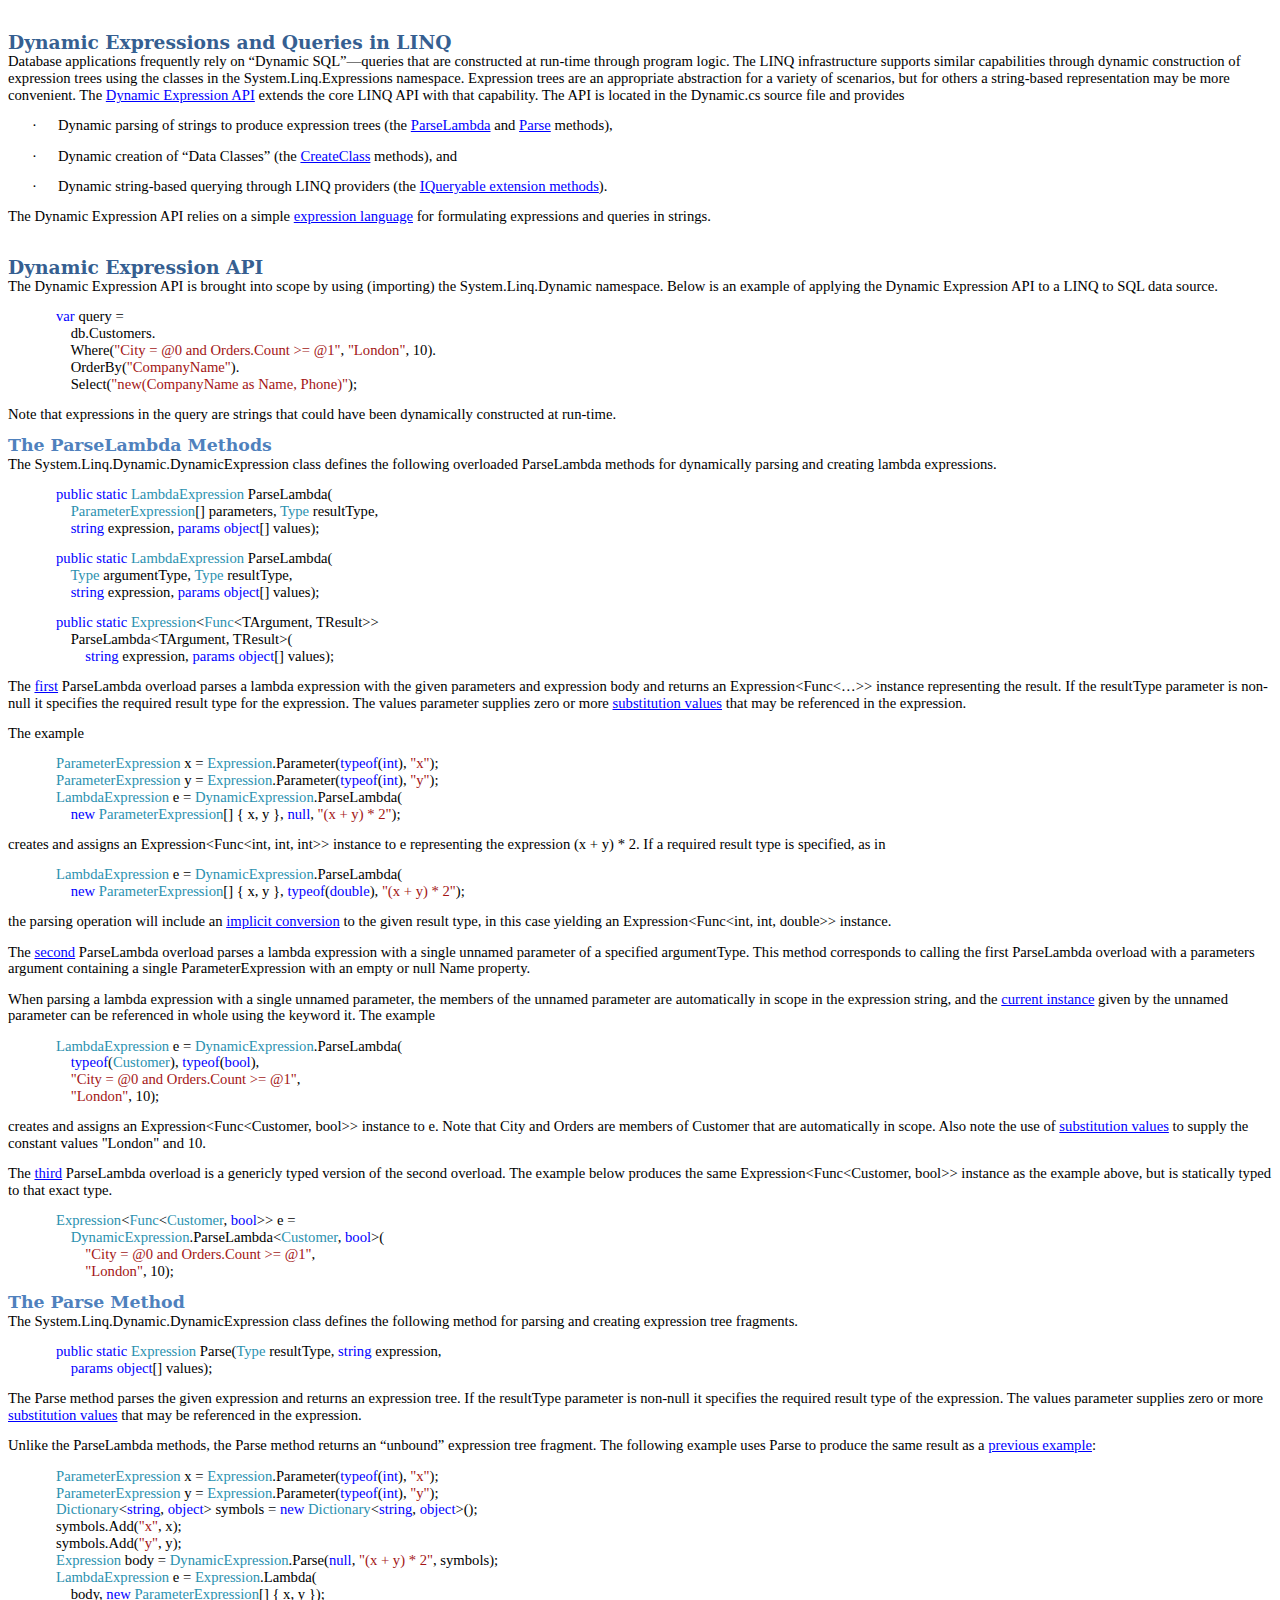
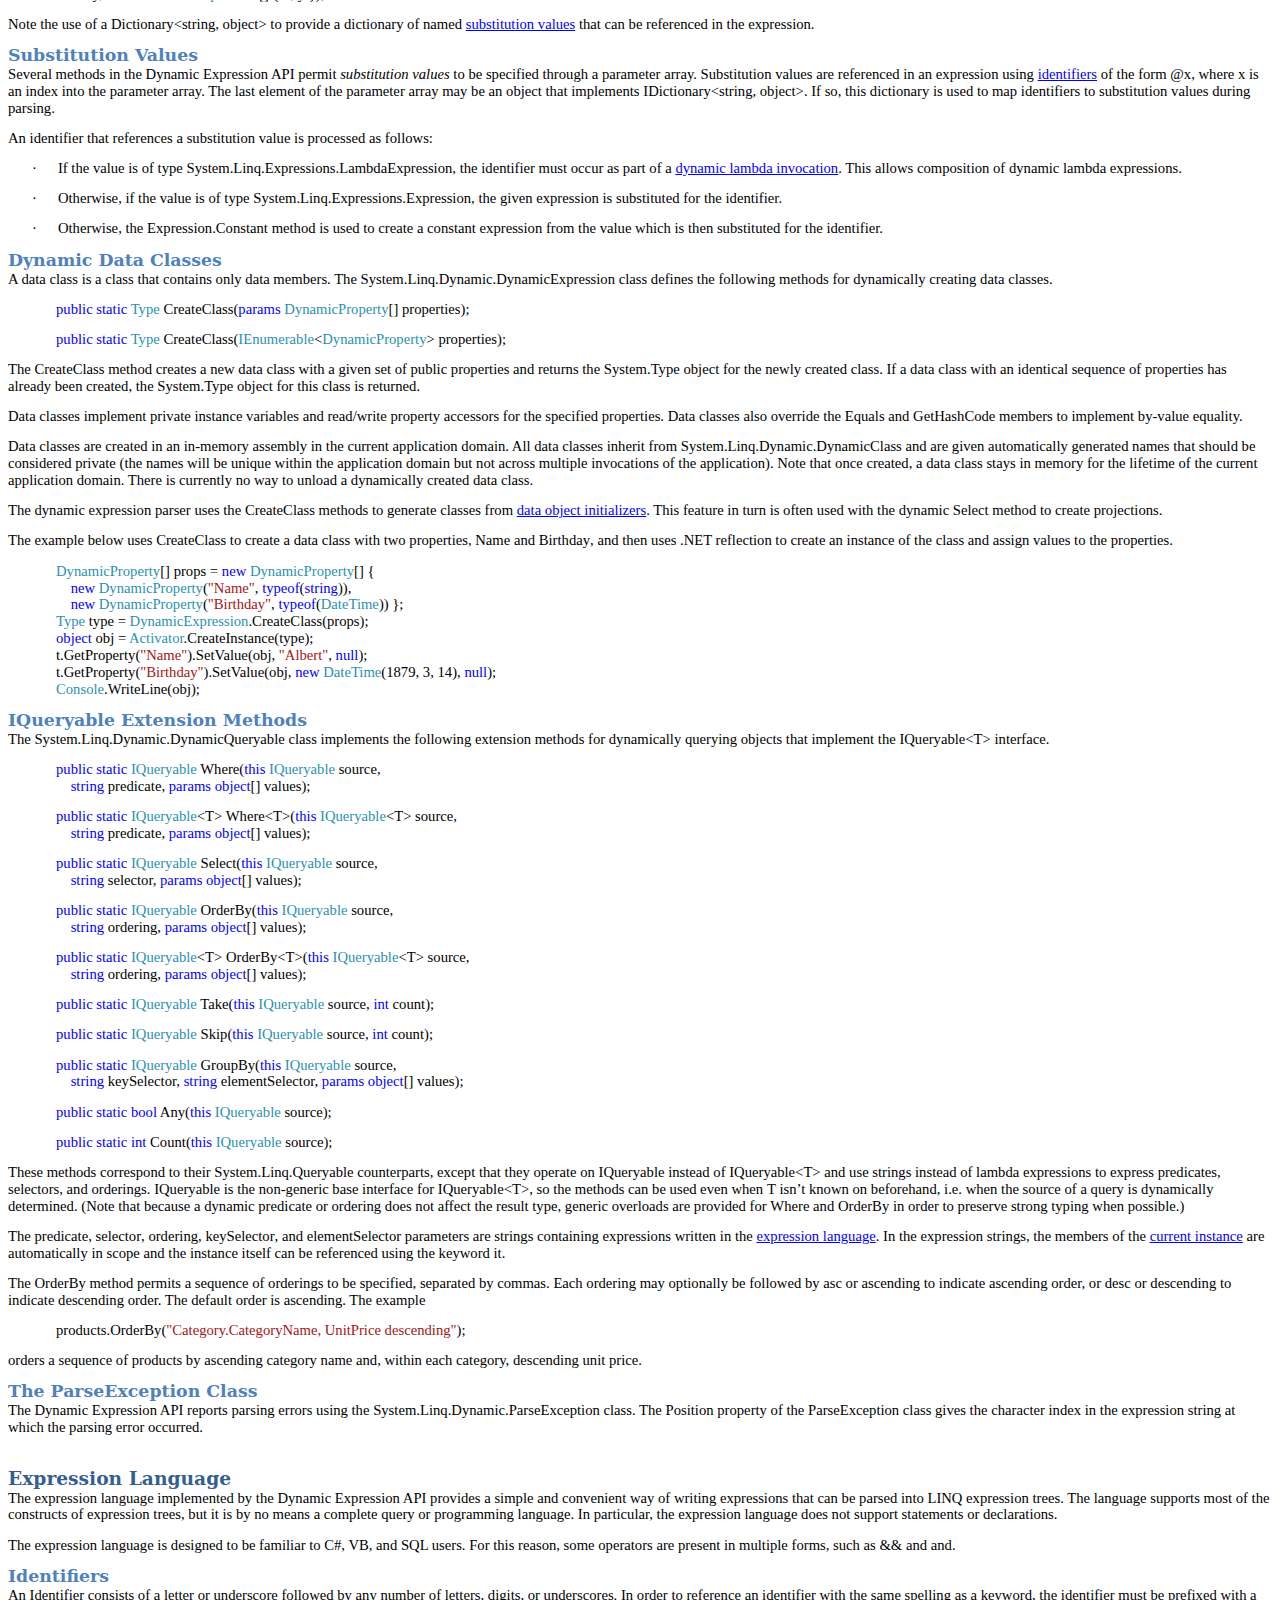
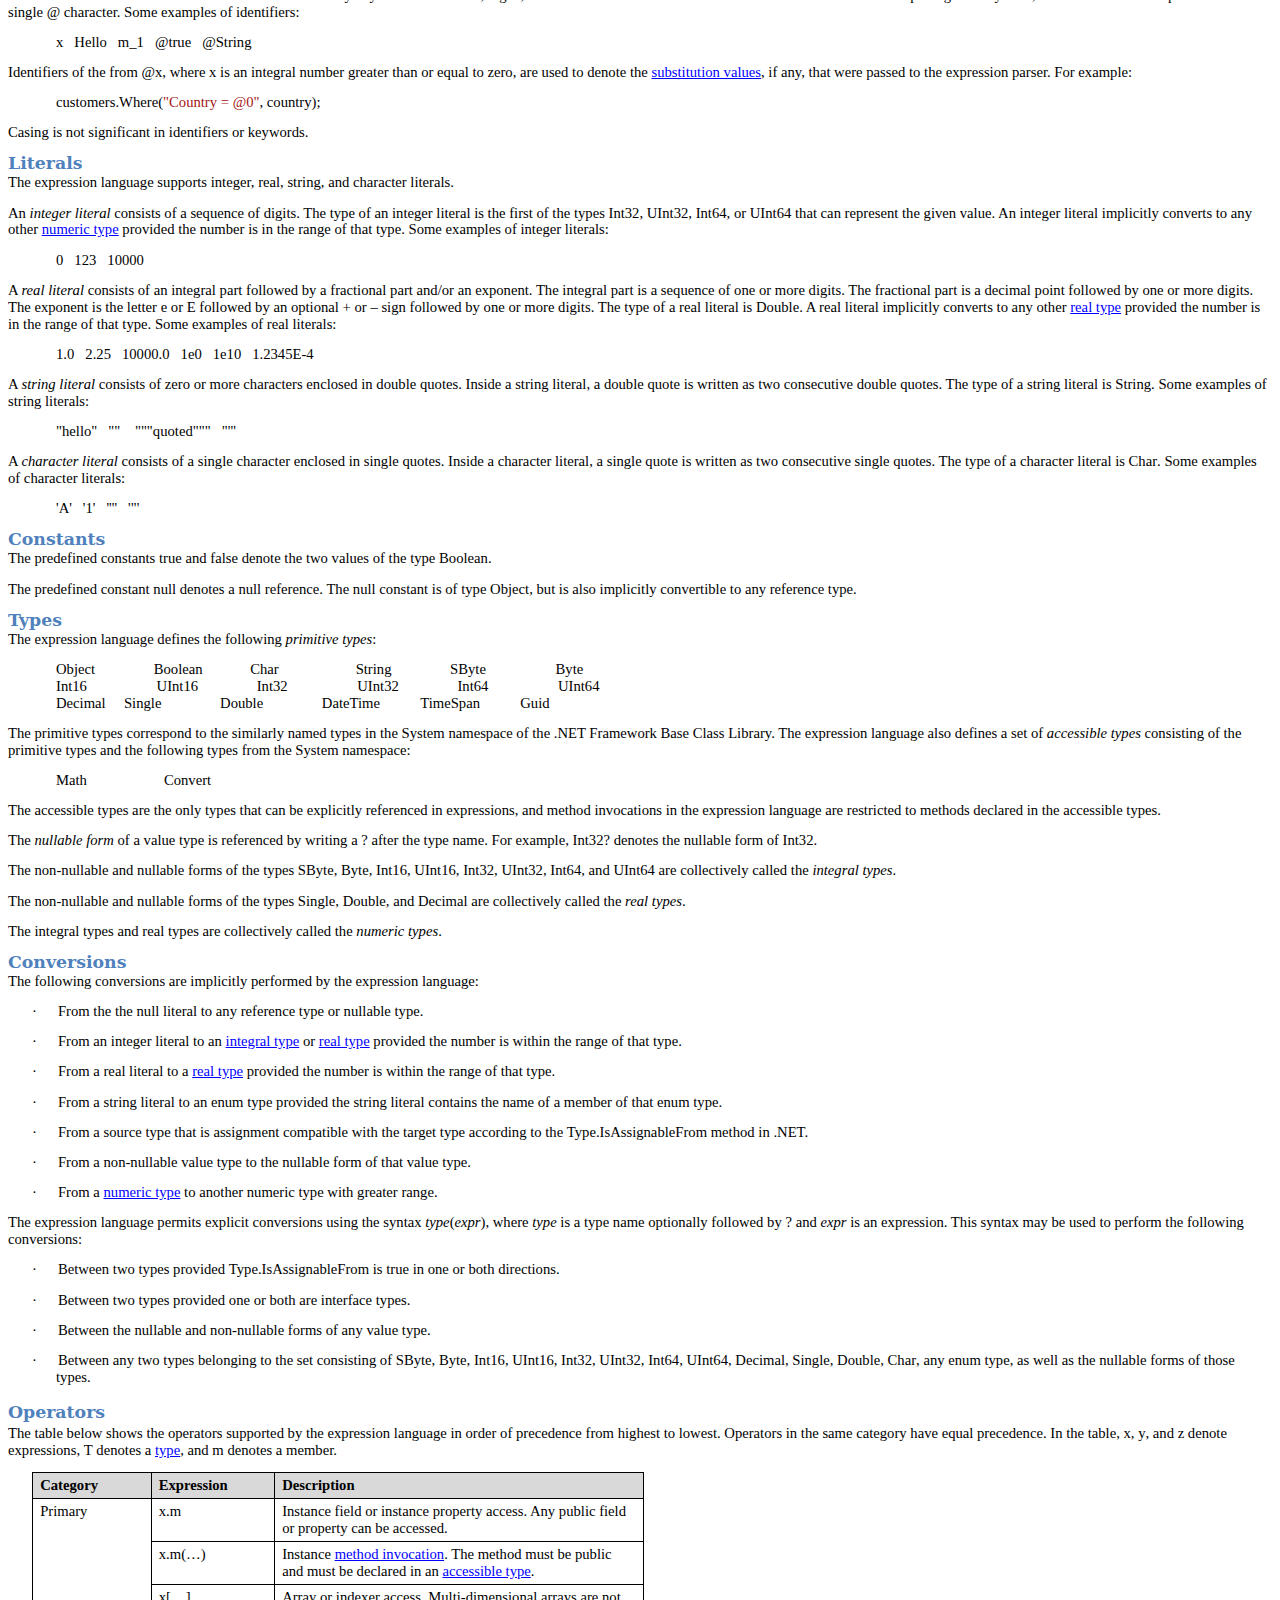
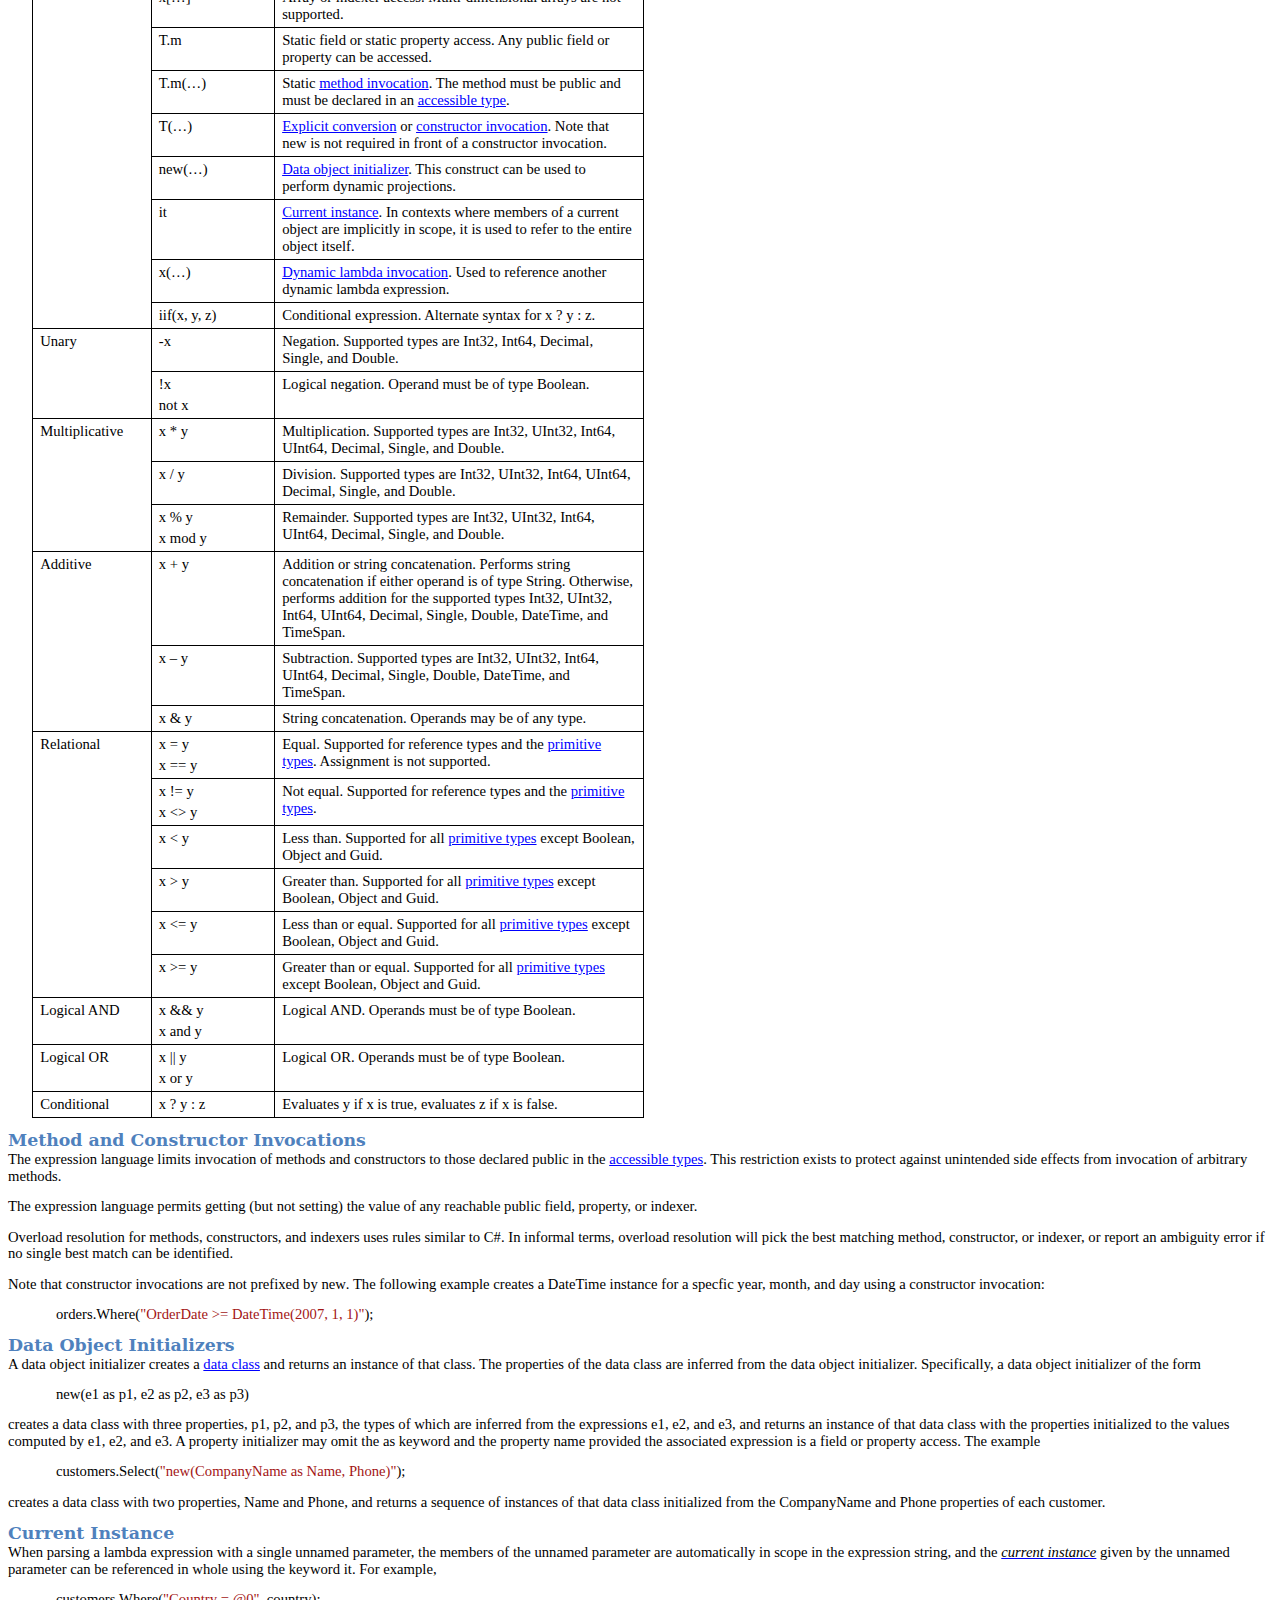
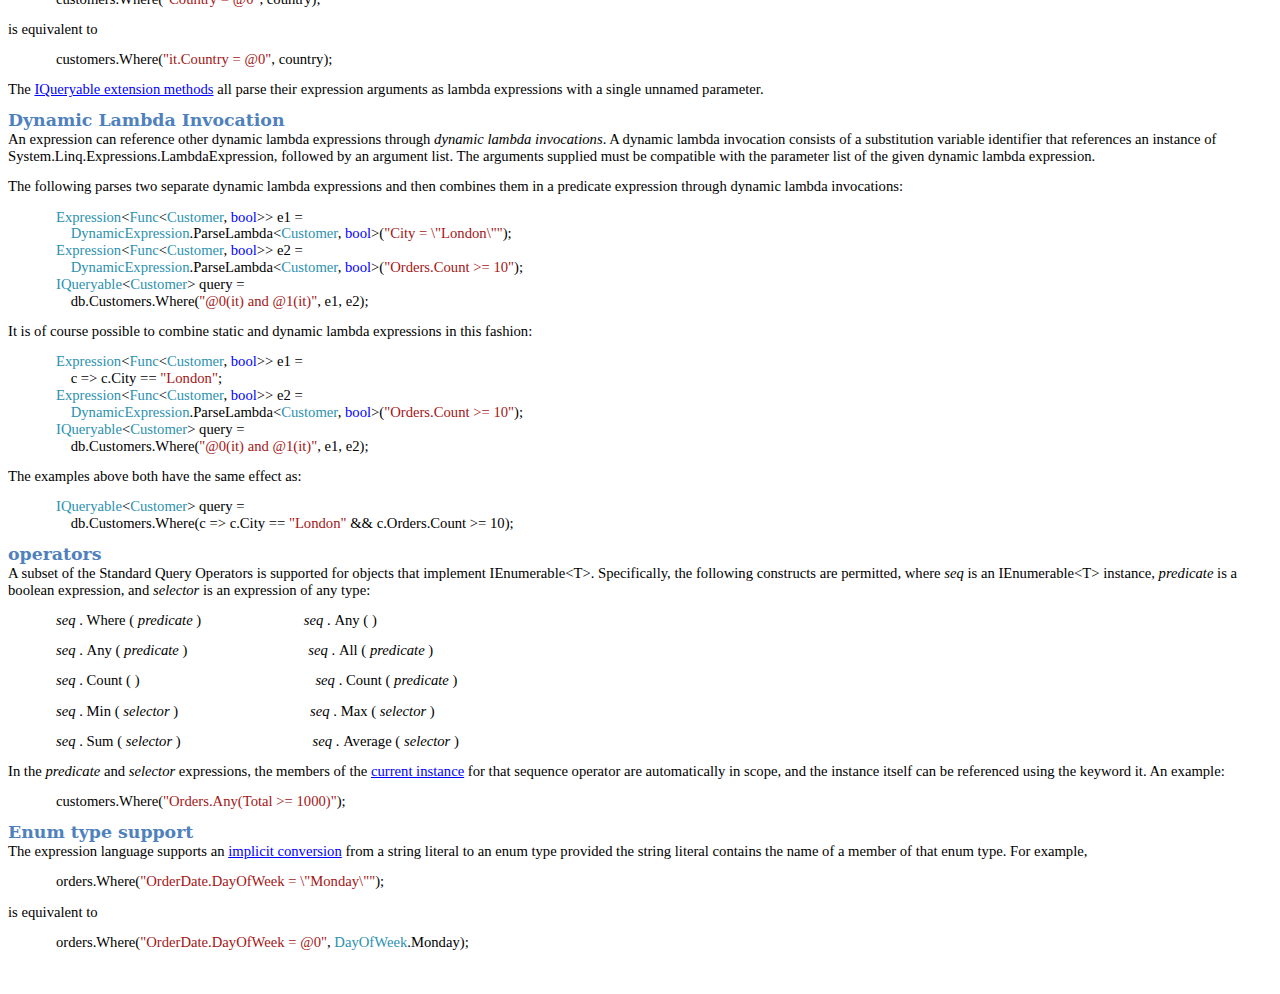
<file: CityAccess/Dynamic Expressions.html>
﻿<html xmlns:v="urn:schemas-microsoft-com:vml"
xmlns:o="urn:schemas-microsoft-com:office:office"
xmlns:w="urn:schemas-microsoft-com:office:word"
xmlns:m="http://schemas.microsoft.com/office/2004/12/omml"
xmlns="http://www.w3.org/TR/REC-html40">

<head>
<meta http-equiv=Content-Type content="text/html; charset=windows-1252">
<meta name=ProgId content=Word.Document>
<meta name=Generator content="Microsoft Word 12">
<meta name=Originator content="Microsoft Word 12">
<link rel=File-List href="Dynamic%20Expressions_files/filelist.xml">
<title>Dynamic Expression API</title>
<link rel=themeData href="Dynamic%20Expressions_files/themedata.thmx">
<link rel=colorSchemeMapping
href="Dynamic%20Expressions_files/colorschememapping.xml">
<!--[if gte mso 9]><xml>
 <w:WordDocument>
  <w:SpellingState>Clean</w:SpellingState>
  <w:GrammarState>Clean</w:GrammarState>
  <w:TrackMoves>false</w:TrackMoves>
  <w:TrackFormatting/>
  <w:ValidateAgainstSchemas/>
  <w:SaveIfXMLInvalid>false</w:SaveIfXMLInvalid>
  <w:IgnoreMixedContent>false</w:IgnoreMixedContent>
  <w:AlwaysShowPlaceholderText>false</w:AlwaysShowPlaceholderText>
  <w:DoNotPromoteQF/>
  <w:LidThemeOther>EN-US</w:LidThemeOther>
  <w:LidThemeAsian>X-NONE</w:LidThemeAsian>
  <w:LidThemeComplexScript>X-NONE</w:LidThemeComplexScript>
  <w:Compatibility>
   <w:BreakWrappedTables/>
   <w:SnapToGridInCell/>
   <w:WrapTextWithPunct/>
   <w:UseAsianBreakRules/>
   <w:DontGrowAutofit/>
   <w:SplitPgBreakAndParaMark/>
   <w:DontVertAlignCellWithSp/>
   <w:DontBreakConstrainedForcedTables/>
   <w:DontVertAlignInTxbx/>
   <w:Word11KerningPairs/>
   <w:CachedColBalance/>
  </w:Compatibility>
  <w:BrowserLevel>MicrosoftInternetExplorer4</w:BrowserLevel>
  <m:mathPr>
   <m:mathFont m:val="Cambria Math"/>
   <m:brkBin m:val="before"/>
   <m:brkBinSub m:val="--"/>
   <m:smallFrac m:val="off"/>
   <m:dispDef/>
   <m:lMargin m:val="0"/>
   <m:rMargin m:val="0"/>
   <m:defJc m:val="centerGroup"/>
   <m:wrapIndent m:val="1440"/>
   <m:intLim m:val="subSup"/>
   <m:naryLim m:val="undOvr"/>
  </m:mathPr></w:WordDocument>
</xml><![endif]--><!--[if gte mso 9]><xml>
 <w:LatentStyles DefLockedState="false" DefUnhideWhenUsed="true"
  DefSemiHidden="true" DefQFormat="false" DefPriority="99"
  LatentStyleCount="267">
  <w:LsdException Locked="false" Priority="0" SemiHidden="false"
   UnhideWhenUsed="false" QFormat="true" Name="Normal"/>
  <w:LsdException Locked="false" Priority="9" SemiHidden="false"
   UnhideWhenUsed="false" QFormat="true" Name="heading 1"/>
  <w:LsdException Locked="false" Priority="9" SemiHidden="false"
   UnhideWhenUsed="false" QFormat="true" Name="heading 2"/>
  <w:LsdException Locked="false" Priority="9" SemiHidden="false"
   UnhideWhenUsed="false" QFormat="true" Name="heading 3"/>
  <w:LsdException Locked="false" Priority="9" QFormat="true" Name="heading 4"/>
  <w:LsdException Locked="false" Priority="9" QFormat="true" Name="heading 5"/>
  <w:LsdException Locked="false" Priority="9" QFormat="true" Name="heading 6"/>
  <w:LsdException Locked="false" Priority="9" QFormat="true" Name="heading 7"/>
  <w:LsdException Locked="false" Priority="9" QFormat="true" Name="heading 8"/>
  <w:LsdException Locked="false" Priority="9" QFormat="true" Name="heading 9"/>
  <w:LsdException Locked="false" Priority="39" Name="toc 1"/>
  <w:LsdException Locked="false" Priority="39" Name="toc 2"/>
  <w:LsdException Locked="false" Priority="39" Name="toc 3"/>
  <w:LsdException Locked="false" Priority="39" Name="toc 4"/>
  <w:LsdException Locked="false" Priority="39" Name="toc 5"/>
  <w:LsdException Locked="false" Priority="39" Name="toc 6"/>
  <w:LsdException Locked="false" Priority="39" Name="toc 7"/>
  <w:LsdException Locked="false" Priority="39" Name="toc 8"/>
  <w:LsdException Locked="false" Priority="39" Name="toc 9"/>
  <w:LsdException Locked="false" Priority="35" QFormat="true" Name="caption"/>
  <w:LsdException Locked="false" Priority="10" SemiHidden="false"
   UnhideWhenUsed="false" QFormat="true" Name="Title"/>
  <w:LsdException Locked="false" Priority="1" Name="Default Paragraph Font"/>
  <w:LsdException Locked="false" Priority="11" SemiHidden="false"
   UnhideWhenUsed="false" QFormat="true" Name="Subtitle"/>
  <w:LsdException Locked="false" Priority="22" SemiHidden="false"
   UnhideWhenUsed="false" QFormat="true" Name="Strong"/>
  <w:LsdException Locked="false" Priority="20" SemiHidden="false"
   UnhideWhenUsed="false" QFormat="true" Name="Emphasis"/>
  <w:LsdException Locked="false" Priority="59" SemiHidden="false"
   UnhideWhenUsed="false" Name="Table Grid"/>
  <w:LsdException Locked="false" UnhideWhenUsed="false" Name="Placeholder Text"/>
  <w:LsdException Locked="false" Priority="1" SemiHidden="false"
   UnhideWhenUsed="false" QFormat="true" Name="No Spacing"/>
  <w:LsdException Locked="false" Priority="60" SemiHidden="false"
   UnhideWhenUsed="false" Name="Light Shading"/>
  <w:LsdException Locked="false" Priority="61" SemiHidden="false"
   UnhideWhenUsed="false" Name="Light List"/>
  <w:LsdException Locked="false" Priority="62" SemiHidden="false"
   UnhideWhenUsed="false" Name="Light Grid"/>
  <w:LsdException Locked="false" Priority="63" SemiHidden="false"
   UnhideWhenUsed="false" Name="Medium Shading 1"/>
  <w:LsdException Locked="false" Priority="64" SemiHidden="false"
   UnhideWhenUsed="false" Name="Medium Shading 2"/>
  <w:LsdException Locked="false" Priority="65" SemiHidden="false"
   UnhideWhenUsed="false" Name="Medium List 1"/>
  <w:LsdException Locked="false" Priority="66" SemiHidden="false"
   UnhideWhenUsed="false" Name="Medium List 2"/>
  <w:LsdException Locked="false" Priority="67" SemiHidden="false"
   UnhideWhenUsed="false" Name="Medium Grid 1"/>
  <w:LsdException Locked="false" Priority="68" SemiHidden="false"
   UnhideWhenUsed="false" Name="Medium Grid 2"/>
  <w:LsdException Locked="false" Priority="69" SemiHidden="false"
   UnhideWhenUsed="false" Name="Medium Grid 3"/>
  <w:LsdException Locked="false" Priority="70" SemiHidden="false"
   UnhideWhenUsed="false" Name="Dark List"/>
  <w:LsdException Locked="false" Priority="71" SemiHidden="false"
   UnhideWhenUsed="false" Name="Colorful Shading"/>
  <w:LsdException Locked="false" Priority="72" SemiHidden="false"
   UnhideWhenUsed="false" Name="Colorful List"/>
  <w:LsdException Locked="false" Priority="73" SemiHidden="false"
   UnhideWhenUsed="false" Name="Colorful Grid"/>
  <w:LsdException Locked="false" Priority="60" SemiHidden="false"
   UnhideWhenUsed="false" Name="Light Shading Accent 1"/>
  <w:LsdException Locked="false" Priority="61" SemiHidden="false"
   UnhideWhenUsed="false" Name="Light List Accent 1"/>
  <w:LsdException Locked="false" Priority="62" SemiHidden="false"
   UnhideWhenUsed="false" Name="Light Grid Accent 1"/>
  <w:LsdException Locked="false" Priority="63" SemiHidden="false"
   UnhideWhenUsed="false" Name="Medium Shading 1 Accent 1"/>
  <w:LsdException Locked="false" Priority="64" SemiHidden="false"
   UnhideWhenUsed="false" Name="Medium Shading 2 Accent 1"/>
  <w:LsdException Locked="false" Priority="65" SemiHidden="false"
   UnhideWhenUsed="false" Name="Medium List 1 Accent 1"/>
  <w:LsdException Locked="false" UnhideWhenUsed="false" Name="Revision"/>
  <w:LsdException Locked="false" Priority="34" SemiHidden="false"
   UnhideWhenUsed="false" QFormat="true" Name="List Paragraph"/>
  <w:LsdException Locked="false" Priority="29" SemiHidden="false"
   UnhideWhenUsed="false" QFormat="true" Name="Quote"/>
  <w:LsdException Locked="false" Priority="30" SemiHidden="false"
   UnhideWhenUsed="false" QFormat="true" Name="Intense Quote"/>
  <w:LsdException Locked="false" Priority="66" SemiHidden="false"
   UnhideWhenUsed="false" Name="Medium List 2 Accent 1"/>
  <w:LsdException Locked="false" Priority="67" SemiHidden="false"
   UnhideWhenUsed="false" Name="Medium Grid 1 Accent 1"/>
  <w:LsdException Locked="false" Priority="68" SemiHidden="false"
   UnhideWhenUsed="false" Name="Medium Grid 2 Accent 1"/>
  <w:LsdException Locked="false" Priority="69" SemiHidden="false"
   UnhideWhenUsed="false" Name="Medium Grid 3 Accent 1"/>
  <w:LsdException Locked="false" Priority="70" SemiHidden="false"
   UnhideWhenUsed="false" Name="Dark List Accent 1"/>
  <w:LsdException Locked="false" Priority="71" SemiHidden="false"
   UnhideWhenUsed="false" Name="Colorful Shading Accent 1"/>
  <w:LsdException Locked="false" Priority="72" SemiHidden="false"
   UnhideWhenUsed="false" Name="Colorful List Accent 1"/>
  <w:LsdException Locked="false" Priority="73" SemiHidden="false"
   UnhideWhenUsed="false" Name="Colorful Grid Accent 1"/>
  <w:LsdException Locked="false" Priority="60" SemiHidden="false"
   UnhideWhenUsed="false" Name="Light Shading Accent 2"/>
  <w:LsdException Locked="false" Priority="61" SemiHidden="false"
   UnhideWhenUsed="false" Name="Light List Accent 2"/>
  <w:LsdException Locked="false" Priority="62" SemiHidden="false"
   UnhideWhenUsed="false" Name="Light Grid Accent 2"/>
  <w:LsdException Locked="false" Priority="63" SemiHidden="false"
   UnhideWhenUsed="false" Name="Medium Shading 1 Accent 2"/>
  <w:LsdException Locked="false" Priority="64" SemiHidden="false"
   UnhideWhenUsed="false" Name="Medium Shading 2 Accent 2"/>
  <w:LsdException Locked="false" Priority="65" SemiHidden="false"
   UnhideWhenUsed="false" Name="Medium List 1 Accent 2"/>
  <w:LsdException Locked="false" Priority="66" SemiHidden="false"
   UnhideWhenUsed="false" Name="Medium List 2 Accent 2"/>
  <w:LsdException Locked="false" Priority="67" SemiHidden="false"
   UnhideWhenUsed="false" Name="Medium Grid 1 Accent 2"/>
  <w:LsdException Locked="false" Priority="68" SemiHidden="false"
   UnhideWhenUsed="false" Name="Medium Grid 2 Accent 2"/>
  <w:LsdException Locked="false" Priority="69" SemiHidden="false"
   UnhideWhenUsed="false" Name="Medium Grid 3 Accent 2"/>
  <w:LsdException Locked="false" Priority="70" SemiHidden="false"
   UnhideWhenUsed="false" Name="Dark List Accent 2"/>
  <w:LsdException Locked="false" Priority="71" SemiHidden="false"
   UnhideWhenUsed="false" Name="Colorful Shading Accent 2"/>
  <w:LsdException Locked="false" Priority="72" SemiHidden="false"
   UnhideWhenUsed="false" Name="Colorful List Accent 2"/>
  <w:LsdException Locked="false" Priority="73" SemiHidden="false"
   UnhideWhenUsed="false" Name="Colorful Grid Accent 2"/>
  <w:LsdException Locked="false" Priority="60" SemiHidden="false"
   UnhideWhenUsed="false" Name="Light Shading Accent 3"/>
  <w:LsdException Locked="false" Priority="61" SemiHidden="false"
   UnhideWhenUsed="false" Name="Light List Accent 3"/>
  <w:LsdException Locked="false" Priority="62" SemiHidden="false"
   UnhideWhenUsed="false" Name="Light Grid Accent 3"/>
  <w:LsdException Locked="false" Priority="63" SemiHidden="false"
   UnhideWhenUsed="false" Name="Medium Shading 1 Accent 3"/>
  <w:LsdException Locked="false" Priority="64" SemiHidden="false"
   UnhideWhenUsed="false" Name="Medium Shading 2 Accent 3"/>
  <w:LsdException Locked="false" Priority="65" SemiHidden="false"
   UnhideWhenUsed="false" Name="Medium List 1 Accent 3"/>
  <w:LsdException Locked="false" Priority="66" SemiHidden="false"
   UnhideWhenUsed="false" Name="Medium List 2 Accent 3"/>
  <w:LsdException Locked="false" Priority="67" SemiHidden="false"
   UnhideWhenUsed="false" Name="Medium Grid 1 Accent 3"/>
  <w:LsdException Locked="false" Priority="68" SemiHidden="false"
   UnhideWhenUsed="false" Name="Medium Grid 2 Accent 3"/>
  <w:LsdException Locked="false" Priority="69" SemiHidden="false"
   UnhideWhenUsed="false" Name="Medium Grid 3 Accent 3"/>
  <w:LsdException Locked="false" Priority="70" SemiHidden="false"
   UnhideWhenUsed="false" Name="Dark List Accent 3"/>
  <w:LsdException Locked="false" Priority="71" SemiHidden="false"
   UnhideWhenUsed="false" Name="Colorful Shading Accent 3"/>
  <w:LsdException Locked="false" Priority="72" SemiHidden="false"
   UnhideWhenUsed="false" Name="Colorful List Accent 3"/>
  <w:LsdException Locked="false" Priority="73" SemiHidden="false"
   UnhideWhenUsed="false" Name="Colorful Grid Accent 3"/>
  <w:LsdException Locked="false" Priority="60" SemiHidden="false"
   UnhideWhenUsed="false" Name="Light Shading Accent 4"/>
  <w:LsdException Locked="false" Priority="61" SemiHidden="false"
   UnhideWhenUsed="false" Name="Light List Accent 4"/>
  <w:LsdException Locked="false" Priority="62" SemiHidden="false"
   UnhideWhenUsed="false" Name="Light Grid Accent 4"/>
  <w:LsdException Locked="false" Priority="63" SemiHidden="false"
   UnhideWhenUsed="false" Name="Medium Shading 1 Accent 4"/>
  <w:LsdException Locked="false" Priority="64" SemiHidden="false"
   UnhideWhenUsed="false" Name="Medium Shading 2 Accent 4"/>
  <w:LsdException Locked="false" Priority="65" SemiHidden="false"
   UnhideWhenUsed="false" Name="Medium List 1 Accent 4"/>
  <w:LsdException Locked="false" Priority="66" SemiHidden="false"
   UnhideWhenUsed="false" Name="Medium List 2 Accent 4"/>
  <w:LsdException Locked="false" Priority="67" SemiHidden="false"
   UnhideWhenUsed="false" Name="Medium Grid 1 Accent 4"/>
  <w:LsdException Locked="false" Priority="68" SemiHidden="false"
   UnhideWhenUsed="false" Name="Medium Grid 2 Accent 4"/>
  <w:LsdException Locked="false" Priority="69" SemiHidden="false"
   UnhideWhenUsed="false" Name="Medium Grid 3 Accent 4"/>
  <w:LsdException Locked="false" Priority="70" SemiHidden="false"
   UnhideWhenUsed="false" Name="Dark List Accent 4"/>
  <w:LsdException Locked="false" Priority="71" SemiHidden="false"
   UnhideWhenUsed="false" Name="Colorful Shading Accent 4"/>
  <w:LsdException Locked="false" Priority="72" SemiHidden="false"
   UnhideWhenUsed="false" Name="Colorful List Accent 4"/>
  <w:LsdException Locked="false" Priority="73" SemiHidden="false"
   UnhideWhenUsed="false" Name="Colorful Grid Accent 4"/>
  <w:LsdException Locked="false" Priority="60" SemiHidden="false"
   UnhideWhenUsed="false" Name="Light Shading Accent 5"/>
  <w:LsdException Locked="false" Priority="61" SemiHidden="false"
   UnhideWhenUsed="false" Name="Light List Accent 5"/>
  <w:LsdException Locked="false" Priority="62" SemiHidden="false"
   UnhideWhenUsed="false" Name="Light Grid Accent 5"/>
  <w:LsdException Locked="false" Priority="63" SemiHidden="false"
   UnhideWhenUsed="false" Name="Medium Shading 1 Accent 5"/>
  <w:LsdException Locked="false" Priority="64" SemiHidden="false"
   UnhideWhenUsed="false" Name="Medium Shading 2 Accent 5"/>
  <w:LsdException Locked="false" Priority="65" SemiHidden="false"
   UnhideWhenUsed="false" Name="Medium List 1 Accent 5"/>
  <w:LsdException Locked="false" Priority="66" SemiHidden="false"
   UnhideWhenUsed="false" Name="Medium List 2 Accent 5"/>
  <w:LsdException Locked="false" Priority="67" SemiHidden="false"
   UnhideWhenUsed="false" Name="Medium Grid 1 Accent 5"/>
  <w:LsdException Locked="false" Priority="68" SemiHidden="false"
   UnhideWhenUsed="false" Name="Medium Grid 2 Accent 5"/>
  <w:LsdException Locked="false" Priority="69" SemiHidden="false"
   UnhideWhenUsed="false" Name="Medium Grid 3 Accent 5"/>
  <w:LsdException Locked="false" Priority="70" SemiHidden="false"
   UnhideWhenUsed="false" Name="Dark List Accent 5"/>
  <w:LsdException Locked="false" Priority="71" SemiHidden="false"
   UnhideWhenUsed="false" Name="Colorful Shading Accent 5"/>
  <w:LsdException Locked="false" Priority="72" SemiHidden="false"
   UnhideWhenUsed="false" Name="Colorful List Accent 5"/>
  <w:LsdException Locked="false" Priority="73" SemiHidden="false"
   UnhideWhenUsed="false" Name="Colorful Grid Accent 5"/>
  <w:LsdException Locked="false" Priority="60" SemiHidden="false"
   UnhideWhenUsed="false" Name="Light Shading Accent 6"/>
  <w:LsdException Locked="false" Priority="61" SemiHidden="false"
   UnhideWhenUsed="false" Name="Light List Accent 6"/>
  <w:LsdException Locked="false" Priority="62" SemiHidden="false"
   UnhideWhenUsed="false" Name="Light Grid Accent 6"/>
  <w:LsdException Locked="false" Priority="63" SemiHidden="false"
   UnhideWhenUsed="false" Name="Medium Shading 1 Accent 6"/>
  <w:LsdException Locked="false" Priority="64" SemiHidden="false"
   UnhideWhenUsed="false" Name="Medium Shading 2 Accent 6"/>
  <w:LsdException Locked="false" Priority="65" SemiHidden="false"
   UnhideWhenUsed="false" Name="Medium List 1 Accent 6"/>
  <w:LsdException Locked="false" Priority="66" SemiHidden="false"
   UnhideWhenUsed="false" Name="Medium List 2 Accent 6"/>
  <w:LsdException Locked="false" Priority="67" SemiHidden="false"
   UnhideWhenUsed="false" Name="Medium Grid 1 Accent 6"/>
  <w:LsdException Locked="false" Priority="68" SemiHidden="false"
   UnhideWhenUsed="false" Name="Medium Grid 2 Accent 6"/>
  <w:LsdException Locked="false" Priority="69" SemiHidden="false"
   UnhideWhenUsed="false" Name="Medium Grid 3 Accent 6"/>
  <w:LsdException Locked="false" Priority="70" SemiHidden="false"
   UnhideWhenUsed="false" Name="Dark List Accent 6"/>
  <w:LsdException Locked="false" Priority="71" SemiHidden="false"
   UnhideWhenUsed="false" Name="Colorful Shading Accent 6"/>
  <w:LsdException Locked="false" Priority="72" SemiHidden="false"
   UnhideWhenUsed="false" Name="Colorful List Accent 6"/>
  <w:LsdException Locked="false" Priority="73" SemiHidden="false"
   UnhideWhenUsed="false" Name="Colorful Grid Accent 6"/>
  <w:LsdException Locked="false" Priority="19" SemiHidden="false"
   UnhideWhenUsed="false" QFormat="true" Name="Subtle Emphasis"/>
  <w:LsdException Locked="false" Priority="21" SemiHidden="false"
   UnhideWhenUsed="false" QFormat="true" Name="Intense Emphasis"/>
  <w:LsdException Locked="false" Priority="31" SemiHidden="false"
   UnhideWhenUsed="false" QFormat="true" Name="Subtle Reference"/>
  <w:LsdException Locked="false" Priority="32" SemiHidden="false"
   UnhideWhenUsed="false" QFormat="true" Name="Intense Reference"/>
  <w:LsdException Locked="false" Priority="33" SemiHidden="false"
   UnhideWhenUsed="false" QFormat="true" Name="Book Title"/>
  <w:LsdException Locked="false" Priority="37" Name="Bibliography"/>
  <w:LsdException Locked="false" Priority="39" QFormat="true" Name="TOC Heading"/>
 </w:LatentStyles>
</xml><![endif]-->
<style>
<!--
 /* Font Definitions */
 @font-face
	{font-family:"Cambria Math";
	panose-1:2 4 5 3 5 4 6 3 2 4;
	mso-font-charset:1;
	mso-generic-font-family:roman;
	mso-font-format:other;
	mso-font-pitch:variable;
	mso-font-signature:0 0 0 0 0 0;}
@font-face
	{font-family:Cambria;
	panose-1:2 4 5 3 5 4 6 3 2 4;
	mso-font-charset:0;
	mso-generic-font-family:roman;
	mso-font-pitch:variable;
	mso-font-signature:-1610611985 1073741899 0 0 159 0;}
@font-face
	{font-family:Calibri;
	panose-1:2 15 5 2 2 2 4 3 2 4;
	mso-font-charset:0;
	mso-generic-font-family:swiss;
	mso-font-pitch:variable;
	mso-font-signature:-1610611985 1073750139 0 0 159 0;}
@font-face
	{font-family:Tahoma;
	panose-1:2 11 6 4 3 5 4 4 2 4;
	mso-font-charset:0;
	mso-generic-font-family:swiss;
	mso-font-pitch:variable;
	mso-font-signature:-520082689 -1073717157 41 0 66047 0;}
@font-face
	{font-family:Consolas;
	panose-1:2 11 6 9 2 2 4 3 2 4;
	mso-font-charset:0;
	mso-generic-font-family:modern;
	mso-font-pitch:fixed;
	mso-font-signature:-1610611985 1073750091 0 0 159 0;}
 /* Style Definitions */
 p.MsoNormal, li.MsoNormal, div.MsoNormal
	{mso-style-unhide:no;
	mso-style-qformat:yes;
	mso-style-parent:"";
	margin-top:0in;
	margin-right:0in;
	margin-bottom:10.0pt;
	margin-left:0in;
	line-height:115%;
	mso-pagination:widow-orphan;
	font-size:11.0pt;
	font-family:"Calibri","sans-serif";
	mso-fareast-font-family:"Times New Roman";
	mso-fareast-theme-font:minor-fareast;
	mso-bidi-font-family:"Times New Roman";}
h1
	{mso-style-priority:9;
	mso-style-unhide:no;
	mso-style-qformat:yes;
	mso-style-link:"Heading 1 Char";
	margin-top:24.0pt;
	margin-right:0in;
	margin-bottom:0in;
	margin-left:0in;
	margin-bottom:.0001pt;
	line-height:115%;
	mso-pagination:widow-orphan;
	page-break-after:avoid;
	mso-outline-level:1;
	font-size:14.0pt;
	font-family:"Cambria","serif";
	mso-fareast-font-family:"Times New Roman";
	mso-fareast-theme-font:minor-fareast;
	color:#365F91;}
h2
	{mso-style-priority:9;
	mso-style-unhide:no;
	mso-style-qformat:yes;
	mso-style-link:"Heading 2 Char";
	margin-top:10.0pt;
	margin-right:0in;
	margin-bottom:0in;
	margin-left:0in;
	margin-bottom:.0001pt;
	line-height:115%;
	mso-pagination:widow-orphan;
	page-break-after:avoid;
	mso-outline-level:2;
	font-size:13.0pt;
	font-family:"Cambria","serif";
	mso-fareast-font-family:"Times New Roman";
	mso-fareast-theme-font:minor-fareast;
	color:#4F81BD;}
h3
	{mso-style-priority:9;
	mso-style-unhide:no;
	mso-style-qformat:yes;
	mso-style-link:"Heading 3 Char";
	margin-top:10.0pt;
	margin-right:0in;
	margin-bottom:0in;
	margin-left:0in;
	margin-bottom:.0001pt;
	line-height:115%;
	mso-pagination:widow-orphan;
	page-break-after:avoid;
	mso-outline-level:3;
	font-size:11.0pt;
	font-family:"Cambria","serif";
	mso-fareast-font-family:"Times New Roman";
	mso-fareast-theme-font:minor-fareast;
	color:#4F81BD;}
p.MsoListBullet, li.MsoListBullet, div.MsoListBullet
	{mso-style-noshow:yes;
	mso-style-priority:99;
	margin-top:0in;
	margin-right:0in;
	margin-bottom:10.0pt;
	margin-left:.25in;
	text-indent:-.25in;
	line-height:115%;
	mso-pagination:widow-orphan;
	font-size:11.0pt;
	font-family:"Calibri","sans-serif";
	mso-fareast-font-family:"Times New Roman";
	mso-fareast-theme-font:minor-fareast;
	mso-bidi-font-family:"Times New Roman";}
a:link, span.MsoHyperlink
	{mso-style-noshow:yes;
	mso-style-priority:99;
	color:blue;
	text-decoration:underline;
	text-underline:single;}
a:visited, span.MsoHyperlinkFollowed
	{mso-style-noshow:yes;
	mso-style-priority:99;
	color:purple;
	text-decoration:underline;
	text-underline:single;}
p.MsoDocumentMap, li.MsoDocumentMap, div.MsoDocumentMap
	{mso-style-noshow:yes;
	mso-style-priority:99;
	mso-style-link:"Document Map Char";
	margin:0in;
	margin-bottom:.0001pt;
	mso-pagination:widow-orphan;
	font-size:8.0pt;
	font-family:"Tahoma","sans-serif";
	mso-fareast-font-family:"Times New Roman";
	mso-fareast-theme-font:minor-fareast;}
p.MsoNoSpacing, li.MsoNoSpacing, div.MsoNoSpacing
	{mso-style-priority:1;
	mso-style-unhide:no;
	mso-style-qformat:yes;
	margin:0in;
	margin-bottom:.0001pt;
	mso-pagination:widow-orphan;
	font-size:11.0pt;
	font-family:"Calibri","sans-serif";
	mso-fareast-font-family:"Times New Roman";
	mso-fareast-theme-font:minor-fareast;
	mso-bidi-font-family:"Times New Roman";}
p.MsoListParagraph, li.MsoListParagraph, div.MsoListParagraph
	{mso-style-priority:34;
	mso-style-unhide:no;
	mso-style-qformat:yes;
	margin-top:0in;
	margin-right:0in;
	margin-bottom:10.0pt;
	margin-left:.5in;
	line-height:115%;
	mso-pagination:widow-orphan;
	font-size:11.0pt;
	font-family:"Calibri","sans-serif";
	mso-fareast-font-family:"Times New Roman";
	mso-fareast-theme-font:minor-fareast;
	mso-bidi-font-family:"Times New Roman";}
span.Heading1Char
	{mso-style-name:"Heading 1 Char";
	mso-style-priority:9;
	mso-style-unhide:no;
	mso-style-locked:yes;
	mso-style-link:"Heading 1";
	font-family:"Cambria","serif";
	mso-ascii-font-family:Cambria;
	mso-hansi-font-family:Cambria;
	color:#365F91;
	font-weight:bold;}
span.Heading2Char
	{mso-style-name:"Heading 2 Char";
	mso-style-noshow:yes;
	mso-style-priority:9;
	mso-style-unhide:no;
	mso-style-locked:yes;
	mso-style-link:"Heading 2";
	font-family:"Cambria","serif";
	mso-ascii-font-family:Cambria;
	mso-hansi-font-family:Cambria;
	color:#4F81BD;
	font-weight:bold;}
span.Heading3Char
	{mso-style-name:"Heading 3 Char";
	mso-style-noshow:yes;
	mso-style-priority:9;
	mso-style-unhide:no;
	mso-style-locked:yes;
	mso-style-link:"Heading 3";
	font-family:"Cambria","serif";
	mso-ascii-font-family:Cambria;
	mso-hansi-font-family:Cambria;
	color:#4F81BD;
	font-weight:bold;}
p.msolistbulletcxspfirst, li.msolistbulletcxspfirst, div.msolistbulletcxspfirst
	{mso-style-name:msolistbulletcxspfirst;
	mso-style-unhide:no;
	margin-top:0in;
	margin-right:0in;
	margin-bottom:0in;
	margin-left:.25in;
	margin-bottom:.0001pt;
	text-indent:-.25in;
	line-height:115%;
	mso-pagination:widow-orphan;
	font-size:11.0pt;
	font-family:"Calibri","sans-serif";
	mso-fareast-font-family:"Times New Roman";
	mso-fareast-theme-font:minor-fareast;
	mso-bidi-font-family:"Times New Roman";}
p.msolistbulletcxspmiddle, li.msolistbulletcxspmiddle, div.msolistbulletcxspmiddle
	{mso-style-name:msolistbulletcxspmiddle;
	mso-style-unhide:no;
	margin-top:0in;
	margin-right:0in;
	margin-bottom:0in;
	margin-left:.25in;
	margin-bottom:.0001pt;
	text-indent:-.25in;
	line-height:115%;
	mso-pagination:widow-orphan;
	font-size:11.0pt;
	font-family:"Calibri","sans-serif";
	mso-fareast-font-family:"Times New Roman";
	mso-fareast-theme-font:minor-fareast;
	mso-bidi-font-family:"Times New Roman";}
p.msolistbulletcxsplast, li.msolistbulletcxsplast, div.msolistbulletcxsplast
	{mso-style-name:msolistbulletcxsplast;
	mso-style-unhide:no;
	margin-top:0in;
	margin-right:0in;
	margin-bottom:10.0pt;
	margin-left:.25in;
	text-indent:-.25in;
	line-height:115%;
	mso-pagination:widow-orphan;
	font-size:11.0pt;
	font-family:"Calibri","sans-serif";
	mso-fareast-font-family:"Times New Roman";
	mso-fareast-theme-font:minor-fareast;
	mso-bidi-font-family:"Times New Roman";}
span.DocumentMapChar
	{mso-style-name:"Document Map Char";
	mso-style-noshow:yes;
	mso-style-priority:99;
	mso-style-unhide:no;
	mso-style-locked:yes;
	mso-style-link:"Document Map";
	font-family:"Tahoma","sans-serif";
	mso-ascii-font-family:Tahoma;
	mso-hansi-font-family:Tahoma;
	mso-bidi-font-family:Tahoma;}
p.msolistparagraphcxspfirst, li.msolistparagraphcxspfirst, div.msolistparagraphcxspfirst
	{mso-style-name:msolistparagraphcxspfirst;
	mso-style-unhide:no;
	margin-top:0in;
	margin-right:0in;
	margin-bottom:0in;
	margin-left:.5in;
	margin-bottom:.0001pt;
	line-height:115%;
	mso-pagination:widow-orphan;
	font-size:11.0pt;
	font-family:"Calibri","sans-serif";
	mso-fareast-font-family:"Times New Roman";
	mso-fareast-theme-font:minor-fareast;
	mso-bidi-font-family:"Times New Roman";}
p.msolistparagraphcxspmiddle, li.msolistparagraphcxspmiddle, div.msolistparagraphcxspmiddle
	{mso-style-name:msolistparagraphcxspmiddle;
	mso-style-unhide:no;
	margin-top:0in;
	margin-right:0in;
	margin-bottom:0in;
	margin-left:.5in;
	margin-bottom:.0001pt;
	line-height:115%;
	mso-pagination:widow-orphan;
	font-size:11.0pt;
	font-family:"Calibri","sans-serif";
	mso-fareast-font-family:"Times New Roman";
	mso-fareast-theme-font:minor-fareast;
	mso-bidi-font-family:"Times New Roman";}
p.msolistparagraphcxsplast, li.msolistparagraphcxsplast, div.msolistparagraphcxsplast
	{mso-style-name:msolistparagraphcxsplast;
	mso-style-unhide:no;
	margin-top:0in;
	margin-right:0in;
	margin-bottom:10.0pt;
	margin-left:.5in;
	line-height:115%;
	mso-pagination:widow-orphan;
	font-size:11.0pt;
	font-family:"Calibri","sans-serif";
	mso-fareast-font-family:"Times New Roman";
	mso-fareast-theme-font:minor-fareast;
	mso-bidi-font-family:"Times New Roman";}
p.Code, li.Code, div.Code
	{mso-style-name:Code;
	mso-style-unhide:no;
	margin-top:0in;
	margin-right:0in;
	margin-bottom:10.0pt;
	margin-left:.5in;
	line-height:115%;
	mso-pagination:widow-orphan;
	font-size:11.0pt;
	font-family:Consolas;
	mso-fareast-font-family:"Times New Roman";
	mso-fareast-theme-font:minor-fareast;
	mso-bidi-font-family:"Times New Roman";}
p.msopapdefault, li.msopapdefault, div.msopapdefault
	{mso-style-name:msopapdefault;
	mso-style-unhide:no;
	mso-margin-top-alt:auto;
	margin-right:0in;
	margin-bottom:10.0pt;
	margin-left:0in;
	line-height:115%;
	mso-pagination:widow-orphan;
	font-size:12.0pt;
	font-family:"Times New Roman","serif";
	mso-fareast-font-family:"Times New Roman";
	mso-fareast-theme-font:minor-fareast;}
span.CodeFragment
	{mso-style-name:"Code Fragment";
	mso-style-unhide:no;
	font-family:Consolas;
	mso-ascii-font-family:Consolas;
	mso-hansi-font-family:Consolas;}
span.SpellE
	{mso-style-name:"";
	mso-spl-e:yes;}
span.GramE
	{mso-style-name:"";
	mso-gram-e:yes;}
.MsoChpDefault
	{mso-style-type:export-only;
	mso-default-props:yes;
	font-size:10.0pt;
	mso-ansi-font-size:10.0pt;
	mso-bidi-font-size:10.0pt;}
.MsoPapDefault
	{mso-style-type:export-only;
	margin-bottom:10.0pt;
	line-height:115%;}
@page Section1
	{size:8.5in 11.0in;
	margin:1.0in .75in 1.0in .75in;
	mso-header-margin:.5in;
	mso-footer-margin:.5in;
	mso-paper-source:0;}
div.Section1
	{page:Section1;}
 /* List Definitions */
 @list l0
	{mso-list-id:-119;
	mso-list-type:simple;
	mso-list-template-ids:-1170547422;}
@list l0:level1
	{mso-level-number-format:bullet;
	mso-level-style-link:"List Bullet";
	mso-level-text:\F0B7;
	mso-level-tab-stop:.25in;
	mso-level-number-position:left;
	margin-left:.25in;
	text-indent:-.25in;
	font-family:Symbol;}
ol
	{margin-bottom:0in;}
ul
	{margin-bottom:0in;}
-->
</style>
<!--[if gte mso 10]>
<style>
 /* Style Definitions */
 table.MsoNormalTable
	{mso-style-name:"Table Normal";
	mso-tstyle-rowband-size:0;
	mso-tstyle-colband-size:0;
	mso-style-noshow:yes;
	mso-style-priority:99;
	mso-style-qformat:yes;
	mso-style-parent:"";
	mso-padding-alt:0in 5.4pt 0in 5.4pt;
	mso-para-margin-top:0in;
	mso-para-margin-right:0in;
	mso-para-margin-bottom:10.0pt;
	mso-para-margin-left:0in;
	line-height:115%;
	mso-pagination:widow-orphan;
	font-size:10.0pt;
	font-family:"Times New Roman","serif";}
</style>
<![endif]--><!--[if gte mso 9]><xml>
 <o:shapedefaults v:ext="edit" spidmax="2050"/>
</xml><![endif]--><!--[if gte mso 9]><xml>
 <o:shapelayout v:ext="edit">
  <o:idmap v:ext="edit" data="1"/>
 </o:shapelayout></xml><![endif]-->
</head>

<body lang=EN-US link=blue vlink=purple style='tab-interval:.5in'>

<div class=Section1>

<h1><span style='mso-fareast-font-family:"Times New Roman"'>Dynamic Expressions
and Queries in LINQ<o:p></o:p></span></h1>

<p class=MsoNormal>Database applications frequently rely on “Dynamic
SQL”—queries that are constructed at run-time through program logic. The LINQ
infrastructure supports similar capabilities through dynamic construction of
expression trees using the classes in the <span class=SpellE><span
class=CodeFragment>System.Linq.Expressions</span></span> namespace. Expression
trees are an appropriate abstraction for a variety of scenarios, but for others
a string-based representation may be more convenient. The <a
href="#_Dynamic_Expression_API">Dynamic Expression API</a> extends the core
LINQ API with that capability. The API is located in the <span class=SpellE>Dynamic.cs</span>
source file and provides</p>

<p class=MsoListParagraph style='text-indent:-.25in'><span style='font-family:
Symbol'>·</span><span style='font-size:7.0pt;line-height:115%;font-family:"Times New Roman","serif"'>&nbsp;&nbsp;&nbsp;&nbsp;&nbsp;&nbsp;&nbsp;&nbsp;
</span><span class=GramE>Dynamic</span> parsing of strings to produce
expression trees (the <a href="#_The_ParseLambda_Methods"><span class=SpellE>ParseLambda</span></a>
and <a href="#_The_Parse_Method">Parse</a> methods),</p>

<p class=MsoListParagraph style='text-indent:-.25in'><span style='font-family:
Symbol'>·</span><span style='font-size:7.0pt;line-height:115%;font-family:"Times New Roman","serif"'>&nbsp;&nbsp;&nbsp;&nbsp;&nbsp;&nbsp;&nbsp;&nbsp;
</span>Dynamic creation of “Data Classes” (the <a
href="#_Dynamic_Class_Creation"><span class=SpellE>CreateClass</span></a> methods),
and</p>

<p class=MsoListParagraph style='text-indent:-.25in'><span style='font-family:
Symbol'>·</span><span style='font-size:7.0pt;line-height:115%;font-family:"Times New Roman","serif"'>&nbsp;&nbsp;&nbsp;&nbsp;&nbsp;&nbsp;&nbsp;&nbsp;
</span><span class=GramE>Dynamic</span> string-based querying through LINQ
providers (the <a href="#_IQueryable_Extension_Methods">IQueryable extension
methods</a>).</p>

<p class=MsoNormal>The Dynamic Expression API relies on a simple <a
href="#_Expression_Language">expression language</a> for formulating
expressions and queries in strings.</p>

<h1><a name="_Dynamic_Expression_API"></a><span style='mso-fareast-font-family:
"Times New Roman"'>Dynamic Expression API<o:p></o:p></span></h1>

<p class=MsoNormal><a name="_The_ParseLambda_Methods"></a>The Dynamic
Expression API is brought into scope by using (importing) the <span
class=SpellE><span class=CodeFragment>System.Linq.Dynamic</span></span>
namespace. Below is an example of applying the Dynamic Expression API to a LINQ
to SQL data source.</p>

<p class=Code><span class=SpellE><span class=GramE><span style='color:blue'>var</span></span></span>
query =<br>
&nbsp;&nbsp;&nbsp; <span class=SpellE>db.Customers</span>.<br>
&nbsp;&nbsp;&nbsp; <span class=GramE>Where(</span><span style='color:#A31515'>&quot;City
= @0 and <span class=SpellE>Orders.Count</span> &gt;= @1&quot;</span>, <span
style='color:#A31515'>&quot;London&quot;</span>, 10).<br>
&nbsp;&nbsp;&nbsp; <span class=SpellE><span class=GramE>OrderBy</span></span><span
class=GramE>(</span><span style='color:#A31515'>&quot;<span class=SpellE>CompanyName</span>&quot;</span>).<br>
&nbsp;&nbsp;&nbsp; <span class=GramE>Select(</span><span style='color:#A31515'>&quot;new(<span
class=SpellE>CompanyName</span> as Name, Phone)&quot;</span>);</p>

<p class=MsoNormal>Note that expressions in the query are strings that could
have been dynamically constructed at run-time.</p>

<h2><span style='mso-fareast-font-family:"Times New Roman"'>The <span
class=SpellE>ParseLambda</span> Methods<o:p></o:p></span></h2>

<p class=MsoNormal>The <span class=SpellE><span class=CodeFragment>System.Linq.Dynamic.DynamicExpression</span></span>
class defines the following overloaded <span class=SpellE><span
class=CodeFragment>ParseLambda</span></span> methods for dynamically parsing
and creating lambda expressions.</p>

<p class=Code><a name=ParseLambda1></a><span class=GramE><span
style='color:blue'>public</span></span> <span style='color:blue'>static</span> <span
class=SpellE><span style='color:#2B91AF'>LambdaExpression</span></span> <span
class=SpellE>ParseLambda</span>(<br>
&nbsp;&nbsp;&nbsp; <span class=SpellE><span style='color:#2B91AF'>ParameterExpression</span></span>[]
parameters, <span style='color:#2B91AF'>Type</span> <span class=SpellE>resultType</span>,<br>
&nbsp;&nbsp;&nbsp; <span style='color:blue'>string</span> expression, <span
class=SpellE><span style='color:blue'>params</span></span> <span
style='color:blue'>object</span>[] values);</p>

<p class=Code><a name=ParseLambda2></a><span class=GramE><span
style='color:blue'>public</span></span> <span style='color:blue'>static</span> <span
class=SpellE><span style='color:#2B91AF'>LambdaExpression</span></span> <span
class=SpellE>ParseLambda</span>(<br>
&nbsp;&nbsp;&nbsp; <span style='color:#2B91AF'>Type</span> <span class=SpellE>argumentType</span>,
<span style='color:#2B91AF'>Type</span> <span class=SpellE>resultType</span>,<br>
&nbsp;&nbsp;&nbsp; <span style='color:blue'>string</span> expression, <span
class=SpellE><span style='color:blue'>params</span></span> <span
style='color:blue'>object</span>[] values);</p>

<p class=Code><a name=ParseLambda3></a><span class=GramE><span
style='color:blue'>public</span></span> <span style='color:blue'>static</span> <span
style='color:#2B91AF'>Expression</span>&lt;<span class=SpellE><span
style='color:#2B91AF'>Func</span></span>&lt;<span class=SpellE>TArgument</span>,
<span class=SpellE>TResult</span>&gt;&gt;<br>
&nbsp;&nbsp;&nbsp; <span class=SpellE>ParseLambda</span>&lt;<span class=SpellE>TArgument</span>,
<span class=SpellE>TResult</span>&gt;(<br>
&nbsp;&nbsp;&nbsp;&nbsp;&nbsp;&nbsp;&nbsp; <span style='color:blue'>string</span>
expression, <span class=SpellE><span style='color:blue'>params</span></span> <span
style='color:blue'>object</span>[] values);</p>

<p class=MsoNormal>The <a href="#ParseLambda1">first</a> <span class=SpellE><span
class=CodeFragment>ParseLambda</span></span> overload parses a lambda
expression with the given <span class=CodeFragment>parameters</span> and <span
class=CodeFragment>expression</span> body and returns an <span
class=CodeFragment>Expression&lt;<span class=SpellE>Func</span>&lt;…&gt;&gt;</span>
instance representing the result. If the <span class=SpellE><span
class=CodeFragment>resultType</span></span> parameter is non-null it specifies
the required result type for the expression. The <span class=CodeFragment>values</span>
parameter supplies zero or more <a href="#_Substitution_Values">substitution
values</a> that may be referenced in the expression.</p>

<p class=MsoNormal><a name=LambdaExample1></a>The example</p>

<p class=Code><span class=SpellE><span style='color:#2B91AF'>ParameterExpression</span></span>
x = <span class=SpellE><span style='color:#2B91AF'>Expression</span>.Parameter</span>(<span
class=SpellE><span style='color:blue'>typeof</span></span>(<span class=SpellE><span
style='color:blue'>int</span></span>), <span style='color:#A31515'>&quot;x&quot;</span>);<br>
<span class=SpellE><span style='color:#2B91AF'>ParameterExpression</span></span>
y = <span class=SpellE><span style='color:#2B91AF'>Expression</span>.Parameter</span>(<span
class=SpellE><span style='color:blue'>typeof</span></span>(<span class=SpellE><span
style='color:blue'>int</span></span>), <span style='color:#A31515'>&quot;y&quot;</span>);<br>
<span class=SpellE><span style='color:#2B91AF'>LambdaExpression</span></span> e
= <span class=SpellE><span style='color:#2B91AF'>DynamicExpression</span>.ParseLambda</span>(<br>
&nbsp;&nbsp;&nbsp; <span style='color:blue'>new</span> <span class=SpellE><span
style='color:#2B91AF'>ParameterExpression</span></span>[] { x, y }, <span
style='color:blue'>null</span>, <span style='color:#A31515'>&quot;(x + y) *
2&quot;</span>);</p>

<p class=MsoNormal><span class=GramE>creates</span> and assigns an <span
class=CodeFragment>Expression&lt;<span class=SpellE>Func</span>&lt;<span
class=SpellE>int</span>, <span class=SpellE>int</span>, <span class=SpellE>int</span>&gt;&gt;</span>
instance to <span class=CodeFragment>e</span> representing the expression <span
class=CodeFragment>(x</span> <span class=CodeFragment>+</span> <span
class=CodeFragment>y)</span> <span class=CodeFragment>*</span> <span
class=CodeFragment>2</span>. If a required result type is specified, as in</p>

<p class=Code><span class=SpellE><span style='color:#2B91AF'>LambdaExpression</span></span>
e = <span class=SpellE><span class=GramE><span style='color:#2B91AF'>DynamicExpression</span>.ParseLambda</span></span><span
class=GramE>(</span><br>
&nbsp;&nbsp;&nbsp; <span style='color:blue'>new</span> <span class=SpellE><span
style='color:#2B91AF'>ParameterExpression</span></span>[] { x, y }, <span
class=SpellE><span style='color:blue'>typeof</span></span>(<span
style='color:blue'>double</span>), <span style='color:#A31515'>&quot;(x + y) *
2&quot;</span>);</p>

<p class=MsoNormal><span class=GramE>the</span> parsing operation will include
an <a href="#_Conversions">implicit conversion</a> to the given result type, in
this case yielding an <span class=CodeFragment>Expression&lt;<span
class=SpellE>Func</span>&lt;<span class=SpellE>int</span>, <span class=SpellE>int</span>,
double&gt;&gt;</span> instance.</p>

<p class=MsoNormal>The <a href="#ParseLambda2">second</a> <span class=SpellE><span
class=CodeFragment>ParseLambda</span></span> overload parses a lambda
expression with a single unnamed parameter of a specified <span class=SpellE><span
class=CodeFragment>argumentType</span></span>. This method corresponds to
calling the first <span class=SpellE>ParseLambda</span> overload with a <span
class=CodeFragment>parameters</span> argument containing a single <span
class=SpellE><span class=CodeFragment>ParameterExpression</span></span> with an
empty or null <span class=CodeFragment>Name</span> property.</p>

<p class=MsoNormal>­When parsing a lambda expression with a single unnamed
parameter, the members of the unnamed parameter are automatically in scope in
the expression string, and the <a href="#_Current_Instance">current instance</a>
given by the unnamed parameter can be referenced in whole using the keyword <span
class=CodeFragment>it</span>. The example</p>

<p class=Code><span class=SpellE><span style='color:#2B91AF'>LambdaExpression</span></span>
e = <span class=SpellE><span class=GramE><span style='color:#2B91AF'>DynamicExpression</span>.ParseLambda</span></span><span
class=GramE>(</span><br>
&nbsp;&nbsp;&nbsp; <span class=SpellE><span style='color:blue'>typeof</span></span>(<span
style='color:#2B91AF'>Customer</span>), <span class=SpellE><span
style='color:blue'>typeof</span></span>(<span class=SpellE><span
style='color:blue'>bool</span></span>),<br>
&nbsp;&nbsp;&nbsp; <span style='color:#A31515'>&quot;City = @0 and <span
class=SpellE>Orders.Count</span> &gt;= @1&quot;</span>,<br>
&nbsp;&nbsp;&nbsp; <span style='color:#A31515'>&quot;London&quot;</span>, 10);</p>

<p class=MsoNormal><span class=GramE>creates</span> and assigns an <span
class=CodeFragment>Expression&lt;<span class=SpellE>Func</span>&lt;Customer, <span
class=SpellE>bool</span>&gt;&gt;</span> instance to <span class=CodeFragment>e</span>.
Note that <span class=CodeFragment>City</span> and <span class=CodeFragment>Orders</span>
are members of <span class=CodeFragment>Customer</span> that are automatically
in scope. Also note the use of <a href="#_Substitution_Values">substitution
values</a> to supply the constant values <span class=CodeFragment>&quot;London&quot;</span>
and <span class=CodeFragment>10</span>.</p>

<p class=MsoNormal>The <a href="#ParseLambda3">third</a> <span class=SpellE><span
class=CodeFragment>ParseLambda</span></span> overload is a <span class=SpellE>genericly</span>
typed version of the second overload. The example below produces the same <span
class=CodeFragment>Expression&lt;<span class=SpellE>Func</span>&lt;Customer, <span
class=SpellE>bool</span>&gt;&gt;</span> instance as the example above, but is
statically typed to that exact type.</p>

<p class=Code><span style='color:#2B91AF'>Expression</span>&lt;<span
class=SpellE><span style='color:#2B91AF'>Func</span></span>&lt;<span
style='color:#2B91AF'>Customer</span>, <span class=SpellE><span
style='color:blue'>bool</span></span>&gt;&gt; e =<br>
&nbsp;&nbsp;&nbsp; <span class=SpellE><span style='color:#2B91AF'>DynamicExpression</span>.ParseLambda</span>&lt;<span
style='color:#2B91AF'>Customer</span>, <span class=SpellE><span
style='color:blue'>bool</span></span><span class=GramE>&gt;(</span><br>
&nbsp;&nbsp;&nbsp;&nbsp;&nbsp;&nbsp;&nbsp; <span style='color:#A31515'>&quot;City
= @0 and <span class=SpellE>Orders.Count</span> &gt;= @1&quot;</span>,<br>
&nbsp;&nbsp;&nbsp;&nbsp;&nbsp;&nbsp;&nbsp; <span style='color:#A31515'>&quot;London&quot;</span>,
10);</p>

<h2><a name="_The_Parse_Method"></a><span style='mso-fareast-font-family:"Times New Roman"'>The
Parse Method<o:p></o:p></span></h2>

<p class=MsoNormal>The <span class=SpellE><span class=CodeFragment>System.Linq.Dynamic.DynamicExpression</span></span>
class defines the following method for parsing and creating expression tree
fragments.</p>

<p class=Code><span class=GramE><span style='color:blue'>public</span></span> <span
style='color:blue'>static</span> <span style='color:#2B91AF'>Expression</span>
Parse(<span style='color:#2B91AF'>Type</span> <span class=SpellE>resultType</span>,
<span style='color:blue'>string</span> expression,<br>
&nbsp;&nbsp;&nbsp; <span class=SpellE><span style='color:blue'>params</span></span>
<span style='color:blue'>object</span>[] values);</p>

<p class=MsoNormal>The Parse method parses the given <span class=CodeFragment>expression</span>
and returns an expression tree. If the <span class=SpellE><span
class=CodeFragment>resultType</span></span> parameter is non-null it specifies
the required result type of the expression. The <span class=CodeFragment>values</span>
parameter supplies zero or more <a href="#_Substitution_Values">substitution
values</a> that may be referenced in the expression.</p>

<p class=MsoNormal>Unlike the <span class=SpellE><span class=CodeFragment>ParseLambda</span></span>
methods, the <span class=CodeFragment>Parse</span> method returns an “unbound”
expression tree fragment. The following example uses <span class=GramE><span
class=CodeFragment>Parse</span></span> to produce the same result as a <a
href="#LambdaExample1">previous example</a>:</p>

<p class=Code><span class=SpellE><span style='color:#2B91AF'>ParameterExpression</span></span>
x = <span class=SpellE><span style='color:#2B91AF'>Expression</span>.Parameter</span>(<span
class=SpellE><span style='color:blue'>typeof</span></span>(<span class=SpellE><span
style='color:blue'>int</span></span>), <span style='color:#A31515'>&quot;x&quot;</span>);<br>
<span class=SpellE><span style='color:#2B91AF'>ParameterExpression</span></span>
y = <span class=SpellE><span style='color:#2B91AF'>Expression</span>.Parameter</span>(<span
class=SpellE><span style='color:blue'>typeof</span></span>(<span class=SpellE><span
style='color:blue'>int</span></span>), <span style='color:#A31515'>&quot;y&quot;</span>);<br>
<span style='color:#2B91AF'>Dictionary</span>&lt;<span style='color:blue'>string</span>,
<span style='color:blue'>object</span>&gt; symbols = <span style='color:blue'>new</span>
<span style='color:#2B91AF'>Dictionary</span>&lt;<span style='color:blue'>string</span>,
<span style='color:blue'>object</span>&gt;();<br>
<span class=SpellE>symbols.Add</span>(<span style='color:#A31515'>&quot;x&quot;</span>,
x);<br>
<span class=SpellE>symbols.Add</span>(<span style='color:#A31515'>&quot;y&quot;</span>,
y);<br>
<span style='color:#2B91AF'>Expression</span> body = <span class=SpellE><span
style='color:#2B91AF'>DynamicExpression</span>.Parse</span>(<span
style='color:blue'>null</span>, <span style='color:#A31515'>&quot;(x + y) *
2&quot;</span>, symbols);<br>
<span class=SpellE><span style='color:#2B91AF'>LambdaExpression</span></span> e
= <span class=SpellE><span style='color:#2B91AF'>Expression</span>.Lambda</span>(<br>
&nbsp;&nbsp;&nbsp; body, <span style='color:blue'>new</span> <span
class=SpellE><span style='color:#2B91AF'>ParameterExpression</span></span>[] {
x, y });</p>

<p class=MsoNormal>Note the use of a <span class=CodeFragment>Dictionary&lt;string,
object&gt;</span> to provide a dictionary of named <a
href="#_Substitution_Values">substitution values</a> that can be referenced in
the expression.</p>

<h2><a name="_Substitution_Values"></a><span style='mso-fareast-font-family:
"Times New Roman"'>Substitution Values<o:p></o:p></span></h2>

<p class=MsoNormal>Several methods in the Dynamic Expression API permit <em><span
style='font-family:"Calibri","sans-serif"'>substitution values</span></em> to
be specified through a parameter array. Substitution values are referenced in
an expression using <a href="#_Identifiers">identifiers</a> of the form <span
class=CodeFragment>@x</span>, where <span class=CodeFragment>x</span> is an
index into the parameter array. The last element of the parameter array may be
an object that implements <span class=SpellE><span class=CodeFragment>IDictionary</span></span><span
class=CodeFragment>&lt;string, object&gt;</span>. If so, this dictionary is
used to map identifiers to substitution values during parsing.</p>

<p class=MsoNormal>An identifier that references a substitution value is
processed as follows:</p>

<p class=MsoListParagraph style='text-indent:-.25in'><span style='font-family:
Symbol'>·</span><span style='font-size:7.0pt;line-height:115%;font-family:"Times New Roman","serif"'>&nbsp;&nbsp;&nbsp;&nbsp;&nbsp;&nbsp;&nbsp;&nbsp;
</span><span class=GramE>If</span> the value is of type <span class=SpellE><span
class=CodeFragment>System.Linq.Expressions.LambdaExpression</span></span>, the
identifier must occur as part of a <a href="#_Dynamic_Expression_Invocation">dynamic
lambda invocation</a>. This allows composition of dynamic lambda expressions.</p>

<p class=MsoListParagraph style='text-indent:-.25in'><span style='font-family:
Symbol'>·</span><span style='font-size:7.0pt;line-height:115%;font-family:"Times New Roman","serif"'>&nbsp;&nbsp;&nbsp;&nbsp;&nbsp;&nbsp;&nbsp;&nbsp;
</span>Otherwise, if the value is of type <span class=SpellE><span
class=CodeFragment>System.Linq.Expressions.Expression</span></span>, the given
expression is substituted for the identifier.</p>

<p class=MsoListParagraph style='text-indent:-.25in'><span style='font-family:
Symbol'>·</span><span style='font-size:7.0pt;line-height:115%;font-family:"Times New Roman","serif"'>&nbsp;&nbsp;&nbsp;&nbsp;&nbsp;&nbsp;&nbsp;&nbsp;
</span>Otherwise, the <span class=SpellE><span class=CodeFragment>Expression.Constant</span></span><span
class=CodeFragment> </span>method is used to create a constant expression from
the value which is then substituted for the identifier.</p>

<h2><a name="_Dynamic_Class_Creation"></a><a name="_Dynamic_Data_Classes"></a><span
style='mso-fareast-font-family:"Times New Roman"'>Dynamic Data Classes<o:p></o:p></span></h2>

<p class=MsoNormal>A data class is a class that contains only data members. The
<span class=SpellE><span class=CodeFragment>System.Linq.Dynamic.DynamicExpression</span></span>
class defines the following methods for dynamically creating data classes.</p>

<p class=Code><span class=GramE><span style='color:blue'>public</span></span> <span
style='color:blue'>static</span> <span style='color:#2B91AF'>Type</span> <span
class=SpellE>CreateClass</span>(<span class=SpellE><span style='color:blue'>params</span></span>
<span class=SpellE><span style='color:#2B91AF'>DynamicProperty</span></span>[]
properties);</p>

<p class=Code><span class=GramE><span style='color:blue'>public</span></span> <span
style='color:blue'>static</span> <span style='color:#2B91AF'>Type</span> <span
class=SpellE>CreateClass</span>(<span class=SpellE><span style='color:#2B91AF'>IEnumerable</span></span>&lt;<span
class=SpellE><span style='color:#2B91AF'>DynamicProperty</span></span>&gt;
properties);</p>

<p class=MsoNormal>The <span class=SpellE><span class=CodeFragment>CreateClass</span></span>
method creates a new data class with a given set of public properties and
returns the <span class=SpellE><span class=CodeFragment>System.Type</span></span>
object for the newly created class. If a data class with an identical sequence
of properties has already been created, the <span class=SpellE><span
class=CodeFragment>System.Type</span></span> object for this class is returned.</p>

<p class=MsoNormal>Data classes implement private instance variables and
read/write property <span class=SpellE>accessors</span> for the specified
properties. Data classes also override the <span class=CodeFragment>Equals</span>
and <span class=SpellE><span class=CodeFragment>GetHashCode</span></span>
members to implement by-value equality.</p>

<p class=MsoNormal>Data classes are created in an in-memory assembly in the
current application domain. All data classes inherit from <span class=SpellE><span
class=CodeFragment>System.Linq.Dynamic.DynamicClass</span></span> and are given
automatically generated names that should be considered private (the names will
be unique within the application domain but not across multiple invocations of
the application). Note that once created, a data class stays in memory for the
lifetime of the current application domain. There is currently no way to unload
a dynamically created data class.</p>

<p class=MsoNormal>The dynamic expression parser uses the <span class=SpellE><span
class=CodeFragment>CreateClass</span></span> methods to generate classes from <a
href="#_Anonymous_Object_Initializer">data object initializers</a>. This
feature in turn is often used with the dynamic <span class=CodeFragment>Select</span>
method to create projections.</p>

<p class=MsoNormal>The example below uses <span class=SpellE><span
class=CodeFragment>CreateClass</span></span> to create a data class with two
properties, <span class=CodeFragment>Name</span> and <span class=CodeFragment>Birthday</span>,
and then uses .NET reflection to create an instance of the class and assign
values to the properties.</p>

<p class=Code><span class=SpellE><span style='color:#2B91AF'>DynamicProperty</span></span>[]
props = <span style='color:blue'>new</span> <span class=SpellE><span
style='color:#2B91AF'>DynamicProperty</span></span>[] {<br>
&nbsp;&nbsp;&nbsp; <span style='color:blue'>new</span> <span class=SpellE><span
style='color:#2B91AF'>DynamicProperty</span></span>(<span style='color:#A31515'>&quot;Name&quot;</span>,
<span class=SpellE><span style='color:blue'>typeof</span></span>(<span
style='color:blue'>string</span>)),<br>
&nbsp;&nbsp;&nbsp; <span style='color:blue'>new</span> <span class=SpellE><span
style='color:#2B91AF'>DynamicProperty</span></span>(<span style='color:#A31515'>&quot;Birthday&quot;</span>,
<span class=SpellE><span style='color:blue'>typeof</span></span>(<span
class=SpellE><span style='color:#2B91AF'>DateTime</span></span>)) };<br>
<span style='color:#2B91AF'>Type</span> <span class=SpellE>type</span> = <span
class=SpellE><span style='color:#2B91AF'>DynamicExpression</span>.CreateClass</span>(props);<br>
<span style='color:blue'>object</span> <span class=SpellE>obj</span> = <span
class=SpellE><span style='color:#2B91AF'>Activator</span>.CreateInstance</span>(type);<br>
<span class=SpellE>t.GetProperty</span>(<span style='color:#A31515'>&quot;Name&quot;</span>).<span
class=SpellE>SetValue</span>(<span class=SpellE>obj</span>, <span
style='color:#A31515'>&quot;Albert&quot;</span>, <span style='color:blue'>null</span>);<br>
<span class=SpellE>t.GetProperty</span>(<span style='color:#A31515'>&quot;Birthday&quot;</span>).<span
class=SpellE>SetValue</span>(<span class=SpellE>obj</span>, <span
style='color:blue'>new</span> <span class=SpellE><span style='color:#2B91AF'>DateTime</span></span>(1879,
3, 14), <span style='color:blue'>null</span>);<br>
<span class=SpellE><span style='color:#2B91AF'>Console</span>.WriteLine</span>(<span
class=SpellE>obj</span>);</p>

<h2><a name="_IQueryable_Extension_Methods"></a><span style='mso-fareast-font-family:
"Times New Roman"'>IQueryable Extension Methods<o:p></o:p></span></h2>

<p class=MsoNormal>The <span class=SpellE><span class=CodeFragment>System.Linq.Dynamic.DynamicQueryable</span></span>
class implements the following extension methods for dynamically querying
objects that implement the <span class=CodeFragment>IQueryable&lt;T&gt;</span>
interface.</p>

<p class=Code><span class=GramE><span style='color:blue'>public</span></span> <span
style='color:blue'>static</span> <span style='color:#2B91AF'>IQueryable</span>
Where(<span style='color:blue'>this</span> <span style='color:#2B91AF'>IQueryable</span>
source,<br>
&nbsp;&nbsp;&nbsp; <span style='color:blue'>string</span> predicate, <span
class=SpellE><span style='color:blue'>params</span></span> <span
style='color:blue'>object</span>[] values);</p>

<p class=Code><span class=GramE><span style='color:blue'>public</span></span> <span
style='color:blue'>static</span> <span style='color:#2B91AF'>IQueryable</span>&lt;T&gt;
Where&lt;T&gt;(<span style='color:blue'>this</span> <span style='color:#2B91AF'>IQueryable</span>&lt;T&gt;
source,<br>
&nbsp;&nbsp;&nbsp; <span style='color:blue'>string</span> predicate, <span
class=SpellE><span style='color:blue'>params</span></span> <span
style='color:blue'>object</span>[] values);</p>

<p class=Code><span class=GramE><span style='color:blue'>public</span></span> <span
style='color:blue'>static</span> <span style='color:#2B91AF'>IQueryable</span>
Select(<span style='color:blue'>this</span> <span style='color:#2B91AF'>IQueryable</span>
source,<br>
&nbsp;&nbsp;&nbsp; <span style='color:blue'>string</span> selector, <span
class=SpellE><span style='color:blue'>params</span></span> <span
style='color:blue'>object</span>[] values);</p>

<p class=Code><span class=GramE><span style='color:blue'>public</span></span> <span
style='color:blue'>static</span> <span style='color:#2B91AF'>IQueryable</span> <span
class=SpellE>OrderBy</span>(<span style='color:blue'>this</span> <span
style='color:#2B91AF'>IQueryable</span> source,<br>
&nbsp;&nbsp;&nbsp; <span style='color:blue'>string</span> ordering, <span
class=SpellE><span style='color:blue'>params</span></span> <span
style='color:blue'>object</span>[] values);</p>

<p class=Code><span class=GramE><span style='color:blue'>public</span></span> <span
style='color:blue'>static</span> <span style='color:#2B91AF'>IQueryable</span>&lt;T&gt;
<span class=SpellE>OrderBy</span>&lt;T&gt;(<span style='color:blue'>this</span>
<span style='color:#2B91AF'>IQueryable</span>&lt;T&gt; source,<br>
&nbsp;&nbsp;&nbsp; <span style='color:blue'>string</span> ordering, <span
class=SpellE><span style='color:blue'>params</span></span> <span
style='color:blue'>object</span>[] values);</p>

<p class=Code><span class=GramE><span style='color:blue'>public</span></span> <span
style='color:blue'>static</span> <span style='color:#2B91AF'>IQueryable</span>
Take(<span style='color:blue'>this</span> <span style='color:#2B91AF'>IQueryable</span>
source, <span class=SpellE><span style='color:blue'>int</span></span> count);</p>

<p class=Code><span class=GramE><span style='color:blue'>public</span></span> <span
style='color:blue'>static</span> <span style='color:#2B91AF'>IQueryable</span>
Skip(<span style='color:blue'>this</span> <span style='color:#2B91AF'>IQueryable</span>
source, <span class=SpellE><span style='color:blue'>int</span></span> count);</p>

<p class=Code><span class=GramE><span style='color:blue'>public</span></span> <span
style='color:blue'>static</span> <span style='color:#2B91AF'>IQueryable</span> <span
class=SpellE>GroupBy</span>(<span style='color:blue'>this</span> <span
style='color:#2B91AF'>IQueryable</span> source,<br>
&nbsp;&nbsp;&nbsp; <span style='color:blue'>string</span> <span class=SpellE>keySelector</span>,
<span style='color:blue'>string</span> <span class=SpellE>elementSelector</span>,
<span class=SpellE><span style='color:blue'>params</span></span> <span
style='color:blue'>object</span>[] values);</p>

<p class=Code><span class=GramE><span style='color:blue'>public</span></span> <span
style='color:blue'>static</span> <span class=SpellE><span style='color:blue'>bool</span></span>
Any(<span style='color:blue'>this</span> <span style='color:#2B91AF'>IQueryable</span>
source);</p>

<p class=Code><span class=GramE><span style='color:blue'>public</span></span> <span
style='color:blue'>static</span> <span class=SpellE><span style='color:blue'>int</span></span>
Count(<span style='color:blue'>this</span> <span style='color:#2B91AF'>IQueryable</span>
source);</p>

<p class=MsoNormal>These methods correspond to their <span class=SpellE><span
class=CodeFragment>System.Linq.Queryable</span></span> counterparts, except
that they operate on <span class=CodeFragment>IQueryable</span> instead of <span
class=CodeFragment>IQueryable&lt;T&gt;</span> and use strings instead of lambda
expressions to express predicates, selectors, and orderings. <span
class=CodeFragment>IQueryable</span> is the non-generic base interface for <span
class=CodeFragment>IQueryable&lt;T&gt;</span>, so the methods can be used even
when <span class=CodeFragment>T</span> isn’t known on beforehand, i.e. when the
source of a query is dynamically determined. (Note that because a dynamic
predicate or ordering does not affect the result type, generic overloads are
provided for <span class=CodeFragment>Where</span> and <span class=SpellE><span
class=CodeFragment>OrderBy</span></span> in order to preserve strong typing
when possible.)</p>

<p class=MsoNormal>The <span class=CodeFragment>predicate</span>, <span
class=CodeFragment>selector</span>, <span class=CodeFragment>ordering</span>, <span
class=SpellE><span class=CodeFragment>keySelector</span></span>, and <span
class=SpellE><span class=CodeFragment>elementSelector</span></span> parameters
are strings containing expressions written in the <a
href="#_Expression_Language">expression language</a>. In the expression
strings, the members of the <a href="#_Current_Instance">current instance</a>
are automatically in scope and the instance itself can be referenced using the
keyword <span class=CodeFragment>it</span>.</p>

<p class=MsoNormal>The <span class=SpellE><span class=CodeFragment>OrderBy</span></span>
method permits a sequence of orderings to be specified, separated by commas.
Each ordering may optionally be followed by <span class=SpellE><span
class=CodeFragment>asc</span></span> or <span class=CodeFragment>ascending</span>
to indicate ascending <span class=GramE>order,</span> or <span class=SpellE><span
class=CodeFragment>desc</span></span> or <span class=CodeFragment>descending</span>
to indicate descending order. The default order is ascending. The example</p>

<p class=Code><span class=SpellE><span class=GramE>products.OrderBy</span></span><span
class=GramE>(</span><span style='color:#A31515'>&quot;<span class=SpellE>Category.CategoryName</span>,
<span class=SpellE>UnitPrice</span> descending&quot;</span>);</p>

<p class=MsoNormal><span class=GramE>orders</span> a sequence of products by
ascending category name and, within each category, descending unit price.</p>

<h2><span style='mso-fareast-font-family:"Times New Roman"'>The <span
class=SpellE>ParseException</span> Class<o:p></o:p></span></h2>

<p class=MsoNormal>The Dynamic Expression API reports parsing errors using the <span
class=SpellE><span class=CodeFragment>System.Linq.Dynamic.ParseException</span></span>
class. The <span class=CodeFragment>Position</span> property of the <span
class=SpellE><span class=CodeFragment>ParseException</span></span> class gives
the character index in the expression string at which the parsing error
occurred.</p>

<h1><a name="_Expression_Language"></a><span style='mso-fareast-font-family:
"Times New Roman"'>Expression Language<o:p></o:p></span></h1>

<p class=MsoNormal>The expression language implemented by the Dynamic
Expression API provides a simple and convenient way of writing expressions that
can be parsed into LINQ expression trees. The language supports most of the
constructs of expression trees, but it is by no means a complete query or
programming language. In particular, the expression language does not support
statements or declarations.</p>

<p class=MsoNormal>The expression language is designed to be familiar to C#,
VB, and SQL users. For this reason, some operators are present in multiple
forms, such as <span class=CodeFragment>&amp;&amp;</span> and <span
class=SpellE><span class=CodeFragment>and</span></span>.</p>

<h2><a name="_Identifiers"></a><span style='mso-fareast-font-family:"Times New Roman"'>Identifiers<o:p></o:p></span></h2>

<p class=MsoNormal>An Identifier consists of a letter or underscore followed by
any number of letters, digits, or underscores. In order to reference an
identifier with the same spelling as a keyword, the identifier must be prefixed
with a single @ character. Some examples of identifiers:</p>

<p class=Code><span class=GramE>x</span>&nbsp;&nbsp; Hello&nbsp;&nbsp;
m_1&nbsp;&nbsp; @true&nbsp;&nbsp; @String</p>

<p class=MsoNormal>Identifiers of the from @x, where x is an integral number
greater than or equal to zero, are used to denote the <a
href="#_Substitution_Values">substitution values</a>, if any, that were passed
to the expression parser. For example:</p>

<p class=Code><span class=SpellE><span class=GramE>customers.Where</span></span><span
class=GramE>(</span><span style='color:#A31515'>&quot;Country = @0&quot;</span>,
country);</p>

<p class=MsoNormal>Casing is not significant in identifiers or keywords.</p>

<h2><span style='mso-fareast-font-family:"Times New Roman"'>Literals<o:p></o:p></span></h2>

<p class=MsoNormal>The expression language supports integer, real, string, and
character literals.</p>

<p class=MsoNormal>An <em><span style='font-family:"Calibri","sans-serif"'>integer
literal</span></em> consists of a sequence of digits. The type of an integer
literal is the first of the types <span class=CodeFragment>Int32</span>, <span
class=CodeFragment>UInt32</span>, <span class=CodeFragment>Int64</span>, or <span
class=CodeFragment>UInt64</span> that can represent the given value. An integer
literal implicitly converts to any other <a href="#NumericTypes">numeric type</a>
provided the number is in the range of that type. Some examples of integer
literals:</p>

<p class=Code>0&nbsp;&nbsp; 123&nbsp;&nbsp; 10000</p>

<p class=MsoNormal>A <em><span style='font-family:"Calibri","sans-serif"'>real
literal</span></em> consists of an integral part followed by a fractional part
and/or an exponent. The integral part is a sequence of one or more digits. The
fractional part is a decimal point followed by one or more digits. The exponent
is the letter <span class=CodeFragment>e</span> or <span class=CodeFragment>E</span>
followed by an optional <span class=CodeFragment>+</span> or <span
class=CodeFragment>–</span> sign followed by one or more digits. The type of a
real literal is <span class=GramE><span class=CodeFragment>Double</span></span>.
A real literal implicitly converts to any other <a href="#RealTypes">real type</a>
provided the number is in the range of that type. Some examples of real
literals:</p>

<p class=Code>1.0&nbsp;&nbsp; 2.25 &nbsp;&nbsp;10000.0&nbsp;&nbsp;
1e0&nbsp;&nbsp; 1e10&nbsp;&nbsp; 1.2345E-4</p>

<p class=MsoNormal>A <em><span style='font-family:"Calibri","sans-serif"'>string
literal</span></em> consists of zero or more characters enclosed in double
quotes. Inside a string literal, a double quote is written as two consecutive
double quotes. The type of a string literal is <span class=CodeFragment>String</span>.
Some examples of string literals:</p>

<p class=Code>&quot;<span class=GramE>hello</span>&quot;&nbsp;&nbsp;
&quot;&quot;&nbsp;&nbsp;&nbsp;
&quot;&quot;&quot;quoted&quot;&quot;&quot;&nbsp;&nbsp; &quot;'&quot;</p>

<p class=MsoNormal>A <em><span style='font-family:"Calibri","sans-serif"'>character
literal</span></em> consists of a single character enclosed in single quotes.
Inside a character literal, a single quote is written as two consecutive single
quotes. The type of a character literal is <span class=CodeFragment>Char</span>.
Some examples of character literals:</p>

<p class=Code>'A'&nbsp;&nbsp; '1'&nbsp;&nbsp; ''''&nbsp;&nbsp; '&quot;'</p>

<h2><span style='mso-fareast-font-family:"Times New Roman"'>Constants<o:p></o:p></span></h2>

<p class=MsoNormal>The predefined constants <span class=CodeFragment>true</span>
and <span class=CodeFragment>false</span> denote the two values of the type <span
class=CodeFragment>Boolean</span>.</p>

<p class=MsoNormal>The predefined constant <span class=CodeFragment>null</span>
denotes a null reference. The <span class=CodeFragment>null</span> constant is
of type <span class=CodeFragment>Object</span>, but is also implicitly
convertible to any reference type.</p>

<h2><a name="_Predefined_types"></a><a name="_Types"></a><span
style='mso-fareast-font-family:"Times New Roman"'>Types<o:p></o:p></span></h2>

<p class=MsoNormal>The expression language defines the following <em><span
style='font-family:"Calibri","sans-serif"'>primitive types</span></em>:</p>

<p class=MsoNormal style='margin-left:.5in'><span class=CodeFragment>Object</span>&nbsp;&nbsp;&nbsp;&nbsp;&nbsp;&nbsp;&nbsp;&nbsp;&nbsp;&nbsp;&nbsp;&nbsp;&nbsp;&nbsp;&nbsp;
<span class=CodeFragment>Boolean</span>&nbsp;&nbsp;&nbsp;&nbsp;&nbsp;&nbsp;&nbsp;&nbsp;&nbsp;&nbsp;&nbsp;&nbsp;
<span class=CodeFragment>Char</span>&nbsp;&nbsp;&nbsp;&nbsp;&nbsp;&nbsp;&nbsp;&nbsp;&nbsp;&nbsp;&nbsp;&nbsp;&nbsp;&nbsp;&nbsp;&nbsp;&nbsp;&nbsp;&nbsp;&nbsp;
<span class=CodeFragment>String</span>&nbsp;&nbsp;&nbsp;&nbsp;&nbsp;&nbsp;&nbsp;&nbsp;&nbsp;&nbsp;&nbsp;&nbsp;&nbsp;&nbsp;&nbsp;
<span class=SpellE><span class=CodeFragment>SByte</span></span>&nbsp;&nbsp;&nbsp;&nbsp;&nbsp;&nbsp;&nbsp;&nbsp;&nbsp;&nbsp;&nbsp;&nbsp;&nbsp;&nbsp;&nbsp;&nbsp;&nbsp;&nbsp;
<span class=CodeFragment>Byte</span><br>
<span class=CodeFragment>Int16</span>&nbsp;&nbsp;&nbsp;&nbsp;&nbsp;&nbsp;&nbsp;&nbsp;&nbsp;&nbsp;&nbsp;&nbsp;&nbsp;&nbsp;&nbsp;&nbsp;&nbsp;&nbsp;
<span class=CodeFragment>UInt16</span>&nbsp;&nbsp;&nbsp;&nbsp;&nbsp;&nbsp;&nbsp;&nbsp;&nbsp;&nbsp;&nbsp;&nbsp;&nbsp;&nbsp;&nbsp;
<span class=CodeFragment>Int32</span>&nbsp;&nbsp;&nbsp;&nbsp;&nbsp;&nbsp;&nbsp;&nbsp;&nbsp;&nbsp;&nbsp;&nbsp;&nbsp;&nbsp;&nbsp;&nbsp;&nbsp;&nbsp;
<span class=CodeFragment>UInt32</span>&nbsp;&nbsp;&nbsp;&nbsp;&nbsp;&nbsp;&nbsp;&nbsp;&nbsp;&nbsp;&nbsp;&nbsp;&nbsp;&nbsp;&nbsp;
<span class=CodeFragment>Int64</span>&nbsp;&nbsp;&nbsp;&nbsp;&nbsp;&nbsp;&nbsp;&nbsp;&nbsp;&nbsp;&nbsp;&nbsp;&nbsp;&nbsp;&nbsp;&nbsp;&nbsp;&nbsp;
<span class=CodeFragment>UInt64</span><br>
<span class=CodeFragment>Decimal&nbsp;&nbsp;&nbsp;&nbsp; Single</span>&nbsp;&nbsp;&nbsp;&nbsp;&nbsp;&nbsp;&nbsp;&nbsp;&nbsp;&nbsp;&nbsp;&nbsp;&nbsp;&nbsp;&nbsp;
<span class=CodeFragment>Double</span>&nbsp;&nbsp;&nbsp;&nbsp;&nbsp;&nbsp;&nbsp;&nbsp;&nbsp;&nbsp;&nbsp;&nbsp;&nbsp;&nbsp;&nbsp;
<span class=SpellE><span class=CodeFragment>DateTime</span></span>&nbsp;&nbsp;&nbsp;&nbsp;&nbsp;&nbsp;&nbsp;&nbsp;&nbsp;&nbsp;
<span class=SpellE><span class=CodeFragment>TimeSpan</span></span>&nbsp;&nbsp;&nbsp;&nbsp;&nbsp;&nbsp;&nbsp;&nbsp;&nbsp;&nbsp;
<span class=SpellE><span class=CodeFragment>Guid</span></span></p>

<p class=MsoNormal>The primitive types correspond to the similarly named types
in the System namespace of the .NET Framework Base Class Library. The
expression language also defines a set of <em><span style='font-family:"Calibri","sans-serif"'>accessible
types</span></em> consisting of the primitive types and the following types
from the System namespace:</p>

<p class=MsoNormal style='margin-left:.5in'><span class=CodeFragment>Math</span>&nbsp;&nbsp;&nbsp;&nbsp;&nbsp;&nbsp;&nbsp;&nbsp;&nbsp;&nbsp;&nbsp;&nbsp;&nbsp;&nbsp;&nbsp;&nbsp;&nbsp;&nbsp;&nbsp;&nbsp;
<span class=CodeFragment>Convert</span></p>

<p class=MsoNormal>The accessible types are the only types that can be
explicitly referenced in expressions, and method invocations in the expression
language are restricted to methods declared in the accessible types.</p>

<p class=MsoNormal>The <span class=SpellE><em><span style='font-family:"Calibri","sans-serif"'>nullable</span></em></span><em><span
style='font-family:"Calibri","sans-serif"'> form</span></em> of a value type is
referenced by writing <span class=GramE>a <span class=CodeFragment>?</span></span>
<span class=GramE>after</span> the type name. <span class=GramE>For example, <span
class=CodeFragment>Int32?</span></span> <span class=GramE>denotes</span> the <span
class=SpellE>nullable</span> form of <span class=CodeFragment>Int32</span>.</p>

<p class=MsoNormal><a name=IntegralTypes></a>The non-<span class=SpellE>nullable</span>
and <span class=SpellE>nullable</span> forms of the types <span class=SpellE><span
class=CodeFragment>SByte</span></span>, <span class=CodeFragment>Byte</span>, <span
class=CodeFragment>Int16</span>, <span class=CodeFragment>UInt16</span>, <span
class=CodeFragment>Int32</span>, <span class=CodeFragment>UInt32</span>, <span
class=CodeFragment>Int64</span>, and <span class=CodeFragment>UInt64</span> are
collectively called the <em><span style='font-family:"Calibri","sans-serif"'>integral
types</span></em>. </p>

<p class=MsoNormal><a name="_Conversions"></a><a name=RealTypes></a>The non-<span
class=SpellE>nullable</span> and <span class=SpellE>nullable</span> forms of
the types <span class=CodeFragment>Single</span>, <span class=CodeFragment>Double</span>,
and <span class=CodeFragment>Decimal</span> are collectively called the <em><span
style='font-family:"Calibri","sans-serif"'>real types</span></em>.</p>

<p class=MsoNormal><a name=NumericTypes></a>The integral types and real types
are collectively called the <em><span style='font-family:"Calibri","sans-serif"'>numeric
types</span></em>.</p>

<h2><a name="_Conversions_1"></a><span style='mso-fareast-font-family:"Times New Roman"'>Conversions<o:p></o:p></span></h2>

<p class=MsoNormal>The following conversions are implicitly performed by the
expression language:</p>

<p class=MsoListParagraph style='text-indent:-.25in'><span style='font-family:
Symbol'>·</span><span style='font-size:7.0pt;line-height:115%;font-family:"Times New Roman","serif"'>&nbsp;&nbsp;&nbsp;&nbsp;&nbsp;&nbsp;&nbsp;&nbsp;
</span><span class=GramE>From</span> the <span class=SpellE>the</span> <span
class=CodeFragment>null</span> literal to any reference type or <span
class=SpellE>nullable</span> type.</p>

<p class=MsoListParagraph style='text-indent:-.25in'><span style='font-family:
Symbol'>·</span><span style='font-size:7.0pt;line-height:115%;font-family:"Times New Roman","serif"'>&nbsp;&nbsp;&nbsp;&nbsp;&nbsp;&nbsp;&nbsp;&nbsp;
</span><span class=GramE>From</span> an integer literal to an <a
href="#IntegralTypes">integral type</a> or <a href="#RealTypes">real type</a>
provided the number is within the range of that type.</p>

<p class=MsoListParagraph style='text-indent:-.25in'><span style='font-family:
Symbol'>·</span><span style='font-size:7.0pt;line-height:115%;font-family:"Times New Roman","serif"'>&nbsp;&nbsp;&nbsp;&nbsp;&nbsp;&nbsp;&nbsp;&nbsp;
</span><span class=GramE>From</span> a real literal to a <a href="#RealTypes">real
type</a> provided the number is within the range of that type.</p>

<p class=MsoListParagraph style='text-indent:-.25in'><span style='font-family:
Symbol'>·</span><span style='font-size:7.0pt;line-height:115%;font-family:"Times New Roman","serif"'>&nbsp;&nbsp;&nbsp;&nbsp;&nbsp;&nbsp;&nbsp;&nbsp;
</span><span class=GramE>From</span> a string literal to an <span class=SpellE>enum</span>
type provided the string literal contains the name of a member of that <span
class=SpellE>enum</span> type.</p>

<p class=MsoListParagraph style='text-indent:-.25in'><span style='font-family:
Symbol'>·</span><span style='font-size:7.0pt;line-height:115%;font-family:"Times New Roman","serif"'>&nbsp;&nbsp;&nbsp;&nbsp;&nbsp;&nbsp;&nbsp;&nbsp;
</span><span class=GramE>From</span> a source type that is assignment
compatible with the target type according to the <span class=SpellE><span
class=CodeFragment>Type.IsAssignableFrom</span></span> method in .NET.</p>

<p class=MsoListParagraph style='text-indent:-.25in'><span style='font-family:
Symbol'>·</span><span style='font-size:7.0pt;line-height:115%;font-family:"Times New Roman","serif"'>&nbsp;&nbsp;&nbsp;&nbsp;&nbsp;&nbsp;&nbsp;&nbsp;
</span><span class=GramE>From</span> a non-<span class=SpellE>nullable</span>
value type to the <span class=SpellE>nullable</span> form of that value type.</p>

<p class=MsoListParagraph style='text-indent:-.25in'><span style='font-family:
Symbol'>·</span><span style='font-size:7.0pt;line-height:115%;font-family:"Times New Roman","serif"'>&nbsp;&nbsp;&nbsp;&nbsp;&nbsp;&nbsp;&nbsp;&nbsp;
</span><span class=GramE>From</span> a <a href="#NumericTypes">numeric type</a>
to another numeric type with greater range.</p>

<p class=MsoNormal>The expression language permits explicit conversions using
the syntax <span class=GramE><i>type</i><span class=CodeFragment>(</span></span><span
class=SpellE><i>expr</i></span><span class=CodeFragment>)</span>, where <i>type</i>
is a type name optionally followed by <span class=CodeFragment>?</span> <span
class=GramE>and</span> <span class=SpellE><i>expr</i></span> is an expression.
This syntax may be used to perform the following conversions:</p>

<p class=MsoListParagraph style='text-indent:-.25in'><span style='font-family:
Symbol'>·</span><span style='font-size:7.0pt;line-height:115%;font-family:"Times New Roman","serif"'>&nbsp;&nbsp;&nbsp;&nbsp;&nbsp;&nbsp;&nbsp;&nbsp;
</span><span class=GramE>Between</span> two types provided <span class=SpellE><span
class=CodeFragment>Type.IsAssignableFrom</span></span> is true in one or both
directions.</p>

<p class=MsoListParagraph style='text-indent:-.25in'><span style='font-family:
Symbol'>·</span><span style='font-size:7.0pt;line-height:115%;font-family:"Times New Roman","serif"'>&nbsp;&nbsp;&nbsp;&nbsp;&nbsp;&nbsp;&nbsp;&nbsp;
</span><span class=GramE>Between</span> two types provided one or both are
interface types.</p>

<p class=MsoListParagraph style='text-indent:-.25in'><span style='font-family:
Symbol'>·</span><span style='font-size:7.0pt;line-height:115%;font-family:"Times New Roman","serif"'>&nbsp;&nbsp;&nbsp;&nbsp;&nbsp;&nbsp;&nbsp;&nbsp;
</span><span class=GramE>Between</span> the <span class=SpellE>nullable</span>
and non-<span class=SpellE>nullable</span> forms of any value type.</p>

<p class=MsoListParagraph style='text-indent:-.25in'><span style='font-family:
Symbol'>·</span><span style='font-size:7.0pt;line-height:115%;font-family:"Times New Roman","serif"'>&nbsp;&nbsp;&nbsp;&nbsp;&nbsp;&nbsp;&nbsp;&nbsp;
</span>Between any two types belonging to the set consisting of <span
class=SpellE><span class=CodeFragment>SByte</span></span>, <span
class=CodeFragment>Byte</span>, <span class=CodeFragment>Int16</span>, <span
class=CodeFragment>UInt16</span>, <span class=CodeFragment>Int32</span>, <span
class=CodeFragment>UInt32</span>, <span class=CodeFragment>Int64</span>, <span
class=CodeFragment>UInt64</span>, <span class=CodeFragment>Decimal</span>, <span
class=CodeFragment>Single</span>, <span class=CodeFragment>Double</span>, <span
class=CodeFragment>Char</span>, any <span class=SpellE>enum</span> type, as
well as the <span class=SpellE>nullable</span> forms of those types.</p>

<h2 style='line-height:150%'><span style='mso-fareast-font-family:"Times New Roman"'>Operators<o:p></o:p></span></h2>

<p class=MsoNormal>The table below shows the operators supported by the
expression language in order of precedence from highest to lowest. Operators in
the same category have equal precedence. In the table, <span
class=CodeFragment>x</span>, <span class=CodeFragment>y</span>, and <span
class=CodeFragment>z</span> denote expressions, <span class=CodeFragment>T</span>
denotes a <a href="#_Types">type</a>, and <span class=CodeFragment>m</span>
denotes a member.</p>

<table class=MsoNormalTable border=0 cellspacing=0 cellpadding=0
 style='margin-left:.25in;border-collapse:collapse;mso-yfti-tbllook:1184;
 mso-padding-alt:0in 0in 0in 0in'>
 <thead>
  <tr style='mso-yfti-irow:0;mso-yfti-firstrow:yes'>
   <td width=103 valign=top style='width:77.4pt;border:solid black 1.0pt;
   background:#D9D9D9;padding:0in 5.4pt 0in 5.4pt'>
   <p class=MsoNormal style='margin-top:3.0pt;margin-right:0in;margin-bottom:
   3.0pt;margin-left:0in;line-height:normal'><b>Category</b></p>
   </td>
   <td width=108 valign=top style='width:81.0pt;border:solid black 1.0pt;
   border-left:none;background:#D9D9D9;padding:0in 5.4pt 0in 5.4pt'>
   <p class=MsoNormal style='margin-top:3.0pt;margin-right:0in;margin-bottom:
   3.0pt;margin-left:0in;line-height:normal'><b>Expression</b></p>
   </td>
   <td width=354 valign=top style='width:265.5pt;border:solid black 1.0pt;
   border-left:none;background:#D9D9D9;padding:0in 5.4pt 0in 5.4pt'>
   <p class=MsoNormal style='margin-top:3.0pt;margin-right:0in;margin-bottom:
   3.0pt;margin-left:0in;line-height:normal'><b>Description</b></p>
   </td>
  </tr>
 </thead>
 <tr style='mso-yfti-irow:1'>
  <td width=103 rowspan=10 valign=top style='width:77.4pt;border:solid black 1.0pt;
  border-top:none;padding:0in 5.4pt 0in 5.4pt'>
  <p class=MsoNormal style='margin-top:3.0pt;margin-right:0in;margin-bottom:
  3.0pt;margin-left:0in;line-height:normal'>Primary</p>
  </td>
  <td width=108 valign=top style='width:81.0pt;border-top:none;border-left:
  none;border-bottom:solid black 1.0pt;border-right:solid black 1.0pt;
  padding:0in 5.4pt 0in 5.4pt'>
  <p class=MsoNormal style='margin-top:3.0pt;margin-right:0in;margin-bottom:
  3.0pt;margin-left:0in;line-height:normal'><span class=SpellE><span
  class=CodeFragment>x.m</span></span></p>
  </td>
  <td width=354 valign=top style='width:265.5pt;border-top:none;border-left:
  none;border-bottom:solid black 1.0pt;border-right:solid black 1.0pt;
  padding:0in 5.4pt 0in 5.4pt'>
  <p class=MsoNormal style='margin-top:3.0pt;margin-right:0in;margin-bottom:
  3.0pt;margin-left:0in;line-height:normal'>Instance field or instance property
  access. Any public field or property can be accessed.</p>
  </td>
 </tr>
 <tr style='mso-yfti-irow:2'>
  <td width=108 valign=top style='width:81.0pt;border-top:none;border-left:
  none;border-bottom:solid black 1.0pt;border-right:solid black 1.0pt;
  padding:0in 5.4pt 0in 5.4pt'>
  <p class=MsoNormal style='margin-top:3.0pt;margin-right:0in;margin-bottom:
  3.0pt;margin-left:0in;line-height:normal'><span class=SpellE><span
  class=GramE><span class=CodeFragment>x.m</span></span></span><span
  class=GramE><span class=CodeFragment>(</span></span><span class=CodeFragment>…)</span></p>
  </td>
  <td width=354 valign=top style='width:265.5pt;border-top:none;border-left:
  none;border-bottom:solid black 1.0pt;border-right:solid black 1.0pt;
  padding:0in 5.4pt 0in 5.4pt'>
  <p class=MsoNormal style='margin-top:3.0pt;margin-right:0in;margin-bottom:
  3.0pt;margin-left:0in;line-height:normal'>Instance <a
  href="#_Constructor_and_Method">method invocation</a>. The method must be
  public and must be declared in an <a href="#_Predefined_types">accessible
  type</a>.</p>
  </td>
 </tr>
 <tr style='mso-yfti-irow:3'>
  <td width=108 valign=top style='width:81.0pt;border-top:none;border-left:
  none;border-bottom:solid black 1.0pt;border-right:solid black 1.0pt;
  padding:0in 5.4pt 0in 5.4pt'>
  <p class=MsoNormal style='margin-top:3.0pt;margin-right:0in;margin-bottom:
  3.0pt;margin-left:0in;line-height:normal'><span class=GramE><span
  class=CodeFragment>x[</span></span><span class=CodeFragment>…]</span></p>
  </td>
  <td width=354 valign=top style='width:265.5pt;border-top:none;border-left:
  none;border-bottom:solid black 1.0pt;border-right:solid black 1.0pt;
  padding:0in 5.4pt 0in 5.4pt'>
  <p class=MsoNormal style='margin-top:3.0pt;margin-right:0in;margin-bottom:
  3.0pt;margin-left:0in;line-height:normal'>Array or indexer access.
  Multi-dimensional arrays are not supported.</p>
  </td>
 </tr>
 <tr style='mso-yfti-irow:4'>
  <td width=108 valign=top style='width:81.0pt;border-top:none;border-left:
  none;border-bottom:solid black 1.0pt;border-right:solid black 1.0pt;
  padding:0in 5.4pt 0in 5.4pt'>
  <p class=MsoNormal style='margin-top:3.0pt;margin-right:0in;margin-bottom:
  3.0pt;margin-left:0in;line-height:normal'><span class=SpellE><span
  class=CodeFragment>T.m</span></span></p>
  </td>
  <td width=354 valign=top style='width:265.5pt;border-top:none;border-left:
  none;border-bottom:solid black 1.0pt;border-right:solid black 1.0pt;
  padding:0in 5.4pt 0in 5.4pt'>
  <p class=MsoNormal style='margin-top:3.0pt;margin-right:0in;margin-bottom:
  3.0pt;margin-left:0in;line-height:normal'>Static field or static property
  access. Any public field or property can be accessed.</p>
  </td>
 </tr>
 <tr style='mso-yfti-irow:5'>
  <td width=108 valign=top style='width:81.0pt;border-top:none;border-left:
  none;border-bottom:solid black 1.0pt;border-right:solid black 1.0pt;
  padding:0in 5.4pt 0in 5.4pt'>
  <p class=MsoNormal style='margin-top:3.0pt;margin-right:0in;margin-bottom:
  3.0pt;margin-left:0in;line-height:normal'><span class=SpellE><span
  class=GramE><span class=CodeFragment>T.m</span></span></span><span
  class=GramE><span class=CodeFragment>(</span></span><span class=CodeFragment>…)</span></p>
  </td>
  <td width=354 valign=top style='width:265.5pt;border-top:none;border-left:
  none;border-bottom:solid black 1.0pt;border-right:solid black 1.0pt;
  padding:0in 5.4pt 0in 5.4pt'>
  <p class=MsoNormal style='margin-top:3.0pt;margin-right:0in;margin-bottom:
  3.0pt;margin-left:0in;line-height:normal'>Static <a
  href="#_Anonymous_Object_Creation">method invocation</a>. The method must be
  public and must be declared in an <a href="#_Predefined_types">accessible
  type</a>.</p>
  </td>
 </tr>
 <tr style='mso-yfti-irow:6'>
  <td width=108 valign=top style='width:81.0pt;border-top:none;border-left:
  none;border-bottom:solid black 1.0pt;border-right:solid black 1.0pt;
  padding:0in 5.4pt 0in 5.4pt'>
  <p class=MsoNormal style='margin-top:3.0pt;margin-right:0in;margin-bottom:
  3.0pt;margin-left:0in;line-height:normal'><span class=GramE><span
  class=CodeFragment>T(</span></span><span class=CodeFragment>…)</span></p>
  </td>
  <td width=354 valign=top style='width:265.5pt;border-top:none;border-left:
  none;border-bottom:solid black 1.0pt;border-right:solid black 1.0pt;
  padding:0in 5.4pt 0in 5.4pt'>
  <p class=MsoNormal style='margin-top:3.0pt;margin-right:0in;margin-bottom:
  3.0pt;margin-left:0in;line-height:normal'><a href="#_Conversions">Explicit
  conversion</a> or <a href="#_Anonymous_Object_Creation">constructor
  invocation</a>. Note that <span class=CodeFragment>new</span> is not required
  in front of a constructor invocation.</p>
  </td>
 </tr>
 <tr style='mso-yfti-irow:7'>
  <td width=108 valign=top style='width:81.0pt;border-top:none;border-left:
  none;border-bottom:solid black 1.0pt;border-right:solid black 1.0pt;
  padding:0in 5.4pt 0in 5.4pt'>
  <p class=MsoNormal style='margin-top:3.0pt;margin-right:0in;margin-bottom:
  3.0pt;margin-left:0in;line-height:normal'><span class=GramE><span
  class=CodeFragment>new(</span></span><span class=CodeFragment>…)</span></p>
  </td>
  <td width=354 valign=top style='width:265.5pt;border-top:none;border-left:
  none;border-bottom:solid black 1.0pt;border-right:solid black 1.0pt;
  padding:0in 5.4pt 0in 5.4pt'>
  <p class=MsoNormal style='margin-top:3.0pt;margin-right:0in;margin-bottom:
  3.0pt;margin-left:0in;line-height:normal'><a href="#_Data_Object_Initializer">Data
  object <span class=SpellE>initializer</span></a>. This construct can be used
  to perform dynamic projections.</p>
  </td>
 </tr>
 <tr style='mso-yfti-irow:8'>
  <td width=108 valign=top style='width:81.0pt;border-top:none;border-left:
  none;border-bottom:solid black 1.0pt;border-right:solid black 1.0pt;
  padding:0in 5.4pt 0in 5.4pt'>
  <p class=MsoNormal style='margin-top:3.0pt;margin-right:0in;margin-bottom:
  3.0pt;margin-left:0in;line-height:normal'><span class=CodeFragment>it</span></p>
  </td>
  <td width=354 valign=top style='width:265.5pt;border-top:none;border-left:
  none;border-bottom:solid black 1.0pt;border-right:solid black 1.0pt;
  padding:0in 5.4pt 0in 5.4pt'>
  <p class=MsoNormal style='margin-top:3.0pt;margin-right:0in;margin-bottom:
  3.0pt;margin-left:0in;line-height:normal'><a href="#_Current_Instance">Current
  instance</a>. In contexts where members of a current object are implicitly in
  scope, <span class=CodeFragment>it</span> is used to refer to the entire
  object itself.</p>
  </td>
 </tr>
 <tr style='mso-yfti-irow:9'>
  <td width=108 valign=top style='width:81.0pt;border-top:none;border-left:
  none;border-bottom:solid black 1.0pt;border-right:solid black 1.0pt;
  padding:0in 5.4pt 0in 5.4pt'>
  <p class=MsoNormal style='margin-top:3.0pt;margin-right:0in;margin-bottom:
  3.0pt;margin-left:0in;line-height:normal'><span class=GramE><span
  class=CodeFragment>x(</span></span><span class=CodeFragment>…)</span></p>
  </td>
  <td width=354 valign=top style='width:265.5pt;border-top:none;border-left:
  none;border-bottom:solid black 1.0pt;border-right:solid black 1.0pt;
  padding:0in 5.4pt 0in 5.4pt'>
  <p class=MsoNormal style='margin-top:3.0pt;margin-right:0in;margin-bottom:
  3.0pt;margin-left:0in;line-height:normal'><a
  href="#_Dynamic_Expression_Invocation">Dynamic lambda invocation</a>. Used to
  reference another dynamic lambda expression.</p>
  </td>
 </tr>
 <tr style='mso-yfti-irow:10'>
  <td width=108 valign=top style='width:81.0pt;border-top:none;border-left:
  none;border-bottom:solid black 1.0pt;border-right:solid black 1.0pt;
  padding:0in 5.4pt 0in 5.4pt'>
  <p class=MsoNormal style='margin-top:3.0pt;margin-right:0in;margin-bottom:
  3.0pt;margin-left:0in;line-height:normal'><span class=SpellE><span
  class=CodeFragment>iif</span></span><span class=CodeFragment>(x,</span> <span
  class=CodeFragment>y,</span> <span class=CodeFragment>z)</span></p>
  </td>
  <td width=354 valign=top style='width:265.5pt;border-top:none;border-left:
  none;border-bottom:solid black 1.0pt;border-right:solid black 1.0pt;
  padding:0in 5.4pt 0in 5.4pt'>
  <p class=MsoNormal style='margin-top:3.0pt;margin-right:0in;margin-bottom:
  3.0pt;margin-left:0in;line-height:normal'>Conditional expression. Alternate
  syntax for <span class=GramE><span class=CodeFragment>x</span> <span
  class=CodeFragment>?</span></span> <span class=CodeFragment>y</span> <span
  class=CodeFragment>:</span> <span class=CodeFragment>z</span>.</p>
  </td>
 </tr>
 <tr style='mso-yfti-irow:11'>
  <td width=103 rowspan=2 valign=top style='width:77.4pt;border:solid black 1.0pt;
  border-top:none;padding:0in 5.4pt 0in 5.4pt'>
  <p class=MsoNormal style='margin-top:3.0pt;margin-right:0in;margin-bottom:
  3.0pt;margin-left:0in;line-height:normal'>Unary</p>
  </td>
  <td width=108 valign=top style='width:81.0pt;border-top:none;border-left:
  none;border-bottom:solid black 1.0pt;border-right:solid black 1.0pt;
  padding:0in 5.4pt 0in 5.4pt'>
  <p class=MsoNormal style='margin-top:3.0pt;margin-right:0in;margin-bottom:
  3.0pt;margin-left:0in;line-height:normal'><span class=CodeFragment>-x</span></p>
  </td>
  <td width=354 valign=top style='width:265.5pt;border-top:none;border-left:
  none;border-bottom:solid black 1.0pt;border-right:solid black 1.0pt;
  padding:0in 5.4pt 0in 5.4pt'>
  <p class=MsoNormal style='margin-top:3.0pt;margin-right:0in;margin-bottom:
  3.0pt;margin-left:0in;line-height:normal'>Negation. Supported types are <span
  class=CodeFragment>Int32</span>, <span class=CodeFragment>Int64</span>, <span
  class=CodeFragment>Decimal</span>, <span class=CodeFragment>Single</span>,
  and <span class=CodeFragment>Double</span>.</p>
  </td>
 </tr>
 <tr style='mso-yfti-irow:12'>
  <td width=108 valign=top style='width:81.0pt;border-top:none;border-left:
  none;border-bottom:solid black 1.0pt;border-right:solid black 1.0pt;
  padding:0in 5.4pt 0in 5.4pt'>
  <p class=MsoNormal style='margin-top:3.0pt;margin-right:0in;margin-bottom:
  3.0pt;margin-left:0in;line-height:normal'><span class=CodeFragment>!x</span></p>
  <p class=MsoNormal style='margin-top:3.0pt;margin-right:0in;margin-bottom:
  3.0pt;margin-left:0in;line-height:normal'><span class=CodeFragment>not x</span></p>
  </td>
  <td width=354 valign=top style='width:265.5pt;border-top:none;border-left:
  none;border-bottom:solid black 1.0pt;border-right:solid black 1.0pt;
  padding:0in 5.4pt 0in 5.4pt'>
  <p class=MsoNormal style='margin-top:3.0pt;margin-right:0in;margin-bottom:
  3.0pt;margin-left:0in;line-height:normal'>Logical negation. Operand must be <span
  class=GramE>of</span> type <span class=CodeFragment>Boolean</span>.</p>
  </td>
 </tr>
 <tr style='mso-yfti-irow:13'>
  <td width=103 rowspan=3 valign=top style='width:77.4pt;border:solid black 1.0pt;
  border-top:none;padding:0in 5.4pt 0in 5.4pt'>
  <p class=MsoNormal style='margin-top:3.0pt;margin-right:0in;margin-bottom:
  3.0pt;margin-left:0in;line-height:normal'>Multiplicative</p>
  </td>
  <td width=108 valign=top style='width:81.0pt;border-top:none;border-left:
  none;border-bottom:solid black 1.0pt;border-right:solid black 1.0pt;
  padding:0in 5.4pt 0in 5.4pt'>
  <p class=MsoNormal style='margin-top:3.0pt;margin-right:0in;margin-bottom:
  3.0pt;margin-left:0in;line-height:normal'><span class=CodeFragment>x * y</span></p>
  </td>
  <td width=354 valign=top style='width:265.5pt;border-top:none;border-left:
  none;border-bottom:solid black 1.0pt;border-right:solid black 1.0pt;
  padding:0in 5.4pt 0in 5.4pt'>
  <p class=MsoNormal style='margin-top:3.0pt;margin-right:0in;margin-bottom:
  3.0pt;margin-left:0in;line-height:normal'>Multiplication. Supported types are
  <span class=CodeFragment>Int32</span>, <span class=CodeFragment>UInt32</span>,
  <span class=CodeFragment>Int64</span>, <span class=CodeFragment>UInt64</span>,
  <span class=CodeFragment>Decimal</span>, <span class=CodeFragment>Single</span>,
  and <span class=CodeFragment>Double</span>.</p>
  </td>
 </tr>
 <tr style='mso-yfti-irow:14'>
  <td width=108 valign=top style='width:81.0pt;border-top:none;border-left:
  none;border-bottom:solid black 1.0pt;border-right:solid black 1.0pt;
  padding:0in 5.4pt 0in 5.4pt'>
  <p class=MsoNormal style='margin-top:3.0pt;margin-right:0in;margin-bottom:
  3.0pt;margin-left:0in;line-height:normal'><span class=CodeFragment>x / y</span></p>
  </td>
  <td width=354 valign=top style='width:265.5pt;border-top:none;border-left:
  none;border-bottom:solid black 1.0pt;border-right:solid black 1.0pt;
  padding:0in 5.4pt 0in 5.4pt'>
  <p class=MsoNormal style='margin-top:3.0pt;margin-right:0in;margin-bottom:
  3.0pt;margin-left:0in;line-height:normal'>Division. Supported types are <span
  class=CodeFragment>Int32</span>, <span class=CodeFragment>UInt32</span>, <span
  class=CodeFragment>Int64</span>, <span class=CodeFragment>UInt64</span>, <span
  class=CodeFragment>Decimal</span>, <span class=CodeFragment>Single</span>,
  and <span class=CodeFragment>Double</span>.</p>
  </td>
 </tr>
 <tr style='mso-yfti-irow:15'>
  <td width=108 valign=top style='width:81.0pt;border-top:none;border-left:
  none;border-bottom:solid black 1.0pt;border-right:solid black 1.0pt;
  padding:0in 5.4pt 0in 5.4pt'>
  <p class=MsoNormal style='margin-top:3.0pt;margin-right:0in;margin-bottom:
  3.0pt;margin-left:0in;line-height:normal'><span class=CodeFragment>x % y</span></p>
  <p class=MsoNormal style='margin-top:3.0pt;margin-right:0in;margin-bottom:
  3.0pt;margin-left:0in;line-height:normal'><span class=CodeFragment>x mod y</span></p>
  </td>
  <td width=354 valign=top style='width:265.5pt;border-top:none;border-left:
  none;border-bottom:solid black 1.0pt;border-right:solid black 1.0pt;
  padding:0in 5.4pt 0in 5.4pt'>
  <p class=MsoNormal style='margin-top:3.0pt;margin-right:0in;margin-bottom:
  3.0pt;margin-left:0in;line-height:normal'>Remainder. Supported types are <span
  class=CodeFragment>Int32</span>, <span class=CodeFragment>UInt32</span>, <span
  class=CodeFragment>Int64</span>, <span class=CodeFragment>UInt64</span>, <span
  class=CodeFragment>Decimal</span>, <span class=CodeFragment>Single</span>,
  and <span class=CodeFragment>Double</span>.</p>
  </td>
 </tr>
 <tr style='mso-yfti-irow:16'>
  <td width=103 rowspan=3 valign=top style='width:77.4pt;border:solid black 1.0pt;
  border-top:none;padding:0in 5.4pt 0in 5.4pt'>
  <p class=MsoNormal style='margin-top:3.0pt;margin-right:0in;margin-bottom:
  3.0pt;margin-left:0in;line-height:normal'>Additive</p>
  </td>
  <td width=108 valign=top style='width:81.0pt;border-top:none;border-left:
  none;border-bottom:solid black 1.0pt;border-right:solid black 1.0pt;
  padding:0in 5.4pt 0in 5.4pt'>
  <p class=MsoNormal style='margin-top:3.0pt;margin-right:0in;margin-bottom:
  3.0pt;margin-left:0in;line-height:normal'><span class=CodeFragment>x + y</span></p>
  </td>
  <td width=354 valign=top style='width:265.5pt;border-top:none;border-left:
  none;border-bottom:solid black 1.0pt;border-right:solid black 1.0pt;
  padding:0in 5.4pt 0in 5.4pt'>
  <p class=MsoNormal style='margin-top:3.0pt;margin-right:0in;margin-bottom:
  3.0pt;margin-left:0in;line-height:normal'>Addition or string concatenation.
  Performs string concatenation if either operand is of type <span
  class=CodeFragment>String</span>. Otherwise, performs addition for the
  supported types <span class=CodeFragment>Int32</span>, <span
  class=CodeFragment>UInt32</span>, <span class=CodeFragment>Int64</span>, <span
  class=CodeFragment>UInt64</span>, <span class=CodeFragment>Decimal</span>, <span
  class=CodeFragment>Single</span>, <span class=CodeFragment>Double</span>, <span
  class=SpellE><span class=CodeFragment>DateTime</span></span>, and <span
  class=SpellE><span class=CodeFragment>TimeSpan</span></span>.</p>
  </td>
 </tr>
 <tr style='mso-yfti-irow:17'>
  <td width=108 valign=top style='width:81.0pt;border-top:none;border-left:
  none;border-bottom:solid black 1.0pt;border-right:solid black 1.0pt;
  padding:0in 5.4pt 0in 5.4pt'>
  <p class=MsoNormal style='margin-top:3.0pt;margin-right:0in;margin-bottom:
  3.0pt;margin-left:0in;line-height:normal'><span class=CodeFragment>x – y</span></p>
  </td>
  <td width=354 valign=top style='width:265.5pt;border-top:none;border-left:
  none;border-bottom:solid black 1.0pt;border-right:solid black 1.0pt;
  padding:0in 5.4pt 0in 5.4pt'>
  <p class=MsoNormal style='margin-top:3.0pt;margin-right:0in;margin-bottom:
  3.0pt;margin-left:0in;line-height:normal'>Subtraction. Supported types are <span
  class=CodeFragment>Int32</span>, <span class=CodeFragment>UInt32</span>, <span
  class=CodeFragment>Int64</span>, <span class=CodeFragment>UInt64</span>, <span
  class=GramE><span class=CodeFragment>Decimal</span></span>, <span
  class=CodeFragment>Single</span>, <span class=CodeFragment>Double</span>, <span
  class=SpellE><span class=CodeFragment>DateTime</span></span>, and <span
  class=SpellE><span class=CodeFragment>TimeSpan</span></span>.</p>
  </td>
 </tr>
 <tr style='mso-yfti-irow:18'>
  <td width=108 valign=top style='width:81.0pt;border-top:none;border-left:
  none;border-bottom:solid black 1.0pt;border-right:solid black 1.0pt;
  padding:0in 5.4pt 0in 5.4pt'>
  <p class=MsoNormal style='margin-top:3.0pt;margin-right:0in;margin-bottom:
  3.0pt;margin-left:0in;line-height:normal'><span class=CodeFragment>x &amp; y</span></p>
  </td>
  <td width=354 valign=top style='width:265.5pt;border-top:none;border-left:
  none;border-bottom:solid black 1.0pt;border-right:solid black 1.0pt;
  padding:0in 5.4pt 0in 5.4pt'>
  <p class=MsoNormal style='margin-top:3.0pt;margin-right:0in;margin-bottom:
  3.0pt;margin-left:0in;line-height:normal'>String concatenation. Operands may
  be of any type.</p>
  </td>
 </tr>
 <tr style='mso-yfti-irow:19'>
  <td width=103 rowspan=6 valign=top style='width:77.4pt;border:solid black 1.0pt;
  border-top:none;padding:0in 5.4pt 0in 5.4pt'>
  <p class=MsoNormal style='margin-top:3.0pt;margin-right:0in;margin-bottom:
  3.0pt;margin-left:0in;line-height:normal'>Relational</p>
  </td>
  <td width=108 valign=top style='width:81.0pt;border-top:none;border-left:
  none;border-bottom:solid black 1.0pt;border-right:solid black 1.0pt;
  padding:0in 5.4pt 0in 5.4pt'>
  <p class=MsoNormal style='margin-top:3.0pt;margin-right:0in;margin-bottom:
  3.0pt;margin-left:0in;line-height:normal'><span class=CodeFragment>x = y</span></p>
  <p class=MsoNormal style='margin-top:3.0pt;margin-right:0in;margin-bottom:
  3.0pt;margin-left:0in;line-height:normal'><span class=CodeFragment>x == y</span></p>
  </td>
  <td width=354 valign=top style='width:265.5pt;border-top:none;border-left:
  none;border-bottom:solid black 1.0pt;border-right:solid black 1.0pt;
  padding:0in 5.4pt 0in 5.4pt'>
  <p class=MsoNormal style='margin-top:3.0pt;margin-right:0in;margin-bottom:
  3.0pt;margin-left:0in;line-height:normal'>Equal. Supported for reference
  types and the <a href="#_Predefined_types">primitive types</a>. Assignment is
  not supported.</p>
  </td>
 </tr>
 <tr style='mso-yfti-irow:20'>
  <td width=108 valign=top style='width:81.0pt;border-top:none;border-left:
  none;border-bottom:solid black 1.0pt;border-right:solid black 1.0pt;
  padding:0in 5.4pt 0in 5.4pt'>
  <p class=MsoNormal style='margin-top:3.0pt;margin-right:0in;margin-bottom:
  3.0pt;margin-left:0in;line-height:normal'><span class=CodeFragment>x != y</span></p>
  <p class=MsoNormal style='margin-top:3.0pt;margin-right:0in;margin-bottom:
  3.0pt;margin-left:0in;line-height:normal'><span class=CodeFragment>x &lt;&gt;
  y</span></p>
  </td>
  <td width=354 valign=top style='width:265.5pt;border-top:none;border-left:
  none;border-bottom:solid black 1.0pt;border-right:solid black 1.0pt;
  padding:0in 5.4pt 0in 5.4pt'>
  <p class=MsoNormal style='margin-top:3.0pt;margin-right:0in;margin-bottom:
  3.0pt;margin-left:0in;line-height:normal'>Not equal. Supported for reference
  types and the <a href="#_Predefined_types">primitive types</a>.</p>
  </td>
 </tr>
 <tr style='mso-yfti-irow:21'>
  <td width=108 valign=top style='width:81.0pt;border-top:none;border-left:
  none;border-bottom:solid black 1.0pt;border-right:solid black 1.0pt;
  padding:0in 5.4pt 0in 5.4pt'>
  <p class=MsoNormal style='margin-top:3.0pt;margin-right:0in;margin-bottom:
  3.0pt;margin-left:0in;line-height:normal'><span class=CodeFragment>x &lt; y</span></p>
  </td>
  <td width=354 valign=top style='width:265.5pt;border-top:none;border-left:
  none;border-bottom:solid black 1.0pt;border-right:solid black 1.0pt;
  padding:0in 5.4pt 0in 5.4pt'>
  <p class=MsoNormal style='margin-top:3.0pt;margin-right:0in;margin-bottom:
  3.0pt;margin-left:0in;line-height:normal'>Less than. Supported for all <a
  href="#_Predefined_types">primitive types</a> except <span
  class=CodeFragment>Boolean</span>, <span class=CodeFragment>Object</span> and
  <span class=SpellE><span class=CodeFragment>Guid</span></span>.</p>
  </td>
 </tr>
 <tr style='mso-yfti-irow:22'>
  <td width=108 valign=top style='width:81.0pt;border-top:none;border-left:
  none;border-bottom:solid black 1.0pt;border-right:solid black 1.0pt;
  padding:0in 5.4pt 0in 5.4pt'>
  <p class=MsoNormal style='margin-top:3.0pt;margin-right:0in;margin-bottom:
  3.0pt;margin-left:0in;line-height:normal'><span class=CodeFragment>x &gt; y</span></p>
  </td>
  <td width=354 valign=top style='width:265.5pt;border-top:none;border-left:
  none;border-bottom:solid black 1.0pt;border-right:solid black 1.0pt;
  padding:0in 5.4pt 0in 5.4pt'>
  <p class=MsoNormal style='margin-top:3.0pt;margin-right:0in;margin-bottom:
  3.0pt;margin-left:0in;line-height:normal'>Greater than. Supported for all <a
  href="#_Predefined_types">primitive types</a> except <span
  class=CodeFragment>Boolean</span>, <span class=CodeFragment>Object</span> and
  <span class=SpellE><span class=CodeFragment>Guid</span></span>.</p>
  </td>
 </tr>
 <tr style='mso-yfti-irow:23'>
  <td width=108 valign=top style='width:81.0pt;border-top:none;border-left:
  none;border-bottom:solid black 1.0pt;border-right:solid black 1.0pt;
  padding:0in 5.4pt 0in 5.4pt'>
  <p class=MsoNormal style='margin-top:3.0pt;margin-right:0in;margin-bottom:
  3.0pt;margin-left:0in;line-height:normal'><span class=CodeFragment>x &lt;= y</span></p>
  </td>
  <td width=354 valign=top style='width:265.5pt;border-top:none;border-left:
  none;border-bottom:solid black 1.0pt;border-right:solid black 1.0pt;
  padding:0in 5.4pt 0in 5.4pt'>
  <p class=MsoNormal style='margin-top:3.0pt;margin-right:0in;margin-bottom:
  3.0pt;margin-left:0in;line-height:normal'>Less than or equal. Supported for
  all <a href="#_Predefined_types">primitive types</a> except <span
  class=CodeFragment>Boolean</span>, <span class=CodeFragment>Object</span> and
  <span class=SpellE><span class=CodeFragment>Guid</span></span>.</p>
  </td>
 </tr>
 <tr style='mso-yfti-irow:24'>
  <td width=108 valign=top style='width:81.0pt;border-top:none;border-left:
  none;border-bottom:solid black 1.0pt;border-right:solid black 1.0pt;
  padding:0in 5.4pt 0in 5.4pt'>
  <p class=MsoNormal style='margin-top:3.0pt;margin-right:0in;margin-bottom:
  3.0pt;margin-left:0in;line-height:normal'><span class=CodeFragment>x &gt;= y</span></p>
  </td>
  <td width=354 valign=top style='width:265.5pt;border-top:none;border-left:
  none;border-bottom:solid black 1.0pt;border-right:solid black 1.0pt;
  padding:0in 5.4pt 0in 5.4pt'>
  <p class=MsoNormal style='margin-top:3.0pt;margin-right:0in;margin-bottom:
  3.0pt;margin-left:0in;line-height:normal'>Greater than or equal. Supported
  for all <a href="#_Predefined_types">primitive types</a> except <span
  class=CodeFragment>Boolean</span>, <span class=CodeFragment>Object</span> and
  <span class=SpellE><span class=CodeFragment>Guid</span></span>.</p>
  </td>
 </tr>
 <tr style='mso-yfti-irow:25'>
  <td width=103 valign=top style='width:77.4pt;border:solid black 1.0pt;
  border-top:none;padding:0in 5.4pt 0in 5.4pt'>
  <p class=MsoNormal style='margin-top:3.0pt;margin-right:0in;margin-bottom:
  3.0pt;margin-left:0in;line-height:normal'>Logical AND</p>
  </td>
  <td width=108 valign=top style='width:81.0pt;border-top:none;border-left:
  none;border-bottom:solid black 1.0pt;border-right:solid black 1.0pt;
  padding:0in 5.4pt 0in 5.4pt'>
  <p class=MsoNormal style='margin-top:3.0pt;margin-right:0in;margin-bottom:
  3.0pt;margin-left:0in;line-height:normal'><span class=CodeFragment>x
  &amp;&amp; y</span></p>
  <p class=MsoNormal style='margin-top:3.0pt;margin-right:0in;margin-bottom:
  3.0pt;margin-left:0in;line-height:normal'><span class=CodeFragment>x and y</span></p>
  </td>
  <td width=354 valign=top style='width:265.5pt;border-top:none;border-left:
  none;border-bottom:solid black 1.0pt;border-right:solid black 1.0pt;
  padding:0in 5.4pt 0in 5.4pt'>
  <p class=MsoNormal style='margin-top:3.0pt;margin-right:0in;margin-bottom:
  3.0pt;margin-left:0in;line-height:normal'>Logical AND. Operands must be <span
  class=GramE>of</span> type <span class=CodeFragment>Boolean</span>.</p>
  </td>
 </tr>
 <tr style='mso-yfti-irow:26'>
  <td width=103 valign=top style='width:77.4pt;border:solid black 1.0pt;
  border-top:none;padding:0in 5.4pt 0in 5.4pt'>
  <p class=MsoNormal style='margin-top:3.0pt;margin-right:0in;margin-bottom:
  3.0pt;margin-left:0in;line-height:normal'>Logical OR</p>
  </td>
  <td width=108 valign=top style='width:81.0pt;border-top:none;border-left:
  none;border-bottom:solid black 1.0pt;border-right:solid black 1.0pt;
  padding:0in 5.4pt 0in 5.4pt'>
  <p class=MsoNormal style='margin-top:3.0pt;margin-right:0in;margin-bottom:
  3.0pt;margin-left:0in;line-height:normal'><span class=CodeFragment>x || y</span></p>
  <p class=MsoNormal style='margin-top:3.0pt;margin-right:0in;margin-bottom:
  3.0pt;margin-left:0in;line-height:normal'><span class=CodeFragment>x or y</span></p>
  </td>
  <td width=354 valign=top style='width:265.5pt;border-top:none;border-left:
  none;border-bottom:solid black 1.0pt;border-right:solid black 1.0pt;
  padding:0in 5.4pt 0in 5.4pt'>
  <p class=MsoNormal style='margin-top:3.0pt;margin-right:0in;margin-bottom:
  3.0pt;margin-left:0in;line-height:normal'>Logical OR. Operands must be <span
  class=GramE>of</span> type <span class=CodeFragment>Boolean</span>.</p>
  </td>
 </tr>
 <tr style='mso-yfti-irow:27;mso-yfti-lastrow:yes'>
  <td width=103 valign=top style='width:77.4pt;border:solid black 1.0pt;
  border-top:none;padding:0in 5.4pt 0in 5.4pt'>
  <p class=MsoNormal style='margin-top:3.0pt;margin-right:0in;margin-bottom:
  3.0pt;margin-left:0in;line-height:normal'>Conditional</p>
  </td>
  <td width=108 valign=top style='width:81.0pt;border-top:none;border-left:
  none;border-bottom:solid black 1.0pt;border-right:solid black 1.0pt;
  padding:0in 5.4pt 0in 5.4pt'>
  <p class=MsoNormal style='margin-top:3.0pt;margin-right:0in;margin-bottom:
  3.0pt;margin-left:0in;line-height:normal'><span class=GramE><span
  class=CodeFragment>x ?</span></span><span class=CodeFragment> y : z</span></p>
  </td>
  <td width=354 valign=top style='width:265.5pt;border-top:none;border-left:
  none;border-bottom:solid black 1.0pt;border-right:solid black 1.0pt;
  padding:0in 5.4pt 0in 5.4pt'>
  <p class=MsoNormal style='margin-top:3.0pt;margin-right:0in;margin-bottom:
  3.0pt;margin-left:0in;line-height:normal'>Evaluates <span class=CodeFragment>y</span>
  if <span class=CodeFragment>x</span> is true, evaluates <span
  class=CodeFragment>z</span> if <span class=CodeFragment>x</span> is false.</p>
  </td>
 </tr>
</table>

<h2><a name="_Anonymous_Object_Creation"></a><a name="_Constructor_and_Method"></a><span
style='mso-fareast-font-family:"Times New Roman"'>Method and Constructor
Invocations<o:p></o:p></span></h2>

<p class=MsoNormal>The expression language limits invocation of methods and
constructors to those declared public in the <a href="#_Predefined_types">accessible
types</a>. This restriction exists to protect against unintended side effects
from invocation of arbitrary methods.</p>

<p class=MsoNormal>The expression language permits getting (but not setting)
the value of any reachable public field, property, or indexer.</p>

<p class=MsoNormal>Overload resolution for methods, constructors, and indexers
uses rules similar to C#. In informal terms, overload resolution will pick the
best matching method, constructor, or indexer, or report an ambiguity error if
no single best match can be identified.</p>

<p class=MsoNormal>Note that constructor invocations are not prefixed by <span
class=CodeFragment>new</span>. The following example creates a <span
class=SpellE><span class=CodeFragment>DateTime</span></span> instance for a <span
class=SpellE>specfic</span> year, month, and day using a constructor
invocation:</p>

<p class=Code><span class=SpellE><span class=GramE>orders.Where</span></span><span
class=GramE>(</span><span style='color:#A31515'>&quot;<span class=SpellE>OrderDate</span>
&gt;= <span class=SpellE>DateTime</span>(2007, 1, 1)&quot;</span>);</p>

<h2><a name="_Anonymous_Object_Initializer"></a><a
name="_Data_Object_Initializer"></a><span style='mso-fareast-font-family:"Times New Roman"'>Data
Object Initializers<o:p></o:p></span></h2>

<p class=MsoNormal>A data object <span class=SpellE>initializer</span> creates
a <a href="#_Dynamic_Data_Classes">data class</a> and returns an instance of
that class. The properties of the data class are inferred from the data object <span
class=SpellE>initializer</span>. Specifically, a data object <span
class=SpellE>initializer</span> of the form</p>

<p class=Code><span class=GramE>new(</span>e1 as p1, e2 as p2, e3 as p3)</p>

<p class=MsoNormal><span class=GramE>creates</span> a data class with three
properties, <span class=CodeFragment>p1</span>, <span class=CodeFragment>p2</span>,
and <span class=CodeFragment>p3</span>, the types of which are inferred from
the expressions <span class=CodeFragment>e1</span>, <span class=CodeFragment>e2</span>,
and <span class=CodeFragment>e3</span>, and returns an instance of that data
class with the properties initialized to the values computed by <span
class=CodeFragment>e1</span>, <span class=CodeFragment>e2</span>, and <span
class=CodeFragment>e3</span>. A property <span class=SpellE>initializer</span>
may omit the <span class=CodeFragment>as</span> keyword and the property name
provided the associated expression is a field or property access. The example</p>

<p class=Code><span class=SpellE><span class=GramE>customers.Select</span></span><span
class=GramE>(</span><span style='color:#A31515'>&quot;new(<span class=SpellE>CompanyName</span>
as Name, Phone)&quot;</span>);</p>

<p class=MsoNormal><span class=GramE>creates</span> a data class with two
properties, <span class=CodeFragment>Name</span> and <span class=CodeFragment>Phone</span>,
and returns a sequence of instances of that data class initialized from the <span
class=SpellE><span class=CodeFragment>CompanyName</span></span> and <span
class=CodeFragment>Phone</span> properties of each customer.</p>

<h2><a name="_Current_Instance"></a><span style='mso-fareast-font-family:"Times New Roman"'>Current
Instance<o:p></o:p></span></h2>

<p class=MsoNormal>When parsing a lambda expression with a single unnamed
parameter, the members of the unnamed parameter are automatically in scope in
the expression string, and the <a href="#_Current_Instance"><em><span
style='font-family:"Calibri","sans-serif";color:windowtext;text-decoration:
none;text-underline:none'>current instance</span></em></a> given by the unnamed
parameter can be referenced in whole using the keyword <span
class=CodeFragment>it</span>. For example,</p>

<p class=Code><span class=SpellE><span class=GramE>customers.Where</span></span><span
class=GramE>(</span><span style='color:#A31515'>&quot;Country = @0&quot;</span>,
country);</p>

<p class=MsoNormal><span class=GramE>is</span> equivalent to</p>

<p class=Code><span class=SpellE><span class=GramE>customers.Where</span></span><span
class=GramE>(</span><span style='color:#A31515'>&quot;<span class=SpellE>it.Country</span>
= @0&quot;</span>, country);</p>

<p class=MsoNormal>The <a href="#_IQueryable_Extension_Methods">IQueryable
extension methods</a> all parse their expression arguments as lambda
expressions with a single unnamed parameter.</p>

<h2><a name="_Dynamic_Expression_Invocation"></a><span style='mso-fareast-font-family:
"Times New Roman"'>Dynamic Lambda Invocation<o:p></o:p></span></h2>

<p class=MsoNormal>An expression can reference other dynamic lambda expressions
through <em><span style='font-family:"Calibri","sans-serif"'>dynamic lambda
invocations</span></em>. A dynamic lambda invocation consists of a substitution
variable identifier that references an instance of <span class=SpellE><span
class=CodeFragment>System.Linq.Expressions.LambdaExpression</span></span>,
followed by an argument list. The arguments supplied must be compatible with
the parameter list of the given dynamic lambda expression.</p>

<p class=MsoNormal>The following parses two separate dynamic lambda expressions
and then combines them in a predicate expression through dynamic lambda
invocations:</p>

<p class=Code><span style='color:#2B91AF'>Expression</span>&lt;<span
class=SpellE><span style='color:#2B91AF'>Func</span></span>&lt;<span
style='color:#2B91AF'>Customer</span>, <span class=SpellE><span
style='color:blue'>bool</span></span>&gt;&gt; e1 = <br>
&nbsp;&nbsp;&nbsp; <span class=SpellE><span style='color:#2B91AF'>DynamicExpression</span>.ParseLambda</span>&lt;<span
style='color:#2B91AF'>Customer</span>, <span class=SpellE><span
style='color:blue'>bool</span></span><span class=GramE>&gt;(</span><span
style='color:#A31515'>&quot;City = \&quot;London\&quot;&quot;</span>);<br>
<span style='color:#2B91AF'>Expression</span>&lt;<span class=SpellE><span
style='color:#2B91AF'>Func</span></span>&lt;<span style='color:#2B91AF'>Customer</span>,
<span class=SpellE><span style='color:blue'>bool</span></span>&gt;&gt; e2 =<br>
&nbsp;&nbsp;&nbsp; <span class=SpellE><span style='color:#2B91AF'>DynamicExpression</span>.ParseLambda</span>&lt;<span
style='color:#2B91AF'>Customer</span>, <span class=SpellE><span
style='color:blue'>bool</span></span>&gt;(<span style='color:#A31515'>&quot;<span
class=SpellE>Orders.Count</span> &gt;= 10&quot;</span>);<br>
<span style='color:#2B91AF'>IQueryable</span>&lt;<span style='color:#2B91AF'>Customer</span>&gt;
query =<br>
&nbsp;&nbsp;&nbsp; <span class=SpellE>db.Customers.Where</span>(<span
style='color:#A31515'>&quot;@0(it) and @1(it)&quot;</span>, e1, e2);</p>

<p class=MsoNormal>It is of course possible to combine static and dynamic
lambda expressions in this fashion:</p>

<p class=Code><span style='color:#2B91AF'>Expression</span>&lt;<span
class=SpellE><span style='color:#2B91AF'>Func</span></span>&lt;<span
style='color:#2B91AF'>Customer</span>, <span class=SpellE><span
style='color:blue'>bool</span></span>&gt;&gt; e1 =<br>
&nbsp;&nbsp;&nbsp; c =&gt; <span class=SpellE>c.City</span> == <span
style='color:#A31515'>&quot;London&quot;</span><span class=GramE>;</span><br>
<span style='color:#2B91AF'>Expression</span>&lt;<span class=SpellE><span
style='color:#2B91AF'>Func</span></span>&lt;<span style='color:#2B91AF'>Customer</span>,
<span class=SpellE><span style='color:blue'>bool</span></span>&gt;&gt; e2 =<br>
&nbsp;&nbsp;&nbsp; <span class=SpellE><span style='color:#2B91AF'>DynamicExpression</span>.ParseLambda</span>&lt;<span
style='color:#2B91AF'>Customer</span>, <span class=SpellE><span
style='color:blue'>bool</span></span>&gt;(<span style='color:#A31515'>&quot;<span
class=SpellE>Orders.Count</span> &gt;= 10&quot;</span>);<br>
<span style='color:#2B91AF'>IQueryable</span>&lt;<span style='color:#2B91AF'>Customer</span>&gt;
query =<br>
&nbsp;&nbsp;&nbsp; <span class=SpellE>db.Customers.Where</span>(<span
style='color:#A31515'>&quot;@0(it) and @1(it)&quot;</span>, e1, e2);</p>

<p class=MsoNormal>The examples above both have the same effect as:</p>

<p class=Code><span style='color:#2B91AF'>IQueryable</span>&lt;<span
style='color:#2B91AF'>Customer</span>&gt; query =<br>
&nbsp;&nbsp;&nbsp; <span class=SpellE>db.Customers.Where</span>(c =&gt; <span
class=SpellE>c.City</span> == <span style='color:#A31515'>&quot;London&quot;</span>
&amp;&amp; <span class=SpellE>c.Orders.Count</span> &gt;= 10)<span class=GramE>;<span
style='display:none;mso-hide:all'>n</span></span><span style='display:none;
mso-hide:all'> a predicate expression c lambda expressions and then combines
them through dynamic lambda invocations</span></p>

<h2><span class=GramE><span style='mso-fareast-font-family:"Times New Roman";
display:none;mso-hide:all'>combines</span></span><span style='mso-fareast-font-family:
"Times New Roman";display:none;mso-hide:all'> two <span class=SpellE>seperately</span>
parsed lambda expressions in a single <span class=SpellE>predicate:e</span>
dynamic lambda expression. <span class=SpellE>System.Linq.Expressions.Lam<span
style='mso-hide:none'>Sequence</span></span></span><span style='mso-fareast-font-family:
"Times New Roman"'> operators<o:p></o:p></span></h2>

<p class=MsoNormal>A subset of the Standard Query Operators is supported for
objects that implement <span class=SpellE><span class=CodeFragment>IEnumerable</span></span><span
class=CodeFragment>&lt;T&gt;</span>. Specifically, the following constructs are
permitted, where <span class=SpellE><i>seq</i></span> is an <span class=SpellE><span
class=CodeFragment>IEnumerable</span></span><span class=CodeFragment>&lt;T&gt;</span>
instance, <i>predicate</i> is a <span class=SpellE><span class=GramE>boolean</span></span>
expression, and <i>selector</i> is an expression of any type:</p>

<p class=MsoNormal style='margin-left:.5in'><span class=SpellE><span
class=GramE><em><span style='font-family:"Calibri","sans-serif"'>seq</span></em></span></span><span
class=GramE> <span class=CodeFragment>.</span></span> <span class=CodeFragment>Where</span>
<span class=GramE><span class=CodeFragment>(</span> <em><span style='font-family:
"Calibri","sans-serif"'>predicate</span></em></span> <span class=CodeFragment>)</span>&nbsp;&nbsp;&nbsp;&nbsp;&nbsp;&nbsp;&nbsp;&nbsp;&nbsp;&nbsp;&nbsp;&nbsp;&nbsp;&nbsp;&nbsp;&nbsp;&nbsp;&nbsp;&nbsp;&nbsp;&nbsp;&nbsp;&nbsp;&nbsp;&nbsp;&nbsp;&nbsp;
<span class=SpellE><em><span style='font-family:"Calibri","sans-serif"'>seq</span></em></span>
<span class=CodeFragment>.</span> <span class=CodeFragment>Any</span> <span
class=CodeFragment>(</span> <span class=CodeFragment>)</span></p>

<p class=MsoNormal style='margin-left:.5in'><span class=SpellE><span
class=GramE><em><span style='font-family:"Calibri","sans-serif"'>seq</span></em></span></span><span
class=GramE> <span class=CodeFragment>.</span></span> <span class=CodeFragment>Any</span>
<span class=GramE><span class=CodeFragment>(</span> <em><span style='font-family:
"Calibri","sans-serif"'>predicate</span></em></span> <span class=CodeFragment>)</span>&nbsp;&nbsp;&nbsp;&nbsp;&nbsp;&nbsp;&nbsp;&nbsp;&nbsp;&nbsp;&nbsp;&nbsp;&nbsp;&nbsp;&nbsp;&nbsp;&nbsp;&nbsp;&nbsp;&nbsp;&nbsp;&nbsp;&nbsp;&nbsp;&nbsp;&nbsp;&nbsp;&nbsp;&nbsp;&nbsp;&nbsp;&nbsp;
<span class=SpellE><em><span style='font-family:"Calibri","sans-serif"'>seq</span></em></span>
<span class=CodeFragment>.</span> <span class=CodeFragment>All</span> <span
class=GramE><span class=CodeFragment>(</span> <em><span style='font-family:
"Calibri","sans-serif"'>predicate</span></em></span> )</p>

<p class=MsoNormal style='margin-left:.5in'><span class=SpellE><span
class=GramE><em><span style='font-family:"Calibri","sans-serif"'>seq</span></em></span></span><span
class=GramE> <span class=CodeFragment>.</span></span> <span class=CodeFragment>Count</span>
<span class=CodeFragment>(</span> <span class=CodeFragment>)</span>&nbsp;&nbsp;&nbsp;&nbsp;&nbsp;&nbsp;&nbsp;&nbsp;&nbsp;&nbsp;&nbsp;&nbsp;&nbsp;&nbsp;&nbsp;&nbsp;&nbsp;&nbsp;&nbsp;&nbsp;&nbsp;&nbsp;&nbsp;&nbsp;&nbsp;&nbsp;&nbsp;&nbsp;&nbsp;&nbsp;&nbsp;&nbsp;&nbsp;&nbsp;&nbsp;&nbsp;&nbsp;&nbsp;&nbsp;&nbsp;&nbsp;&nbsp;&nbsp;&nbsp;&nbsp;&nbsp;&nbsp;
<span class=SpellE><span class=GramE><em><span style='font-family:"Calibri","sans-serif"'>seq</span></em></span></span><span
class=GramE> <span class=CodeFragment>.</span></span> <span class=CodeFragment>Count</span>
<span class=GramE><span class=CodeFragment>(</span> <em><span style='font-family:
"Calibri","sans-serif"'>predicate</span></em></span> <span class=CodeFragment>)</span></p>

<p class=MsoNormal style='margin-left:.5in'><span class=SpellE><span
class=GramE><em><span style='font-family:"Calibri","sans-serif"'>seq</span></em></span></span><span
class=GramE> <span class=CodeFragment>.</span></span> <span class=CodeFragment>Min</span>
<span class=GramE><span class=CodeFragment>(</span> <em><span style='font-family:
"Calibri","sans-serif"'>selector</span></em></span> <span class=CodeFragment>)</span>&nbsp;&nbsp;&nbsp;&nbsp;&nbsp;&nbsp;&nbsp;&nbsp;&nbsp;&nbsp;&nbsp;&nbsp;&nbsp;&nbsp;&nbsp;&nbsp;&nbsp;&nbsp;&nbsp;&nbsp;&nbsp;&nbsp;&nbsp;&nbsp;&nbsp;&nbsp;&nbsp;&nbsp;&nbsp;&nbsp;&nbsp;&nbsp;&nbsp;&nbsp;&nbsp;
<span class=SpellE><em><span style='font-family:"Calibri","sans-serif"'>seq</span></em></span>
<span class=CodeFragment>.</span> <span class=CodeFragment>Max</span> <span
class=GramE><span class=CodeFragment>(</span> <em><span style='font-family:
"Calibri","sans-serif"'>selector</span></em></span> <span class=CodeFragment>)</span></p>

<p class=MsoNormal style='margin-left:.5in'><span class=SpellE><span
class=GramE><em><span style='font-family:"Calibri","sans-serif"'>seq</span></em></span></span><span
class=GramE> <span class=CodeFragment>.</span></span> <span class=CodeFragment>Sum</span>
<span class=GramE><span class=CodeFragment>(</span> <em><span style='font-family:
"Calibri","sans-serif"'>selector</span></em></span> <span class=CodeFragment>)</span>&nbsp;&nbsp;&nbsp;&nbsp;&nbsp;&nbsp;&nbsp;&nbsp;&nbsp;&nbsp;&nbsp;&nbsp;&nbsp;&nbsp;&nbsp;&nbsp;&nbsp;&nbsp;&nbsp;&nbsp;&nbsp;&nbsp;&nbsp;&nbsp;&nbsp;&nbsp;&nbsp;&nbsp;&nbsp;&nbsp;&nbsp;&nbsp;&nbsp;&nbsp;&nbsp;
<span class=SpellE><em><span style='font-family:"Calibri","sans-serif"'>seq</span></em></span>
<span class=CodeFragment>.</span> <span class=CodeFragment>Average</span> <span
class=GramE><span class=CodeFragment>(</span> <em><span style='font-family:
"Calibri","sans-serif"'>selector</span></em></span> <span class=CodeFragment>)</span></p>

<p class=MsoNormal>In the <i>predicate</i> and <i>selector</i> expressions, the
members of the <a href="#_Current_Instance">current instance</a> for that
sequence operator are automatically in scope, and the instance itself can be
referenced using the keyword <span class=CodeFragment>it</span>. An example:</p>

<p class=Code><span class=SpellE><span class=GramE>customers.Where</span></span><span
class=GramE>(</span><span style='color:#A31515'>&quot;<span class=SpellE>Orders.Any</span>(Total
&gt;= 1000)&quot;</span>);</p>

<h2><span class=SpellE><span style='mso-fareast-font-family:"Times New Roman"'>Enum</span></span><span
style='mso-fareast-font-family:"Times New Roman"'> type support<o:p></o:p></span></h2>

<p class=MsoNormal>The expression language supports an <a href="#_Conversions_1">implicit
conversion</a> from a string literal to an <span class=SpellE>enum</span> type
provided the string literal contains the name of a member of that <span
class=SpellE>enum</span> type. For example,</p>

<p class=Code><span class=SpellE><span class=GramE>orders.Where</span></span><span
class=GramE>(</span><span style='color:#A31515'>&quot;<span class=SpellE>OrderDate.DayOfWeek</span>
= \&quot;Monday\&quot;&quot;</span>);</p>

<p class=MsoNormal><span class=GramE>is</span> equivalent to</p>

<p class=Code><span class=SpellE><span class=GramE>orders.Where</span></span><span
class=GramE>(</span><span style='color:#A31515'>&quot;<span class=SpellE>OrderDate.DayOfWeek</span>
= @0&quot;</span>, <span class=SpellE><span style='color:#2B91AF'>DayOfWeek</span>.Monday</span>);</p>

<p class=MsoNormal>&nbsp;</p>

</div>

</body>

</html>
</file>
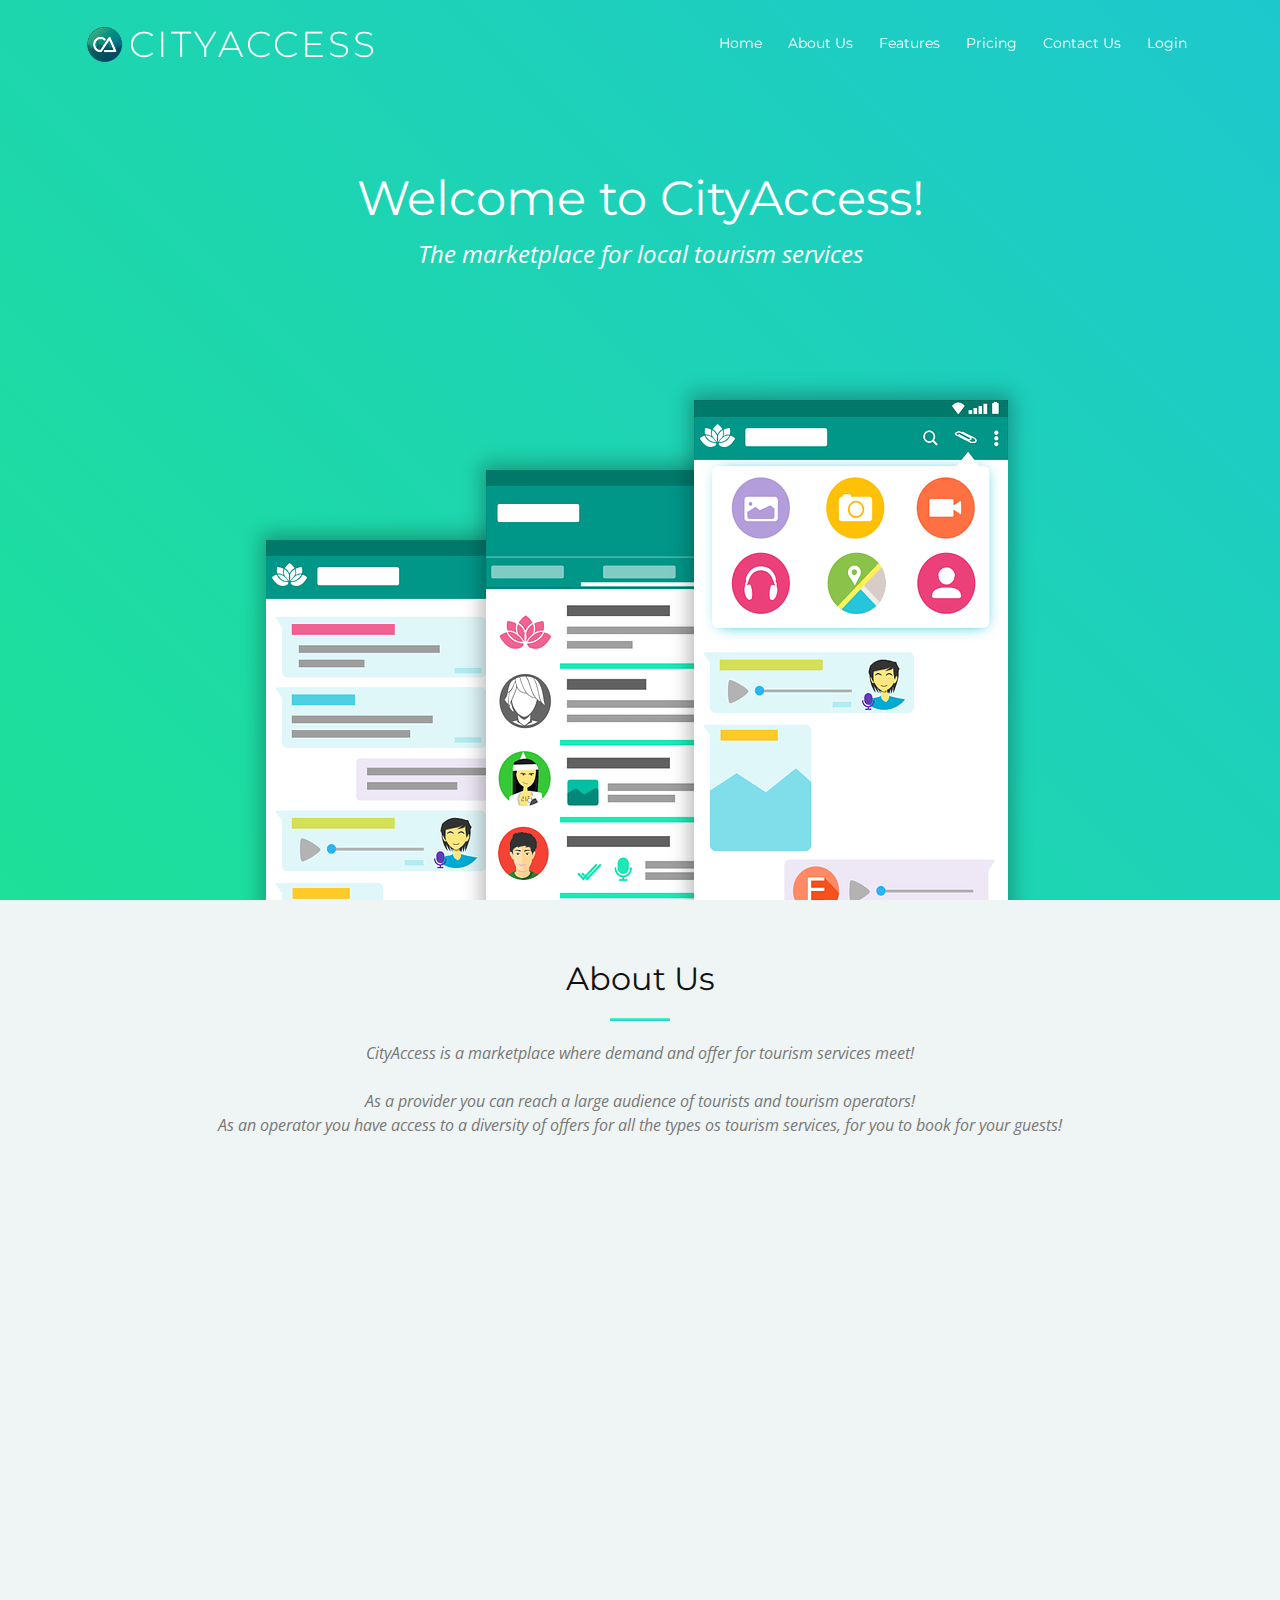
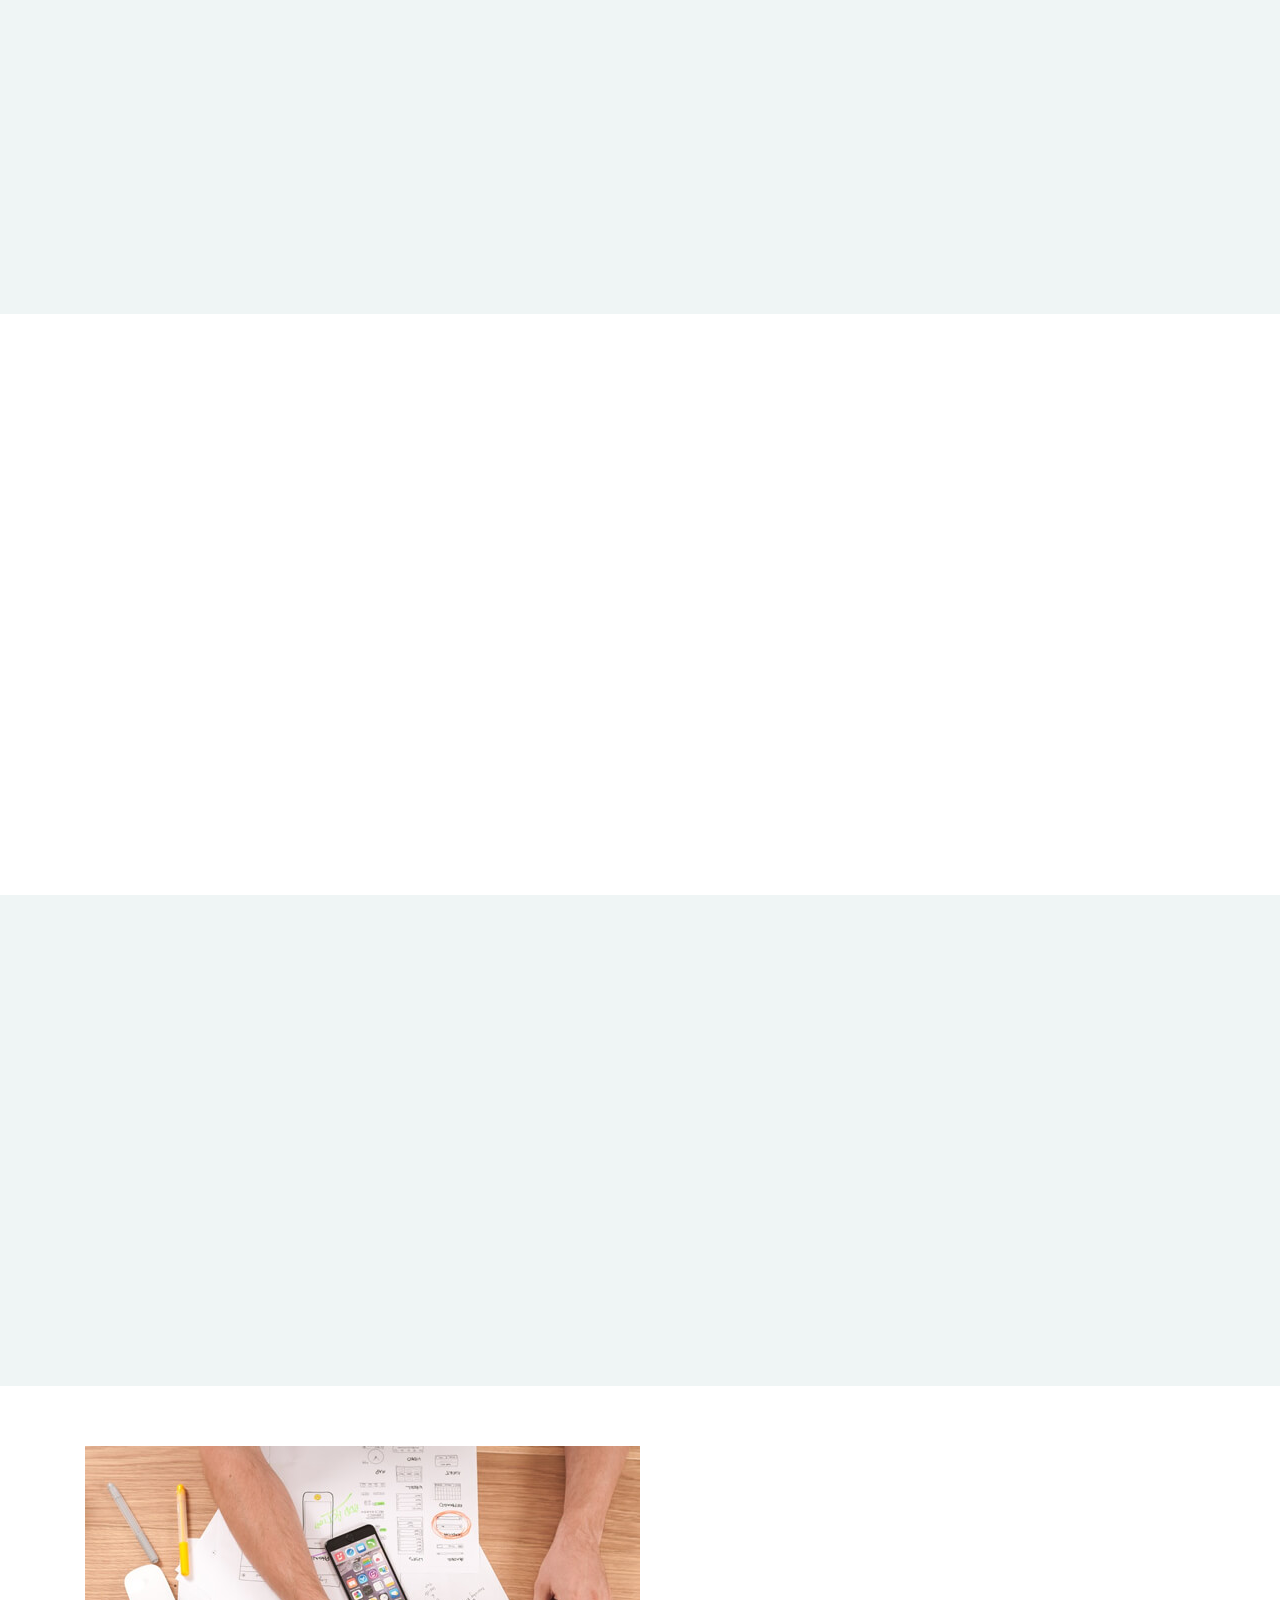
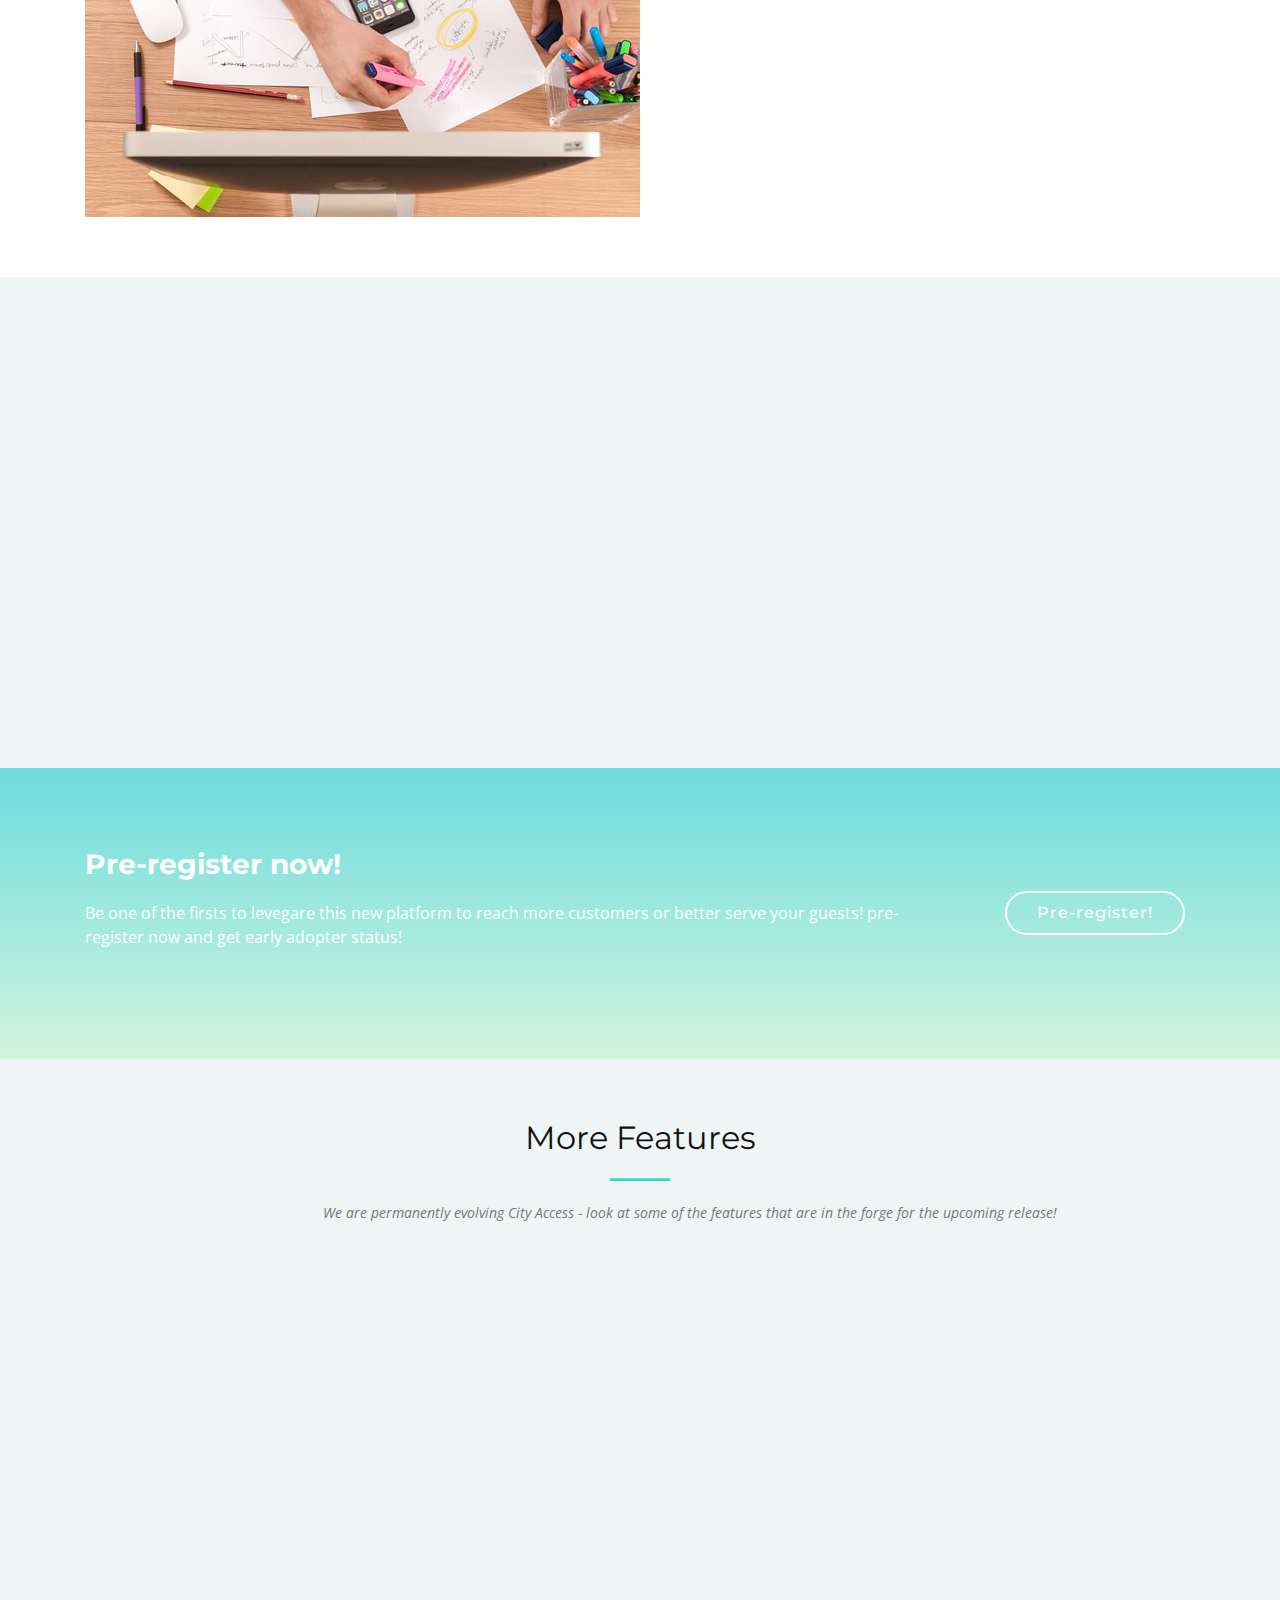
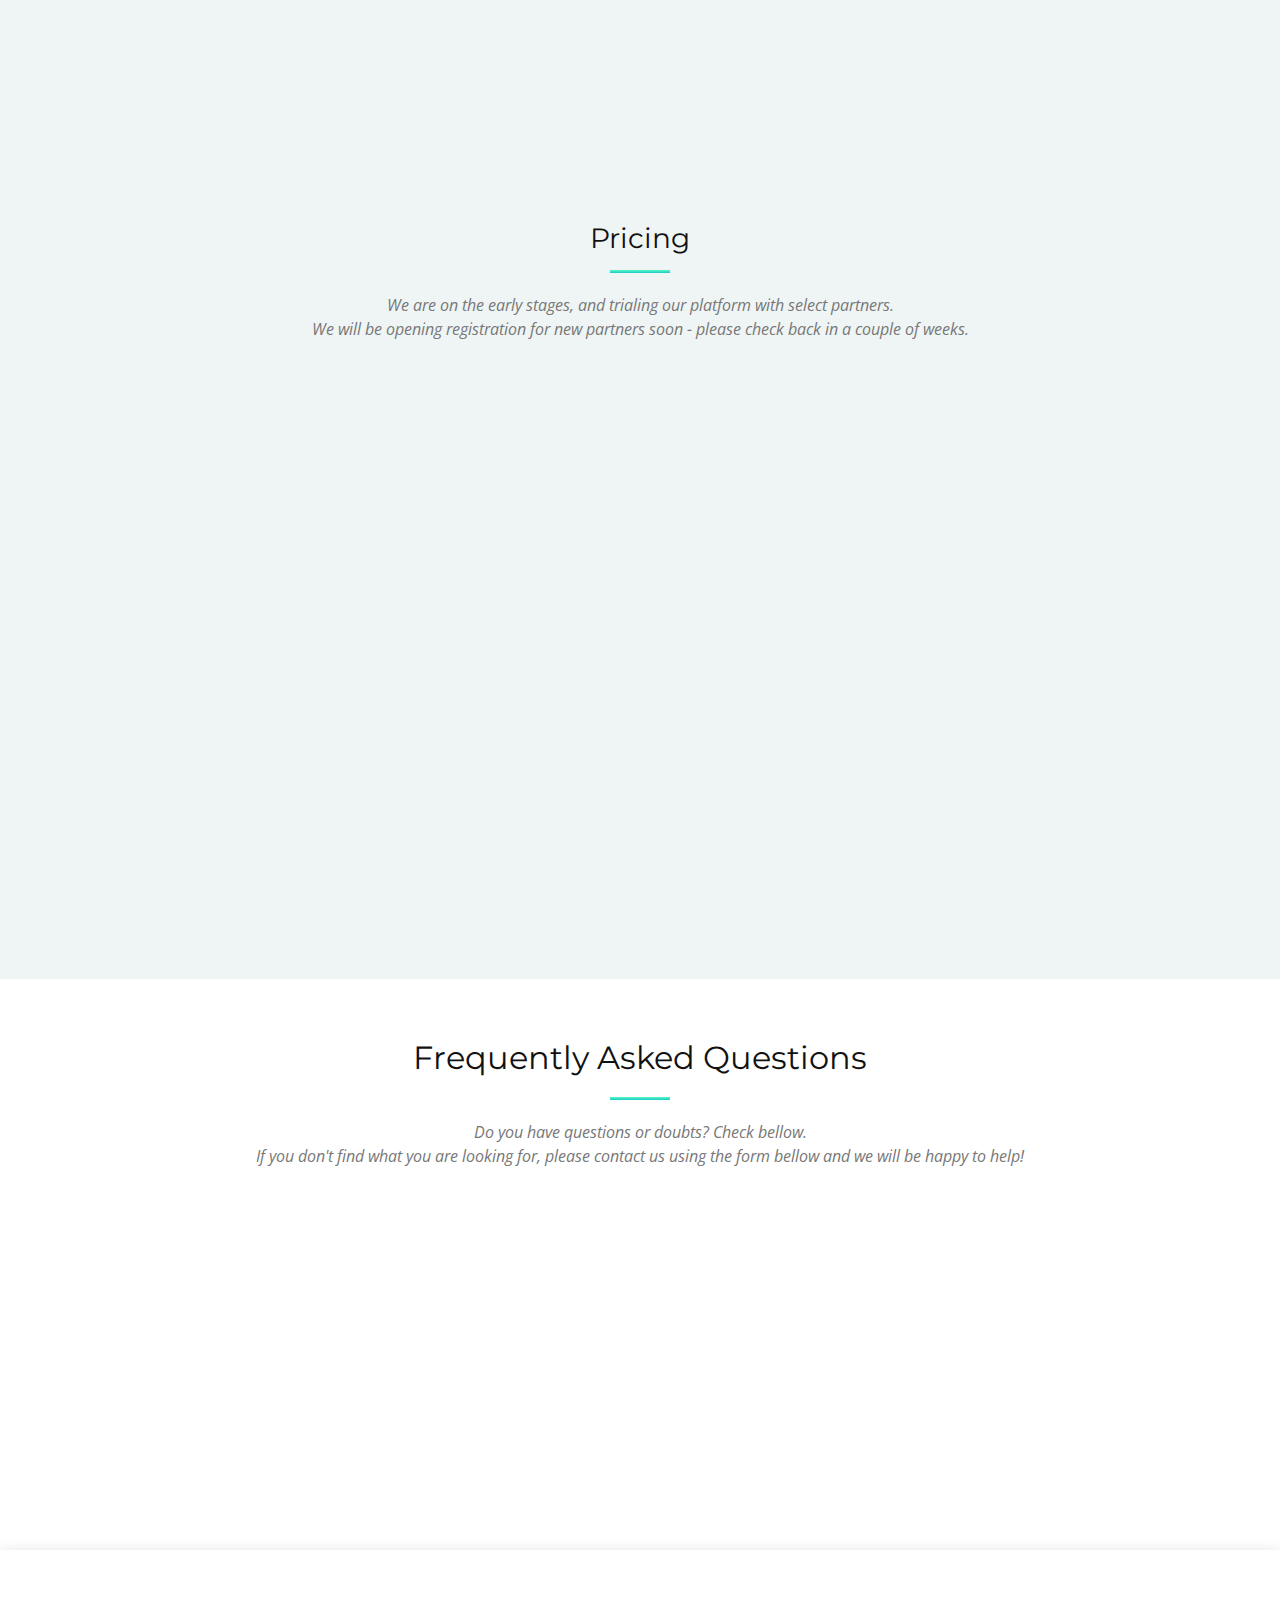
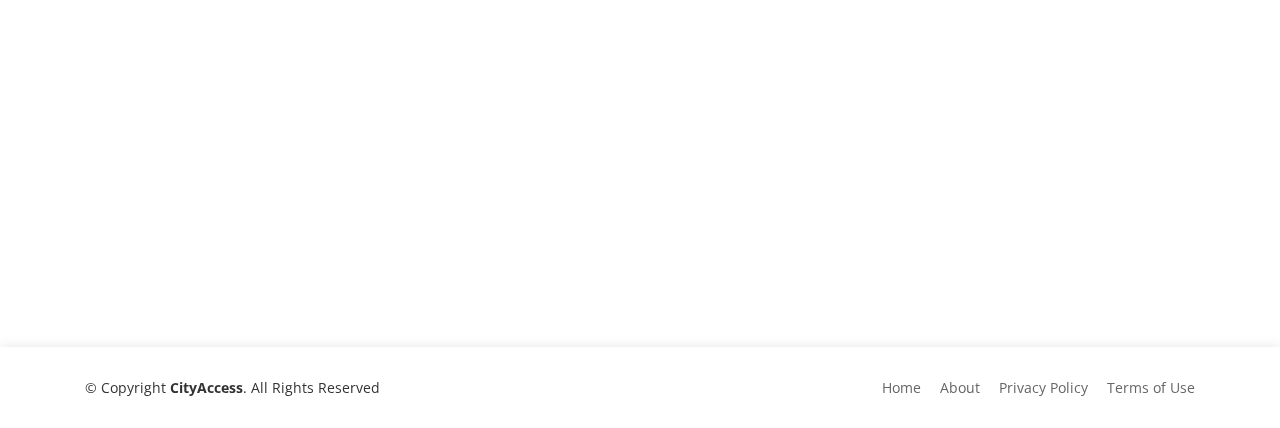
<file: CityAccess/Landing/Index1.html>
﻿<!DOCTYPE html>
<html lang="en">
<head>
    <meta charset="utf-8">
    <title>CityAccess</title>
    <meta content="width=device-width, initial-scale=1.0" name="viewport">
    <meta content="" name="keywords">
    <meta content="" name="description">
    <!-- Favicons -->
    <link href="img/favicon.png" rel="icon">
    <link href="img/apple-touch-icon.png" rel="apple-touch-icon">
    <!-- Google Fonts -->
    <link href="https://fonts.googleapis.com/css?family=Montserrat:300,400,500,700|Open+Sans:300,300i,400,400i,700,700i" rel="stylesheet">
    <!-- Bootstrap CSS File -->
    <link href="lib/bootstrap/css/bootstrap.min.css" rel="stylesheet">
    <!-- Libraries CSS Files -->
    <link href="lib/font-awesome/css/font-awesome.min.css" rel="stylesheet">
    <link href="lib/ionicons/css/ionicons.min.css" rel="stylesheet">
    <link href="lib/aos/aos.css" rel="stylesheet">
    <link href="lib/magnific-popup/magnific-popup.css" rel="stylesheet">

    <!-- Main Stylesheet File -->
    <link href="css/style.css" rel="stylesheet">

</head>
<body>
    <!--==========================
      Header
    ============================-->
    <header id="header">
        <div class="container">
            <div id="logo" class="pull-left">
                <img src="img/LogoCityAccess.png" alt="" style="">
                <h1><a href="#intro" class="scrollto">CityAccess</a></h1>
                <!-- Uncomment below if you prefer to use an image logo -->
                <!-- <a href="#intro"><img src="img/logo.png" alt="" title="" /></img></a> -->
            </div>
            <nav id="nav-menu-container">
                <ul class="nav-menu">
                    <li class="menu-active"><a href="#intro">Home</a></li>
                    <li><a href="#about">About Us</a></li>
                    <li><a href="#features">Features</a></li>
                    <li><a href="#pricing">Pricing</a></li>
                    <ul>
                        <li><a href="#">Drop Down 1</a></li>
                        <li class="menu-has-children">
                            <a href="#">Drop Down 2</a>
                            <ul>
                                <li><a href="#">Deep Drop Down 1</a></li>
                                <li><a href="#">Deep Drop Down 2</a></li>
                                <li><a href="#">Deep Drop Down 3</a></li>
                                <li><a href="#">Deep Drop Down 4</a></li>
                                <li><a href="#">Deep Drop Down 5</a></li>
                            </ul>
                        </li>
                        <li><a href="#">Drop Down 3</a></li>
                        <li><a href="#">Drop Down 4</a></li>
                        <li><a href="#">Drop Down 5</a></li>
                    </ul>
                    </li>
                    <li><a href="#contact">Contact Us</a></li>
                    <li><a href="/Login">Login</a></li>
                </ul>
            </nav><!-- #nav-menu-container -->
        </div>
    </header><!-- #header -->
    <!--==========================
      Intro Section
    ============================-->
    <section id="intro">
        <div class="intro-text">
            <h2>Welcome to CityAccess!</h2>
            <p><i>The marketplace for local tourism services</i></p>

        </div>
        <div class="product-screens">
            <div class="product-screen-1" data-aos="fade-up" data-aos-delay="400">
                <img src="img/product-screen-1.png" alt="">
            </div>
            <div class="product-screen-2" data-aos="fade-up" data-aos-delay="200">
                <img src="img/product-screen-2.png" alt="">
            </div>
            <div class="product-screen-3" data-aos="fade-up">
                <img src="img/product-screen-3.png" alt="">
            </div>
        </div>
    </section><!-- #intro -->
    <main id="main">
        <!--==========================
          About Us Section
        ============================-->
        <section id="about" class="section-bg">
            <div class="container-fluid">
                <div class="section-header">
                    <h3 class="section-title">About Us</h3>
                    <span class="section-divider"></span>
                    <p class="section-description">
                        CityAccess is a marketplace where demand and offer for tourism services meet!<br><br>
                        As a provider you can reach a large audience of tourists and tourism operators! <br>
                        As an operator you have access to a diversity of offers for all the types os tourism services, for you to book for your guests!
                    </p>
                </div>
                <div class="row">
                    <div class="col-lg-6 about-img" data-aos="fade-right">
                        <img src="img/about-img.jpg" alt="">
                    </div>
                    <div class="col-lg-6 content" data-aos="fade-left">
                        <h2>A Marketplace for local tourism services</h2>
                        <h3>Whether you are a Service Provider looking to promote your services or you are a Host seeking the best services to indulge your guests, this is the (market)place for you!</h3>
                        <p>
                            City Access is the place to go to book services for your guests visiting the City: from the airport transfer to a surf class, a scooter rental or hot air ballooning experience, everything is possible and there are endless possibilities!
                        </p>
                        <ul>
                            <li><i class="ion-android-checkmark-circle"></i> Easy registration process - you can get up and running in less than 15 minutes,</li>
                            <li><i class="ion-android-checkmark-circle"></i> Flexible and versatile comissioning system for your sales,</li>
                            <li><i class="ion-android-checkmark-circle"></i> Perfect to expand your sales reach and easy the management of your bookings!</li>
                        </ul>
                        <p>
                            As a Service Provider, City Access provides you a simple and easy to use interface to publish your services and follow up on service booking and execution!
                        </p>
                        <p>
                            As a Host, City Access allows you to easily browse and book services for your Guests and benefit from interesting commisions schemes!
                        </p>
                    </div>
                </div>
            </div>
        </section><!-- #about -->
        <!--==========================
          Product Featuress Section
        ============================-->
        <section id="features">
            <div class="container">
                <div class="row">
                    <div class="col-lg-8 offset-lg-4">
                        <div class="section-header" data-aos="fade" data-aos-duration="1000">
                            <h3 class="section-title">Product Features</h3>
                            <span class="section-divider"></span>
                        </div>
                    </div>
                    <div class="col-lg-4 col-md-5 features-img">
                        <img src="img/product-features.png" alt="" data-aos="fade-right" data-aos-easing="ease-out-back">
                    </div>
                    <div class="col-lg-8 col-md-7 ">
                        <div class="row">
                            <div class="col-lg-6 col-md-6 box" data-aos="fade-left">
                                <div class="icon"><i class="ion-ios-speedometer-outline"></i></div>
                                <h4 class="title"><a href="">Easy to use</a></h4>
                                <p class="description">City Access was designed to make your operation fast and stress free. We put a lot of care in the usability so that you require no training to use the application</p>
                            </div>
                            <div class="col-lg-6 col-md-6 box" data-aos="fade-left" data-aos-delay="100">
                                <div class="icon"><i class="ion-ios-people-outline"></i></div>
                                <h4 class="title"><a href="">Global presence</a></h4>
                                <p class="description">As a Service Provider you can have Hosts from around the world book your services for they guests in your area. As a Host you can book services for your guests around the world</p>
                            </div>
                            <div class="col-lg-6 col-md-6 box" data-aos="fade-left" data-aos-delay="200">
                                <div class="icon"><i class="ion-social-buffer-outline"></i></div>
                                <h4 class="title"><a href="">Ad-hoc agreements</a></h4>
                                <p class="description">City Access allows you to setup different pricing agreements with specific partners</p>
                            </div>
                            <div class="col-lg-6 col-md-6 box" data-aos="fade-left" data-aos-delay="300">
                                <div class="icon"><i class="ion-ios-analytics-outline"></i></div>
                                <h4 class="title"><a href="">Monitor your business</a></h4>
                                <p class="description">As either a Service Provider or as a Host, follow up your bookings and associated KPIs</p>
                            </div>
                        </div>
                    </div>
                </div>
            </div>
        </section><!-- #features -->
        <!--==========================
          Product Advanced Featuress Section
        ============================-->
        <section id="advanced-features">
            <div class="features-row section-bg">
                <div class="container">
                    <div class="row">
                        <div class="col-12">
                            <img class="advanced-feature-img-right" src="img/advanced-feature-1.jpg" alt="" data-aos="fade-left">
                            <div data-aos="fade-right">
                                <h2>Manage your services on the go!</h2>
                                <h3>You can make new bookings or manage existing ones on the go, never again losing a business opportunity</h3>
                                <p>As a host you can make new bookings for your guests or manage existing ones.</p>
                                <p>As a service provider you can accept new bookings and manage the delivery of existing bookings.</p>
                            </div>
                        </div>
                    </div>
                </div>
            </div>
            <div class="features-row">
                <div class="container">
                    <div class="row">
                        <div class="col-12">
                            <img class="advanced-feature-img-left" src="img/advanced-feature-2.jpg" alt="">
                            <div data-aos="fade-left">
                                <h2>Simple organization and management for your operation!</h2>
                                <i class="ion-ios-paper-outline" data-aos="fade-left"></i>
                                <p data-aos="fade-left">Keep track of all your bookings and updated status in one central location - shared with your partners!</p>
                                <i class="ion-ios-color-filter-outline" data-aos="fade-left" data-aos-delay="200"></i>
                                <p data-aos="fade-left" data-aos-delay="200">Manage the resources and logistics needed to fulfill service requests in a completely integrated way - and linked to the service request!</p>
                                <i class="ion-ios-barcode-outline" data-aos="fade-left" data-aos-delay="400"></i>
                                <p data-aos="fade-left" data-aos-delay="400">Easily extract data to generate invoices for your customers for services booked in the marketplace and payment summaries for services you booked!</p>
                            </div>
                        </div>
                    </div>
                </div>
            </div>
            <div class="features-row section-bg">
                <div class="container">
                    <div class="row">
                        <div class="col-12">
                            <img class="advanced-feature-img-right" src="img/advanced-feature-3.jpg" alt="" data-aos="fade-left">
                            <div data-aos="fade-right">
                                <h2>Keep track of your business!</h2>
                                <h3>Easily monitor the current status and the evolution of KPIs for your business: number of bookings for each service, current execution status, key financial indicators ...</h3>
                                <p>With CityAccess you are always on top of your information, with both the snapshot of the current reservations as well as the full activity history.</p>
                                <i class="ion-ios-albums-outline"></i>
                                <p>You can either use the information directly through CityAccess or download it for offline analysis using your preferred tool.</p>
                            </div>
                        </div>
                    </div>
                </div>
            </div>
        </section><!-- #advanced-features -->
        <!--==========================
          Call To Action Section
        ============================-->
        <section id="call-to-action">
            <div class="container">
                <div class="row">
                    <div class="col-lg-9 text-center text-lg-left">
                        <h3 class="cta-title">Pre-register now!</h3>
                        <p class="cta-text"> Be one of the firsts to levegare this new platform to reach more customers or better serve your guests! pre-register now and get early adopter status!</p>
                    </div>
                    <div class="col-lg-3 cta-btn-container text-center">
                        <a class="cta-btn align-middle" href="#">Pre-register!</a>
                    </div>
                </div>
            </div>
        </section><!-- #call-to-action -->
        <!--==========================
          More Features Section
        ============================-->
        <section id="more-features" class="section-bg">
            <div class="container">
                <div class="section-header">
                    <h3 class="section-title">More Features</h3>
                    <span class="section-divider"></span>
                    <p class="section-description">We are permanently evolving City Access - look at some of the features that are in the forge for the upcoming release!</p>
                </div>
                <div class="row">
                    <div class="col-lg-6">
                        <div class="box" data-aos="fade-right">
                            <div class="icon"><i class="ion-ios-calendar-outline"></i></div>
                            <h4 class="title"><a href="">Resource Management</a></h4>
                            <p class="description">The possibility of managing periods of availability and occupation of resources needed to fulfill services (transportation, rentals,...) </p>
                        </div>
                    </div>
                    <div class="col-lg-6">
                        <div class="box" data-aos="fade-left">
                            <div class="icon"><i class="ion-ios-bookmarks-outline"></i></div>
                            <h4 class="title"><a href="">Calendar Integration</a></h4>
                            <p class="description">Get your CityAccess events to show in your calendar so that you can stay on top of your agenda</p>
                        </div>
                    </div>
                    <div class="col-lg-6">
                        <div class="box" data-aos="fade-right">
                            <div class="icon"><i class="ion-ios-film-outline"></i></div>
                            <h4 class="title"><a href="">Customised Vouchers</a></h4>
                            <p class="description">Allow each provider to configure the template for printing vouchers for each of its services sold in City Access</p>
                        </div>
                    </div>
                    <div class="col-lg-6">
                        <div class="box" data-aos="fade-left">
                            <div class="icon"><i class="ion-ios-analytics-outline"></i></div>
                            <h4 class="title"><a href="">Enhanced Dashboard</a></h4>
                            <p class="description">Addition of several indicators in the dashboard to allow a more indepth and detailed monitoring of your operation</p>
                        </div>
                    </div>
                </div>
            </div>
        </section><!-- #more-features -->
        <!--==========================
          Pricing Section
        ============================-->
        <section id="pricing" class="section-bg">
            <div class="container">
                <div class="section-header">
                    <h3 class="section-title">Pricing</h3>
                    <span class="section-divider"></span>
                    <p class="section-description">
                        We are on the early stages, and trialing our platform with select partners.<br>
                        We will be opening registration for new partners soon - please check back in a couple of weeks.
                    </p>

                </div>
                <div class="row">
                    <div class="col-lg-4 col-md-6">
                        <div class="box" data-aos="fade-right">
                            <h3>Free</h3>
                            <h4><sup>€</sup>0<span> month</span></h4>
                            <ul>
                                <li><i class="ion-android-checkmark-circle"></i> Publish services for operators to book </li>
                                <li><i class="ion-android-checkmark-circle"></i> Book services for your customers </li>
                                <li><i class="ion-android-checkmark-circle"></i> Pay as you go... success based! </li>
                                <li><i class="ion-android-checkmark-circle"></i> Manage delivery of booked services </li>
                                <li><i class="ion-android-checkmark-circle"></i> Follow up invoicing of services </li>
                            </ul>
                            <a href="#" class="get-started-btn">Get Started</a>
                        </div>
                    </div>
                    <div class="col-lg-4 col-md-6">
                        <div class="box featured" data-aos="fade-up">
                            <h3>Early Adopter</h3>
                            <h4><sup>€</sup>0<span> month</span></h4>
                            <ul>
                                <li><i class="ion-android-checkmark-circle"></i> All the perks of the Free subscription </li>
                                <li><i class="ion-android-checkmark-circle"></i> Trial new features </li>
                                <li><i class="ion-android-checkmark-circle"></i> Personalized support </li>
                                <li><i class="ion-android-checkmark-circle"></i> Priority for feature requests</li>
                                <li><i class="ion-android-checkmark-circle"></i> Spread the word about CityAccess! </li>
                            </ul>
                            <a href="#" class="get-started-btn">Get Started</a>
                        </div>
                    </div>

                </div>
            </div>
            </div>
        </section><!-- #pricing -->
        <!--==========================
          Frequently Asked Questions Section
        ============================-->
        <section id="faq">
            <div class="container">
                <div class="section-header">
                    <h3 class="section-title">Frequently Asked Questions</h3>
                    <span class="section-divider"></span>
                    <p class="section-description">Do you have questions or doubts? Check bellow. <br>If you don't find what you are looking for, please contact us using the form bellow and we will be happy to help!</p>
                </div>
                <ul id="faq-list" data-aos="fade-up">
                    <li>
                        <a data-toggle="collapse" class="collapsed" href="#faq1">How can I start using CityAccess? <i class="ion-android-remove"></i></a>
                        <div id="faq1" class="collapse" data-parent="#faq-list">
                            <p>
                                The easiest way is to use the form bellow to contact us. If you prefer you can use the phone listed in the contacts section. You can get active in CityAccess in 10 minutes if you start now!
                            </p>
                        </div>
                    </li>
                    <li>
                        <a data-toggle="collapse" href="#faq2" class="collapsed">In which cities is CityAccess operating? <i class="ion-android-remove"></i></a>
                        <div id="faq2" class="collapse" data-parent="#faq-list">
                            <p>
                                We are currently serving the greater Lisbon area in the Beta Program
                            </p>
                        </div>
                    </li>
                    <li>
                        <a data-toggle="collapse" href="#faq3" class="collapsed">Oh... you are in Beta! Is CityAccess ready for primetime? <i class="ion-android-remove"></i></a>
                        <div id="faq3" class="collapse" data-parent="#faq-list">
                            <p>
                                YES! CityAccess is already supporting the operation of tens of Hosts and Service Providers, and powering hundreds of weekly bookings!
                            </p>
                        </div>
                    </li>
                    <li>
                        <a data-toggle="collapse" href="#faq4" class="collapsed">Is it expensive to use CityAccess? <i class="ion-android-remove"></i></a>
                        <div id="faq4" class="collapse" data-parent="#faq-list">
                            <p>
                                CityAccess charges a fraction of what you would expect, especially when compared with other booking services!
                            </p>
                        </div>
                    </li>
                </ul>
            </div>
        </section><!-- #faq -->
        <!--==========================
          Contact Section
        ============================-->
        <section id="contact">
            <div class="container">
                <div class="row" data-aos="fade-up">
                    <div class="col-lg-4 col-md-4">
                        <div class="contact-about">
                            <h3>CityAccess</h3>
                            <p>
                                The marketplace for local tourism services! <br>
                                As a service provider or as a host, Pre-register now and get full early adopter status!
                            </p>
                            <p>Let's take local tourism services to the next level!</p>
                            <div class="social-links">
                                <a href="#" class="twitter"><i class="fa fa-twitter"></i></a>
                                <a href="#" class="facebook"><i class="fa fa-facebook"></i></a>
                                <a href="#" class="instagram"><i class="fa fa-instagram"></i></a>
                                <a href="#" class="google-plus"><i class="fa fa-google-plus"></i></a>
                                <a href="#" class="linkedin"><i class="fa fa-linkedin"></i></a>
                            </div>
                        </div>
                    </div>
                    <div class="col-lg-3 col-md-4">
                        <div class="info">
                            <div>
                                <i class="ion-ios-location-outline"></i>
                                <p>Av. da Liberdade, nº 300 <br>1000-010 LISBOA</p>
                            </div>
                            <div>
                                <i class="ion-ios-email-outline"></i>
                                <p>info@cityaccess.pt</p>
                            </div>
                            <div>
                                <i class="ion-ios-telephone-outline"></i>
                                <p>+351 936 206 582</p>
                            </div>
                        </div>
                    </div>
                    <div class="col-lg-5 col-md-8">
                        <div class="form">
                            <div id="sendmessage">Your message has been sent. Thank you!</div>
                            <div id="errormessage"></div>
                            <form action="" method="post" role="form" class="contactForm">
                                <div class="form-row">
                                    <div class="form-group col-lg-6">
                                        <input type="text" name="name" class="form-control" id="name" placeholder="Your Name" data-rule="minlen:4" data-msg="Please enter at least 4 chars" />
                                        <div class="validation"></div>
                                    </div>
                                    <div class="form-group col-lg-6">
                                        <input type="email" class="form-control" name="email" id="email" placeholder="Your Email" data-rule="email" data-msg="Please enter a valid email" />
                                        <div class="validation"></div>
                                    </div>
                                </div>
                                <div class="form-group">
                                    <input type="text" class="form-control" name="subject" id="subject" placeholder="Subject" data-rule="minlen:4" data-msg="Please enter at least 8 chars of subject" />
                                    <div class="validation"></div>
                                </div>
                                <div class="form-group">
                                    <textarea class="form-control" name="message" rows="5" data-rule="required" data-msg="Please write something for us" placeholder="Message"></textarea>
                                    <div class="validation"></div>
                                </div>
                                <div class="text-center"><button type="submit" title="Send Message">Send Message</button></div>
                            </form>
                        </div>
                    </div>
                </div>
            </div>
        </section><!-- #contact -->
    </main>
    <!--==========================
      Footer
    ============================-->
    <footer id="footer">
        <div class="container">
            <div class="row">
                <div class="col-lg-6 text-lg-left text-center">
                    <div class="copyright">
                        &copy; Copyright <strong>CityAccess</strong>. All Rights Reserved
                    </div>


                </div>
                <div class="col-lg-6">
                    <nav class="footer-links text-lg-right text-center pt-2 pt-lg-0">
                        <a href="#intro" class="scrollto">Home</a>
                        <a href="#about" class="scrollto">About</a>
                        <a href="#">Privacy Policy</a>
                        <a href="#">Terms of Use</a>
                    </nav>
                </div>
            </div>
        </div>
    </footer><!-- #footer -->
    <a href="#" class="back-to-top"><i class="fa fa-chevron-up"></i></a>
    <!-- JavaScript Libraries -->
    <script src="lib/jquery/jquery.min.js"></script>
    <script src="lib/jquery/jquery-migrate.min.js"></script>
    <script src="lib/bootstrap/js/bootstrap.bundle.min.js"></script>
    <script src="lib/easing/easing.min.js"></script>
    <script src="lib/aos/aos.js"></script>
    <script src="lib/superfish/hoverIntent.js"></script>
    <script src="lib/superfish/superfish.min.js"></script>
    <script src="lib/magnific-popup/magnific-popup.min.js"></script>
    <!-- Contact Form JavaScript File -->
    <script src="contactform/contactform.js"></script>
    <!-- Template Main Javascript File -->
    <script src="js/main.js"></script>
</body>
</html>
</file>
<file: CityAccess/Landing/css/style.css>
/*
  Theme Name: Avilon
  Theme URL: https://bootstrapmade.com/avilon-bootstrap-landing-page-template/
  Author: BootstrapMade.com
  License: https://bootstrapmade.com/license/
*/
/*--------------------------------------------------------------
# General
--------------------------------------------------------------*/
body {
  background: #fff;
  color: #666666;
  font-family: "Open Sans", sans-serif;
  overflow-x: hidden;
}

a {
  color: #1dc8cd;
  transition: 0.5s;
}

a:hover, a:active, a:focus {
  color: #1dc9ce;
  outline: none;
  text-decoration: none;
}

p {
  padding: 0;
  margin: 0 0 30px 0;
}

h1, h2, h3, h4, h5, h6 {
  font-family: "Montserrat", sans-serif;
  font-weight: 400;
  margin: 0 0 20px 0;
  padding: 0;
}

/* Back to top button */
.back-to-top {
  position: fixed;
  display: none;
  background: linear-gradient(45deg, #1de099, #1dc8cd);
  color: #fff;
  padding: 2px 20px 8px 20px;
  font-size: 16px;
  border-radius: 4px 4px 0 0;
  right: 15px;
  bottom: 0;
  transition: none;
}

.back-to-top:focus {
  background: linear-gradient(45deg, #1de099, #1dc8cd);
  color: #fff;
  outline: none;
}

.back-to-top:hover {
  background: #1dc8cd;
  color: #fff;
}

/*--------------------------------------------------------------
# Header
--------------------------------------------------------------*/
#header {
  padding: 30px 0;
  height: 92px;
  position: fixed;
  left: 0;
  top: 0;
  right: 0;
  transition: all 0.5s;
  z-index: 997;
}

#header #logo {
  float: left;
}

#header #logo h1 {
  font-size: 36px;
  margin: -4px 0 0 0;
  padding: 0;
  line-height: 1;
  display: inline-block;
  font-family: "Montserrat", sans-serif;
  font-weight: 300;
  letter-spacing: 3px;
  text-transform: uppercase;
}

#header #logo h1 a, #header #logo h1 a:hover {
  color: #fff;
}

#header #logo img {
  padding: 0;
  margin: 0;
  width: 40px;
  margin-top: -14px;
}


@media (max-width: 768px) {
  #header #logo h1 {
    font-size: 28px;
    margin-top: 0;
  }
  #header #logo img {
    max-height: 40px;
  }
}

#header.header-fixed {
  background: linear-gradient(45deg, #1de099, #1dc8cd);
  padding: 20px 0;
  height: 72px;
  transition: all 0.5s;
}

/*--------------------------------------------------------------
# Intro Section
--------------------------------------------------------------*/
#intro {
  width: 100%;
  height: 100vh;
  background: linear-gradient(45deg, #1de099, #1dc8cd);
  position: relative;
}

#intro .intro-text {
  padding-top: 140px;
  text-align: center;
  vertical-align: top;
}

@media (max-height: 768px) {
  #intro .intro-text {
    padding-top: 80px;
  }
}

@media (max-width: 768px) {
  #intro .intro-text {
    padding-top: 180px;
  }
}

@media (max-width: 767px) {
  #intro .intro-text {
    padding-top: 50px;
  }
}

#intro h2 {
  margin: 30px 0 10px 0;
  padding: 0 15px;
  font-size: 48px;
  font-weight: 400;
  line-height: 56px;
  color: #fff;
}

@media (max-width: 768px) {
  #intro h2 {
    font-size: 28px;
    line-height: 36px;
  }
}

#intro p {
  color: #fff;
  margin-bottom: 20px;
  padding: 0 15px;
  font-size: 24px;
}

@media (max-width: 768px) {
  #intro p {
    font-size: 18px;
    line-height: 24px;
    margin-bottom: 20px;
  }
}

#intro .btn-get-started {
  font-family: "Montserrat", sans-serif;
  font-weight: 400;
  font-size: 16px;
  letter-spacing: 1px;
  display: inline-block;
  padding: 8px 28px;
  border-radius: 50px;
  transition: 0.5s;
  margin: 10px;
  border: 2px solid #fff;
  color: #fff;
}

#intro .btn-get-started:hover {
  color: #1dc8cd;
  background: #fff;
}

#intro .product-screens {
  position: absolute;
  left: 0;
  right: 0;
  bottom: 0;
  overflow: hidden;
  padding-top: 30px;
  text-align: center;
  width: 100%;
  height: 530px;
}

#intro .product-screens img {
  box-shadow: 0px -2px 19px 4px rgba(0, 0, 0, 0.29);
}

#intro .product-screens .product-screen-1 {
  position: absolute;
  z-index: 30;
  left: calc(50% + 54px);
  bottom: 0;
  height: 500px;
}

#intro .product-screens .product-screen-2 {
  position: absolute;
  z-index: 20;
  left: calc(50% - 154px);
  bottom: 0;
  height: 430px;
}

#intro .product-screens .product-screen-3 {
  position: absolute;
  z-index: 10;
  left: calc(50% - 374px);
  bottom: 0;
  height: 360px;
}

@media (max-height: 768px) {
  #intro .product-screens {
    height: 430px;
  }
  #intro .product-screens .product-screen-1 {
    height: 400px;
  }
  #intro .product-screens .product-screen-2 {
    height: 330px;
  }
  #intro .product-screens .product-screen-3 {
    height: 260px;
  }
}

@media (max-width: 767px) {
  #intro .product-screens {
    height: 400px;
  }
  #intro .product-screens .product-screen-1 {
    position: static;
  }
  #intro .product-screens .product-screen-2, #intro .product-screens .product-screen-3 {
    display: none;
  }
}

@media (max-width: 767px) and (max-height: 639px) {
  #intro .product-screens {
    height: 300px;
  }
  #intro .product-screens .product-screen-1 {
    position: static;
  }
  #intro .product-screens .product-screen-2, #intro .product-screens .product-screen-3 {
    display: none;
  }
}

/*--------------------------------------------------------------
# Navigation Menu
--------------------------------------------------------------*/
/* Nav Menu Essentials */
.nav-menu, .nav-menu * {
  margin: 0;
  padding: 0;
  list-style: none;
}

.nav-menu ul {
  position: absolute;
  display: none;
  top: 100%;
  left: 0;
  z-index: 99;
}

.nav-menu li {
  position: relative;
  white-space: nowrap;
}

.nav-menu > li {
  float: left;
}

.nav-menu li:hover > ul,
.nav-menu li.sfHover > ul {
  display: block;
}

.nav-menu ul ul {
  top: 0;
  left: 100%;
}

.nav-menu ul li {
  min-width: 180px;
}

/* Nav Menu Arrows */
.sf-arrows .sf-with-ul {
  padding-right: 30px;
}

.sf-arrows .sf-with-ul:after {
  content: "\f107";
  position: absolute;
  right: 15px;
  font-family: FontAwesome;
  font-style: normal;
  font-weight: normal;
}

.sf-arrows ul .sf-with-ul:after {
  content: "\f105";
}

/* Nav Meu Container */
#nav-menu-container {
  float: right;
  margin: 0;
}

@media (max-width: 768px) {
  #nav-menu-container {
    display: none;
  }
}

/* Nav Meu Styling */
.nav-menu a {
  padding: 0 8px 10px 8px;
  text-decoration: none;
  display: inline-block;
  color: #fff;
  font-family: "Montserrat", sans-serif;
  font-weight: 400;
  font-size: 14px;
  outline: none;
}

.nav-menu > li {
  margin-left: 10px;
}

.nav-menu ul {
  margin: 4px 0 0 0;
  padding: 10px;
  box-shadow: 0px 0px 30px rgba(127, 137, 161, 0.25);
  background: #fff;
}

.nav-menu ul li {
  transition: 0.3s;
}

.nav-menu ul li a {
  padding: 10px;
  color: #333;
  transition: 0.3s;
  display: block;
  font-size: 13px;
  text-transform: none;
}

.nav-menu ul li:hover > a {
  color: #1dc8cd;
}

.nav-menu ul ul {
  margin: 0;
}

/* Mobile Nav Toggle */
#mobile-nav-toggle {
  position: fixed;
  right: 0;
  top: 0;
  z-index: 999;
  margin: 20px 20px 0 0;
  border: 0;
  background: none;
  font-size: 24px;
  display: none;
  transition: all 0.4s;
  outline: none;
  cursor: pointer;
}

#mobile-nav-toggle i {
  color: #fff;
}

@media (max-width: 768px) {
  #mobile-nav-toggle {
    display: inline;
  }
}

/* Mobile Nav Styling */
#mobile-nav {
  position: fixed;
  top: 0;
  padding-top: 18px;
  bottom: 0;
  z-index: 998;
  background: rgba(52, 59, 64, 0.9);
  left: -260px;
  width: 260px;
  overflow-y: auto;
  transition: 0.4s;
}

#mobile-nav ul {
  padding: 0;
  margin: 0;
  list-style: none;
}

#mobile-nav ul li {
  position: relative;
}

#mobile-nav ul li a {
  color: #fff;
  font-size: 16px;
  overflow: hidden;
  padding: 10px 22px 10px 15px;
  position: relative;
  text-decoration: none;
  width: 100%;
  display: block;
  outline: none;
}

#mobile-nav ul li a:hover {
  color: #fff;
}

#mobile-nav ul li li {
  padding-left: 30px;
}

#mobile-nav ul .menu-has-children i {
  position: absolute;
  right: 0;
  z-index: 99;
  padding: 15px;
  cursor: pointer;
  color: #fff;
}

#mobile-nav ul .menu-has-children i.fa-chevron-up {
  color: #1dc8cd;
}

#mobile-nav ul .menu-item-active {
  color: #1dc8cd;
}

#mobile-body-overly {
  width: 100%;
  height: 100%;
  z-index: 997;
  top: 0;
  left: 0;
  position: fixed;
  background: rgba(52, 59, 64, 0.9);
  display: none;
}

/* Mobile Nav body classes */
body.mobile-nav-active {
  overflow: hidden;
}

body.mobile-nav-active #mobile-nav {
  left: 0;
}

body.mobile-nav-active #mobile-nav-toggle {
  color: #fff;
}

/*--------------------------------------------------------------
# Sections
--------------------------------------------------------------*/
/* Sections Header
--------------------------------*/
.section-header .section-title {
  font-size: 32px;
  color: #111;
  text-align: center;
  font-weight: 400;
}

.section-header .section-description {
  text-align: center;
  padding-bottom: 40px;
  color: #777;
  font-style: italic;
}

.section-header .section-divider {
  display: block;
  width: 60px;
  height: 3px;
  background: #1dc8cd;
  background: linear-gradient(0deg, #1dc8cd 0%, #55fabe 100%);
  margin: 0 auto;
  margin-bottom: 20px;
}

/* Section with background
--------------------------------*/
.section-bg {
  background: #eff5f5;
}

/* About Us Section
--------------------------------*/
#about {
  padding: 60px 0;
}

#about .about-img {
  height: 510px;
  overflow: hidden;
}

#about .about-img img {
  margin-left: -15px;
  max-width: 100%;
}

@media (max-width: 768px) {
  #about .about-img {
    height: auto;
  }
  #about .about-img img {
    margin-left: 0;
    padding-bottom: 30px;
  }
}

#about .content .h2 {
  color: #333;
  font-weight: 300;
  font-size: 24px;
}

#about .content h3 {
  color: #777;
  font-weight: 300;
  font-size: 18px;
  line-height: 26px;
  font-style: italic;
}

#about .content p {
  line-height: 26px;
}

#about .content p:last-child {
  margin-bottom: 0;
}

#about .content i {
  font-size: 20px;
  padding-right: 4px;
  color: #1dc8cd;
}

#about .content ul {
  list-style: none;
  padding: 0;
}

#about .content ul li {
  padding-bottom: 10px;
}

/* Product Featuress Section
--------------------------------*/
#features {
  background: #fff;
  padding: 60px 0 0 0;
}

#features .features-img {
  text-align: center;
  padding-top: 20px;
}

@media (min-width: 769px) {
  #features .features-img {
    padding-top: 120px;
    margin-top: -200px;
  }
}

#features .features-img img {
  max-width: 100%;
}

#features .box {
  margin-bottom: 15px;
  text-align: center;
}

#features .icon {
  margin-bottom: 10px;
}

#features .icon i {
  color: #666666;
  font-size: 40px;
  transition: 0.5s;
}

#features .icon i:before {
  background: #1dc8cd;
  background: linear-gradient(45deg, #1dc8cd 0%, #55fabe 100%);
  background-clip: border-box;
  -webkit-background-clip: text;
  -webkit-text-fill-color: transparent;
}

#features .title {
  font-weight: 300;
  margin-bottom: 15px;
  font-size: 22px;
}

#features .title a {
  color: #111;
}

#features .description {
  font-size: 14px;
  line-height: 24px;
  margin-bottom: 10px;
}

#features .section-description {
  padding-bottom: 10px;
}

/* Product Advanced Featuress Section
--------------------------------*/
#advanced-features .features-row {
  padding: 60px 0 30px 0;
}

#advanced-features h2 {
  font-size: 26px;
  font-weight: 700;
  color: #000;
}

#advanced-features h3 {
  font-size: 16px;
  line-height: 24px;
  font-weight: 400;
  font-style: italic;
  color: #999;
}

#advanced-features p {
  line-height: 24px;
  color: #777;
  margin-bottom: 30px;
}

#advanced-features i {
  color: #666666;
  font-size: 64px;
  transition: 0.5s;
  float: left;
  padding: 0 15px 0px 0;
  line-height: 1;
}

#advanced-features i:before {
  background: #1dc8cd;
  background: linear-gradient(45deg, #1dc8cd 0%, #55fabe 100%);
  background-clip: border-box;
  -webkit-background-clip: text;
  -webkit-text-fill-color: transparent;
}

#advanced-features .advanced-feature-img-right {
  max-width: 100%;
  float: right;
  padding: 0 0 30px 30px;
}

#advanced-features .advanced-feature-img-left {
  max-width: 100%;
  float: left;
  padding: 0 30px 30px 0;
}

@media (max-width: 768px) {
  #advanced-features .advanced-feature-img-right, #advanced-features .advanced-feature-img-left {
    max-width: 50%;
  }
}

@media (max-width: 767px) {
  #advanced-features .advanced-feature-img-right, #advanced-features .advanced-feature-img-left {
    max-width: 100%;
    float: none;
    padding: 0 0 30px 0;
  }
}

/* Call To Action Section
--------------------------------*/
#call-to-action {
  background: linear-gradient(rgba(29, 200, 205, 0.65), rgba(29, 205, 89, 0.2)), url(../img/call-to-action-bg.jpg) fixed center center;
  background-size: cover;
  padding: 80px 0;
}

#call-to-action .cta-title {
  color: #fff;
  font-size: 28px;
  font-weight: 700;
}

#call-to-action .cta-text {
  color: #fff;
}

@media (min-width: 769px) {
  #call-to-action .cta-btn-container {
    display: flex;
    align-items: center;
    justify-content: flex-end;
  }
}

#call-to-action .cta-btn {
  font-family: "Montserrat", sans-serif;
  font-weight: 500;
  font-size: 16px;
  letter-spacing: 1px;
  display: inline-block;
  padding: 8px 30px;
  border-radius: 25px;
  transition: background 0.5s;
  margin: 10px;
  border: 2px solid #fff;
  color: #fff;
}

#call-to-action .cta-btn:hover {
  background: #1dc8cd;
  border: 2px solid #1dc8cd;
}

/* More Features Section
--------------------------------*/
#more-features {
  padding: 60px 0 60px 0;
}

#more-features .box {
  padding: 40px;
  margin-bottom: 30px;
  box-shadow: 0px 0px 30px rgba(73, 78, 92, 0.15);
  background: #fff;
  transition: 0.4s;
}

#more-features .icon {
  float: left;
}

#more-features .icon i {
  color: #666666;
  font-size: 80px;
  transition: 0.5s;
  line-height: 0;
}

#more-features .icon i:before {
  background: #1dc8cd;
  background: linear-gradient(45deg, #1dc8cd 0%, #55fabe 100%);
  background-clip: border-box;
  -webkit-background-clip: text;
  -webkit-text-fill-color: transparent;
}

#more-features h4 {
  margin-left: 100px;
  font-weight: 700;
  margin-bottom: 15px;
  font-size: 18px;
}

#more-features h4 a {
  color: #111;
}

#more-features p {
  font-size: 14px;
  margin-left: 100px;
  margin-bottom: 0;
  line-height: 24px;
}

@media (max-width: 767px) {
  #more-features .box {
    margin-bottom: 20px;
  }
  #more-features .icon {
    float: none;
    text-align: center;
    padding-bottom: 15px;
  }
  #more-features h4, #more-features p {
    margin-left: 0;
    text-align: center;
  }
}

/* Clients Section
--------------------------------*/
#clients {
  padding: 30px 0;
  background: #fff;
}

#clients img {
  max-width: 100%;
  opacity: 0.5;
  transition: 0.3s;
  padding: 15px 0;
}

#clients img:hover {
  opacity: 1;
}

/* Pricing Section
--------------------------------*/
#pricing {
  padding: 60px 0 60px 0;
}

#pricing .box {
  padding: 40px;
  margin-bottom: 30px;
  box-shadow: 0px 0px 30px rgba(73, 78, 92, 0.15);
  background: #fff;
  text-align: center;
}

#pricing h3 {
  font-weight: 400;
  margin-bottom: 15px;
  font-size: 28px;
}

#pricing h4 {
  font-size: 46px;
  color: #1dc8cd;
  font-weight: 300;
}

#pricing h4 sup {
  font-size: 20px;
  top: -20px;
}

#pricing h4 span {
  color: #bababa;
  font-size: 20px;
}

#pricing ul {
  padding: 0;
  list-style: none;
  color: #999;
  text-align: left;
  line-height: 20px;
}

#pricing ul li {
  padding-bottom: 12px;
}

#pricing ul i {
  color: #1dc8cd;
  font-size: 18px;
  padding-right: 4px;
}

#pricing .get-started-btn {
  background: #515e61;
  display: inline-block;
  padding: 6px 30px;
  border-radius: 20px;
  color: #fff;
  transition: none;
  font-size: 14px;
  font-weight: 400;
  font-family: "Montserrat", sans-serif;
}

#pricing .featured {
  border: 2px solid #1dc8cd;
}

#pricing .featured .get-started-btn {
  background: linear-gradient(45deg, #1de099, #1dc8cd);
}

/* Frequently Asked Questions Section
--------------------------------*/
#faq {
  padding: 60px 0;
}

#faq #faq-list {
  padding: 0;
  list-style: none;
}

#faq #faq-list li {
  border-bottom: 1px solid #ddd;
}

#faq #faq-list a {
  padding: 18px 0;
  display: block;
  position: relative;
  font-family: "Montserrat", sans-serif;
  font-size: 22px;
  line-height: 1;
  font-weight: 300;
  padding-right: 20px;
}

#faq #faq-list i {
  font-size: 24px;
  position: absolute;
  right: 0;
  top: 16px;
}

#faq #faq-list p {
  margin-bottom: 20px;
}

@media (max-width: 768px) {
  #faq #faq-list a {
    font-size: 18px;
  }
  #faq #faq-list i {
    top: 13px;
  }
}

#faq #faq-list a.collapse {
  color: #1dc8cd;
}

#faq #faq-list a.collapsed {
  color: #000;
}

#faq #faq-list a.collapsed i::before {
  content: "\f2c7" !important;
}

/* Our Team Section
--------------------------------*/
#team {
  padding: 60px 0;
}

#team .member {
  text-align: center;
  margin-bottom: 20px;
}

#team .member .pic {
  margin-bottom: 15px;
  overflow: hidden;
  height: 260px;
}

#team .member .pic img {
  max-width: 100%;
}

#team .member h4 {
  font-weight: 700;
  margin-bottom: 2px;
  font-size: 18px;
}

#team .member span {
  font-style: italic;
  display: block;
  font-size: 13px;
}

#team .member .social {
  margin-top: 15px;
}

#team .member .social a {
  color: #b3b3b3;
}

#team .member .social a:hover {
  color: #1dc8cd;
}

#team .member .social i {
  font-size: 18px;
  margin: 0 2px;
}

/* Gallery Section
--------------------------------*/
#gallery {
  background: #fff;
  padding: 60px 0 0 0;
}

#gallery .container-fluid {
  padding: 0px;
}

#gallery .gallery-overlay {
  position: absolute;
  top: 0;
  right: 0;
  bottom: 0;
  left: 0;
  width: 100%;
  height: 100%;
  opacity: 1;
  -webkit-transition: all ease-in-out 0.4s;
  transition: all ease-in-out 0.4s;
}

#gallery .gallery-item {
  overflow: hidden;
  position: relative;
  padding: 0;
  vertical-align: middle;
  text-align: center;
}

#gallery .gallery-item img {
  -webkit-transition: all ease-in-out 0.4s;
  transition: all ease-in-out 0.4s;
  width: 100%;
}

#gallery .gallery-item:hover img {
  -webkit-transform: scale(1.1);
  transform: scale(1.1);
}

#gallery .gallery-item:hover .gallery-overlay {
  opacity: 1;
  background: rgba(0, 0, 0, 0.7);
}

/* Contact Section
--------------------------------*/
#contact {
  box-shadow: 0px 0px 12px 0px rgba(0, 0, 0, 0.1);
  padding: 60px 0;
}

#contact .contact-about h3 {
  font-size: 36px;
  margin: 0 0 10px 0;
  padding: 0;
  line-height: 1;
  font-family: "Montserrat", sans-serif;
  font-weight: 300;
  letter-spacing: 3px;
  text-transform: uppercase;
  color: #1dc8cd;
}

#contact .contact-about p {
  font-size: 14px;
  line-height: 24px;
  font-family: "Montserrat", sans-serif;
  color: #888;
}

#contact .social-links {
  padding-bottom: 20px;
}

#contact .social-links a {
  font-size: 18px;
  display: inline-block;
  background: #fff;
  color: #1dc8cd;
  line-height: 1;
  padding: 8px 0;
  margin-right: 4px;
  border-radius: 50%;
  text-align: center;
  width: 36px;
  height: 36px;
  transition: 0.3s;
  border: 1px solid #1dc8cd;
}

#contact .social-links a:hover {
  background: #1dc8cd;
  color: #fff;
}

#contact .info {
  color: #333333;
}

#contact .info i {
  font-size: 32px;
  color: #1dc8cd;
  float: left;
  line-height: 1;
}

#contact .info p {
  padding: 0 0 10px 42px;
  line-height: 28px;
  font-size: 14px;
}

#contact .form #sendmessage {
  color: #1dc8cd;
  border: 1px solid #1dc8cd;
  display: none;
  text-align: center;
  padding: 15px;
  font-weight: 600;
  margin-bottom: 15px;
}

#contact .form #errormessage {
  color: red;
  display: none;
  border: 1px solid red;
  text-align: center;
  padding: 15px;
  font-weight: 600;
  margin-bottom: 15px;
}

#contact .form #sendmessage.show, #contact .form #errormessage.show, #contact .form .show {
  display: block;
}

#contact .form .validation {
  color: red;
  display: none;
  margin: 0 0 20px;
  font-weight: 400;
  font-size: 13px;
}

#contact .form input, #contact .form textarea {
  border-radius: 0;
  box-shadow: none;
  font-size: 14px;
}

#contact .form button[type="submit"] {
  background: linear-gradient(45deg, #1de099, #1dc8cd);
  border: 0;
  border-radius: 20px;
  padding: 8px 30px;
  color: #fff;
}

#contact .form button[type="submit"]:hover {
  cursor: pointer;
}

/*--------------------------------------------------------------
# Footer
--------------------------------------------------------------*/
#footer {
  background: #fff;
  box-shadow: 0px 0px 12px 0px rgba(0, 0, 0, 0.1);
  padding: 30px 0;
  color: #333;
  font-size: 14px;
}

#footer .credits {
  font-size: 13px;
  color: #888;
}

#footer .footer-links a {
  color: #666;
  padding-left: 15px;
}

#footer .footer-links a:first-child {
  padding-left: 0;
}

#footer .footer-links a:hover {
  color: #1dc8cd;
}
</file>
